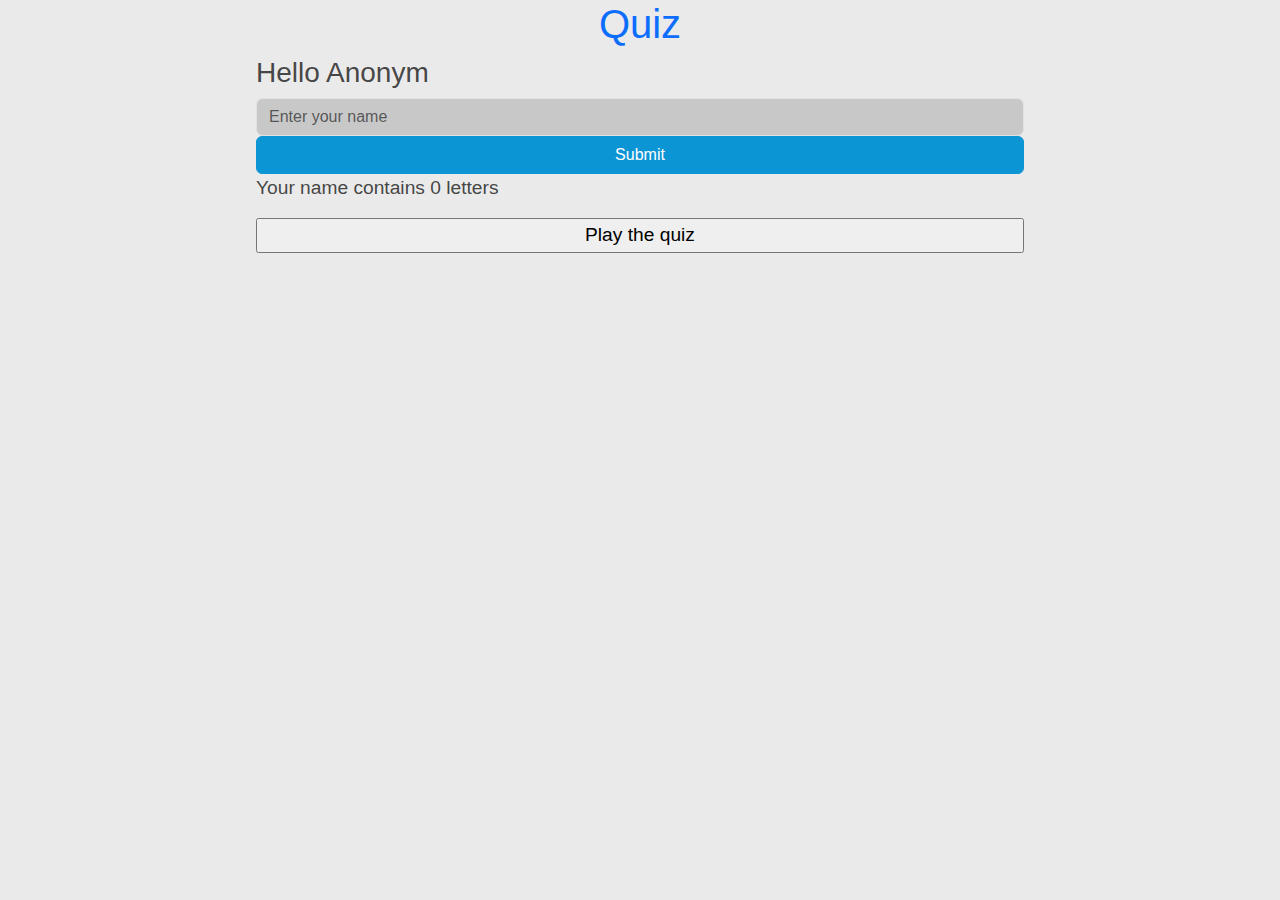
<file: index.html>
<!DOCTYPE html>
<html lang="en">
  <head>
    <meta charset="utf-8" />
    <title>Code Quiz</title>
    <meta content="initial-scale=1.0, width=device-width" name="viewport" />

    <link href="/favicon-32x32.png" rel="icon" />
    <script type="module" crossorigin src="/assets/index-05fc1b52.js"></script>
    <link rel="stylesheet" href="/assets/index-2b370cff.css" />
  </head>
  <body>
    <div id="app"></div>
  </body>
</html>
</file>
<file: assets/index-2b370cff.css>
@charset "UTF-8";/*!
 * Bootstrap  v5.3.0-alpha1 (https://getbootstrap.com/)
 * Copyright 2011-2022 The Bootstrap Authors
 * Licensed under MIT (https://github.com/twbs/bootstrap/blob/main/LICENSE)
 */:root,[data-bs-theme=light]{--bs-blue: #0d6efd;--bs-indigo: #6610f2;--bs-purple: #6f42c1;--bs-pink: #d63384;--bs-red: #dc3545;--bs-orange: #fd7e14;--bs-yellow: #ffc107;--bs-green: #198754;--bs-teal: #20c997;--bs-cyan: #0dcaf0;--bs-black: #000;--bs-white: #fff;--bs-gray: #6c757d;--bs-gray-dark: #343a40;--bs-gray-100: #f8f9fa;--bs-gray-200: #e9ecef;--bs-gray-300: #dee2e6;--bs-gray-400: #ced4da;--bs-gray-500: #adb5bd;--bs-gray-600: #6c757d;--bs-gray-700: #495057;--bs-gray-800: #343a40;--bs-gray-900: #212529;--bs-primary: #0c95d4;--bs-secondary: #4f4f52;--bs-success: #577717;--bs-info: #3f7679;--bs-warning: #ac5b2c;--bs-danger: #88193a;--bs-light: #c8c8c8;--bs-dark: #2f2f2f;--bs-white: #e9e9e9;--bs-primary-rgb: 12, 149, 212;--bs-secondary-rgb: 79, 79, 82;--bs-success-rgb: 87, 119, 23;--bs-info-rgb: 63, 118, 121;--bs-warning-rgb: 172, 91, 44;--bs-danger-rgb: 136, 25, 58;--bs-light-rgb: 200, 200, 200;--bs-dark-rgb: 47, 47, 47;--bs-white-rgb: 233, 233, 233;--bs-primary-text: #0a58ca;--bs-secondary-text: #6c757d;--bs-success-text: #146c43;--bs-info-text: #087990;--bs-warning-text: #997404;--bs-danger-text: #b02a37;--bs-light-text: #6c757d;--bs-dark-text: #495057;--bs-primary-bg-subtle: #cfe2ff;--bs-secondary-bg-subtle: #f8f9fa;--bs-success-bg-subtle: #d1e7dd;--bs-info-bg-subtle: #cff4fc;--bs-warning-bg-subtle: #fff3cd;--bs-danger-bg-subtle: #f8d7da;--bs-light-bg-subtle: #fcfcfd;--bs-dark-bg-subtle: #ced4da;--bs-primary-border-subtle: #9ec5fe;--bs-secondary-border-subtle: #e9ecef;--bs-success-border-subtle: #a3cfbb;--bs-info-border-subtle: #9eeaf9;--bs-warning-border-subtle: #ffe69c;--bs-danger-border-subtle: #f1aeb5;--bs-light-border-subtle: #e9ecef;--bs-dark-border-subtle: #adb5bd;--bs-white-rgb: 255, 255, 255;--bs-black-rgb: 0, 0, 0;--bs-body-color-rgb: 48, 48, 48;--bs-font-sans-serif: system-ui, -apple-system, "Segoe UI", Roboto, "Helvetica Neue", "Noto Sans", "Liberation Sans", Arial, sans-serif, "Apple Color Emoji", "Segoe UI Emoji", "Segoe UI Symbol", "Noto Color Emoji";--bs-font-monospace: SFMono-Regular, Menlo, Monaco, Consolas, "Liberation Mono", "Courier New", monospace;--bs-gradient: linear-gradient(180deg, rgba(255, 255, 255, .15), rgba(255, 255, 255, 0));--bs-body-font-family: var(--bs-font-sans-serif);--bs-body-font-size: 1rem;--bs-body-font-weight: 400;--bs-body-line-height: 1.5;--bs-body-color: rgba(48, 48, 48, .9);--bs-emphasis-color-rgb: 0, 0, 0;--bs-secondary-color: rgba(48, 48, 48, .75);--bs-secondary-color-rgb: 48, 48, 48;--bs-secondary-bg: #e9ecef;--bs-secondary-bg-rgb: 233, 236, 239;--bs-tertiary-color: rgba(48, 48, 48, .5);--bs-tertiary-color-rgb: 48, 48, 48;--bs-tertiary-bg: #f8f9fa;--bs-tertiary-bg-rgb: 248, 249, 250;--bs-body-bg: #eaeaea;--bs-body-bg-rgb: 234, 234, 234;--bs-link-color: #0d6efd;--bs-link-color-rgb: 13, 110, 253;--bs-link-decoration: underline;--bs-link-hover-color: #0a58ca;--bs-link-hover-color-rgb: 10, 88, 202;--bs-code-color: #d63384;--bs-border-width: 1px;--bs-border-style: solid;--bs-border-color: #dee2e6;--bs-border-color-translucent: rgba(0, 0, 0, .175);--bs-border-radius: .375rem;--bs-border-radius-sm: .25rem;--bs-border-radius-lg: .5rem;--bs-border-radius-xl: 1rem;--bs-border-radius-2xl: 2rem;--bs-border-radius-pill: 50rem;--bs-box-shadow: 0 .5rem 1rem rgba(var(--bs-body-color-rgb), .15);--bs-box-shadow-sm: 0 .125rem .25rem rgba(var(--bs-body-color-rgb), .075);--bs-box-shadow-lg: 0 1rem 3rem rgba(var(--bs-body-color-rgb), .175);--bs-box-shadow-inset: inset 0 1px 2px rgba(var(--bs-body-color-rgb), .075);--bs-emphasis-color: #000;--bs-form-control-bg: var(--bs-body-bg);--bs-form-control-disabled-bg: var(--bs-secondary-bg);--bs-highlight-bg: #fff3cd;--bs-breakpoint-xs: 0;--bs-breakpoint-sm: 576px;--bs-breakpoint-md: 768px;--bs-breakpoint-lg: 992px;--bs-breakpoint-xl: 1200px;--bs-breakpoint-xxl: 1400px}[data-bs-theme=dark]{--bs-body-color: #adb5bd;--bs-body-color-rgb: 173, 181, 189;--bs-body-bg: #212529;--bs-body-bg-rgb: 33, 37, 41;--bs-emphasis-color: #f8f9fa;--bs-emphasis-color-rgb: 248, 249, 250;--bs-secondary-color: rgba(173, 181, 189, .75);--bs-secondary-color-rgb: 173, 181, 189;--bs-secondary-bg: #343a40;--bs-secondary-bg-rgb: 52, 58, 64;--bs-tertiary-color: rgba(173, 181, 189, .5);--bs-tertiary-color-rgb: 173, 181, 189;--bs-tertiary-bg: #2b3035;--bs-tertiary-bg-rgb: 43, 48, 53;--bs-emphasis-color: #fff;--bs-primary-text: #6ea8fe;--bs-secondary-text: #dee2e6;--bs-success-text: #75b798;--bs-info-text: #6edff6;--bs-warning-text: #ffda6a;--bs-danger-text: #ea868f;--bs-light-text: #f8f9fa;--bs-dark-text: #dee2e6;--bs-primary-bg-subtle: #031633;--bs-secondary-bg-subtle: #212529;--bs-success-bg-subtle: #051b11;--bs-info-bg-subtle: #032830;--bs-warning-bg-subtle: #332701;--bs-danger-bg-subtle: #2c0b0e;--bs-light-bg-subtle: #343a40;--bs-dark-bg-subtle: #1a1d20;--bs-primary-border-subtle: #084298;--bs-secondary-border-subtle: #495057;--bs-success-border-subtle: #0f5132;--bs-info-border-subtle: #055160;--bs-warning-border-subtle: #664d03;--bs-danger-border-subtle: #842029;--bs-light-border-subtle: #495057;--bs-dark-border-subtle: #343a40;--bs-heading-color: #fff;--bs-link-color: #6ea8fe;--bs-link-hover-color: #9ec5fe;--bs-link-color-rgb: 110, 168, 254;--bs-link-hover-color-rgb: 158, 197, 254;--bs-code-color: #e685b5;--bs-border-color: #495057;--bs-border-color-translucent: rgba(255, 255, 255, .15)}*,*:before,*:after{box-sizing:border-box}@media (prefers-reduced-motion: no-preference){:root{scroll-behavior:smooth}}body{margin:0;font-family:var(--bs-body-font-family);font-size:var(--bs-body-font-size);font-weight:var(--bs-body-font-weight);line-height:var(--bs-body-line-height);color:var(--bs-body-color);text-align:var(--bs-body-text-align);background-color:var(--bs-body-bg);-webkit-text-size-adjust:100%;-webkit-tap-highlight-color:rgba(0,0,0,0)}hr{margin:1rem 0;color:inherit;border:0;border-top:var(--bs-border-width) solid;opacity:.25}h6,.h6,h5,.h5,h4,.h4,h3,.h3,h2,.h2,h1,.h1{margin-top:0;margin-bottom:.5rem;font-weight:500;line-height:1.2;color:var(--bs-heading-color, inherit)}h1,.h1{font-size:calc(1.375rem + 1.5vw)}@media (min-width: 1200px){h1,.h1{font-size:2.5rem}}h2,.h2{font-size:calc(1.325rem + .9vw)}@media (min-width: 1200px){h2,.h2{font-size:2rem}}h3,.h3{font-size:calc(1.3rem + .6vw)}@media (min-width: 1200px){h3,.h3{font-size:1.75rem}}h4,.h4{font-size:calc(1.275rem + .3vw)}@media (min-width: 1200px){h4,.h4{font-size:1.5rem}}h5,.h5{font-size:1.25rem}h6,.h6{font-size:1rem}p{margin-top:0;margin-bottom:1rem}abbr[title]{text-decoration:underline dotted;cursor:help;text-decoration-skip-ink:none}address{margin-bottom:1rem;font-style:normal;line-height:inherit}ol,ul{padding-left:2rem}ol,ul,dl{margin-top:0;margin-bottom:1rem}ol ol,ul ul,ol ul,ul ol{margin-bottom:0}dt{font-weight:700}dd{margin-bottom:.5rem;margin-left:0}blockquote{margin:0 0 1rem}b,strong{font-weight:bolder}small,.small{font-size:.875em}mark,.mark{padding:.1875em;background-color:var(--bs-highlight-bg)}sub,sup{position:relative;font-size:.75em;line-height:0;vertical-align:baseline}sub{bottom:-.25em}sup{top:-.5em}a{color:rgba(var(--bs-link-color-rgb),var(--bs-link-opacity, 1));text-decoration:underline}a:hover{--bs-link-color-rgb: var(--bs-link-hover-color-rgb)}a:not([href]):not([class]),a:not([href]):not([class]):hover{color:inherit;text-decoration:none}pre,code,kbd,samp{font-family:var(--bs-font-monospace);font-size:1em}pre{display:block;margin-top:0;margin-bottom:1rem;overflow:auto;font-size:.875em}pre code{font-size:inherit;color:inherit;word-break:normal}code{font-size:.875em;color:var(--bs-code-color);word-wrap:break-word}a>code{color:inherit}kbd{padding:.1875rem .375rem;font-size:.875em;color:var(--bs-body-bg);background-color:var(--bs-body-color);border-radius:.25rem}kbd kbd{padding:0;font-size:1em}figure{margin:0 0 1rem}img,svg{vertical-align:middle}table{caption-side:bottom;border-collapse:collapse}caption{padding-top:.5rem;padding-bottom:.5rem;color:var(--bs-secondary-color);text-align:left}th{text-align:inherit;text-align:-webkit-match-parent}thead,tbody,tfoot,tr,td,th{border-color:inherit;border-style:solid;border-width:0}label{display:inline-block}button{border-radius:0}button:focus:not(:focus-visible){outline:0}input,button,select,optgroup,textarea{margin:0;font-family:inherit;font-size:inherit;line-height:inherit}button,select{text-transform:none}[role=button]{cursor:pointer}select{word-wrap:normal}select:disabled{opacity:1}[list]:not([type=date]):not([type=datetime-local]):not([type=month]):not([type=week]):not([type=time])::-webkit-calendar-picker-indicator{display:none!important}button,[type=button],[type=reset],[type=submit]{-webkit-appearance:button}button:not(:disabled),[type=button]:not(:disabled),[type=reset]:not(:disabled),[type=submit]:not(:disabled){cursor:pointer}::-moz-focus-inner{padding:0;border-style:none}textarea{resize:vertical}fieldset{min-width:0;padding:0;margin:0;border:0}legend{float:left;width:100%;padding:0;margin-bottom:.5rem;font-size:calc(1.275rem + .3vw);line-height:inherit}@media (min-width: 1200px){legend{font-size:1.5rem}}legend+*{clear:left}::-webkit-datetime-edit-fields-wrapper,::-webkit-datetime-edit-text,::-webkit-datetime-edit-minute,::-webkit-datetime-edit-hour-field,::-webkit-datetime-edit-day-field,::-webkit-datetime-edit-month-field,::-webkit-datetime-edit-year-field{padding:0}::-webkit-inner-spin-button{height:auto}[type=search]{outline-offset:-2px;-webkit-appearance:textfield}::-webkit-search-decoration{-webkit-appearance:none}::-webkit-color-swatch-wrapper{padding:0}::file-selector-button{font:inherit;-webkit-appearance:button}output{display:inline-block}iframe{border:0}summary{display:list-item;cursor:pointer}progress{vertical-align:baseline}[hidden]{display:none!important}.lead{font-size:1.25rem;font-weight:300}.display-1{font-size:calc(1.625rem + 4.5vw);font-weight:300;line-height:1.2}@media (min-width: 1200px){.display-1{font-size:5rem}}.display-2{font-size:calc(1.575rem + 3.9vw);font-weight:300;line-height:1.2}@media (min-width: 1200px){.display-2{font-size:4.5rem}}.display-3{font-size:calc(1.525rem + 3.3vw);font-weight:300;line-height:1.2}@media (min-width: 1200px){.display-3{font-size:4rem}}.display-4{font-size:calc(1.475rem + 2.7vw);font-weight:300;line-height:1.2}@media (min-width: 1200px){.display-4{font-size:3.5rem}}.display-5{font-size:calc(1.425rem + 2.1vw);font-weight:300;line-height:1.2}@media (min-width: 1200px){.display-5{font-size:3rem}}.display-6{font-size:calc(1.375rem + 1.5vw);font-weight:300;line-height:1.2}@media (min-width: 1200px){.display-6{font-size:2.5rem}}.list-unstyled,.list-inline{padding-left:0;list-style:none}.list-inline-item{display:inline-block}.list-inline-item:not(:last-child){margin-right:.5rem}.initialism{font-size:.875em;text-transform:uppercase}.blockquote{margin-bottom:1rem;font-size:1.25rem}.blockquote>:last-child{margin-bottom:0}.blockquote-footer{margin-top:-1rem;margin-bottom:1rem;font-size:.875em;color:#6c757d}.blockquote-footer:before{content:"\2014\a0"}.img-fluid{max-width:100%;height:auto}.img-thumbnail{padding:.25rem;background-color:var(--bs-body-bg);border:var(--bs-border-width) solid var(--bs-border-color);border-radius:var(--bs-border-radius);max-width:100%;height:auto}.figure{display:inline-block}.figure-img{margin-bottom:.5rem;line-height:1}.figure-caption{font-size:.875em;color:var(--bs-secondary-color)}.container,.container-fluid,.container-xxl,.container-xl,.container-lg,.container-md,.container-sm{--bs-gutter-x: 1.5rem;--bs-gutter-y: 0;width:100%;padding-right:calc(var(--bs-gutter-x) * .5);padding-left:calc(var(--bs-gutter-x) * .5);margin-right:auto;margin-left:auto}@media (min-width: 576px){.container-sm,.container{max-width:540px}}@media (min-width: 768px){.container-md,.container-sm,.container{max-width:720px}}@media (min-width: 992px){.container-lg,.container-md,.container-sm,.container{max-width:960px}}@media (min-width: 1200px){.container-xl,.container-lg,.container-md,.container-sm,.container{max-width:1140px}}@media (min-width: 1400px){.container-xxl,.container-xl,.container-lg,.container-md,.container-sm,.container{max-width:1320px}}.row{--bs-gutter-x: 1.5rem;--bs-gutter-y: 0;display:flex;flex-wrap:wrap;margin-top:calc(-1 * var(--bs-gutter-y));margin-right:calc(-.5 * var(--bs-gutter-x));margin-left:calc(-.5 * var(--bs-gutter-x))}.row>*{flex-shrink:0;width:100%;max-width:100%;padding-right:calc(var(--bs-gutter-x) * .5);padding-left:calc(var(--bs-gutter-x) * .5);margin-top:var(--bs-gutter-y)}.col{flex:1 0 0%}.row-cols-auto>*{flex:0 0 auto;width:auto}.row-cols-1>*{flex:0 0 auto;width:100%}.row-cols-2>*{flex:0 0 auto;width:50%}.row-cols-3>*{flex:0 0 auto;width:33.3333333333%}.row-cols-4>*{flex:0 0 auto;width:25%}.row-cols-5>*{flex:0 0 auto;width:20%}.row-cols-6>*{flex:0 0 auto;width:16.6666666667%}.col-auto{flex:0 0 auto;width:auto}.col-1{flex:0 0 auto;width:8.33333333%}.col-2{flex:0 0 auto;width:16.66666667%}.col-3{flex:0 0 auto;width:25%}.col-4{flex:0 0 auto;width:33.33333333%}.col-5{flex:0 0 auto;width:41.66666667%}.col-6{flex:0 0 auto;width:50%}.col-7{flex:0 0 auto;width:58.33333333%}.col-8{flex:0 0 auto;width:66.66666667%}.col-9{flex:0 0 auto;width:75%}.col-10{flex:0 0 auto;width:83.33333333%}.col-11{flex:0 0 auto;width:91.66666667%}.col-12{flex:0 0 auto;width:100%}.offset-1{margin-left:8.33333333%}.offset-2{margin-left:16.66666667%}.offset-3{margin-left:25%}.offset-4{margin-left:33.33333333%}.offset-5{margin-left:41.66666667%}.offset-6{margin-left:50%}.offset-7{margin-left:58.33333333%}.offset-8{margin-left:66.66666667%}.offset-9{margin-left:75%}.offset-10{margin-left:83.33333333%}.offset-11{margin-left:91.66666667%}.g-0,.gx-0{--bs-gutter-x: 0}.g-0,.gy-0{--bs-gutter-y: 0}.g-1,.gx-1{--bs-gutter-x: .25rem}.g-1,.gy-1{--bs-gutter-y: .25rem}.g-2,.gx-2{--bs-gutter-x: .5rem}.g-2,.gy-2{--bs-gutter-y: .5rem}.g-3,.gx-3{--bs-gutter-x: 1rem}.g-3,.gy-3{--bs-gutter-y: 1rem}.g-4,.gx-4{--bs-gutter-x: 1.5rem}.g-4,.gy-4{--bs-gutter-y: 1.5rem}.g-5,.gx-5{--bs-gutter-x: 3rem}.g-5,.gy-5{--bs-gutter-y: 3rem}@media (min-width: 576px){.col-sm{flex:1 0 0%}.row-cols-sm-auto>*{flex:0 0 auto;width:auto}.row-cols-sm-1>*{flex:0 0 auto;width:100%}.row-cols-sm-2>*{flex:0 0 auto;width:50%}.row-cols-sm-3>*{flex:0 0 auto;width:33.3333333333%}.row-cols-sm-4>*{flex:0 0 auto;width:25%}.row-cols-sm-5>*{flex:0 0 auto;width:20%}.row-cols-sm-6>*{flex:0 0 auto;width:16.6666666667%}.col-sm-auto{flex:0 0 auto;width:auto}.col-sm-1{flex:0 0 auto;width:8.33333333%}.col-sm-2{flex:0 0 auto;width:16.66666667%}.col-sm-3{flex:0 0 auto;width:25%}.col-sm-4{flex:0 0 auto;width:33.33333333%}.col-sm-5{flex:0 0 auto;width:41.66666667%}.col-sm-6{flex:0 0 auto;width:50%}.col-sm-7{flex:0 0 auto;width:58.33333333%}.col-sm-8{flex:0 0 auto;width:66.66666667%}.col-sm-9{flex:0 0 auto;width:75%}.col-sm-10{flex:0 0 auto;width:83.33333333%}.col-sm-11{flex:0 0 auto;width:91.66666667%}.col-sm-12{flex:0 0 auto;width:100%}.offset-sm-0{margin-left:0}.offset-sm-1{margin-left:8.33333333%}.offset-sm-2{margin-left:16.66666667%}.offset-sm-3{margin-left:25%}.offset-sm-4{margin-left:33.33333333%}.offset-sm-5{margin-left:41.66666667%}.offset-sm-6{margin-left:50%}.offset-sm-7{margin-left:58.33333333%}.offset-sm-8{margin-left:66.66666667%}.offset-sm-9{margin-left:75%}.offset-sm-10{margin-left:83.33333333%}.offset-sm-11{margin-left:91.66666667%}.g-sm-0,.gx-sm-0{--bs-gutter-x: 0}.g-sm-0,.gy-sm-0{--bs-gutter-y: 0}.g-sm-1,.gx-sm-1{--bs-gutter-x: .25rem}.g-sm-1,.gy-sm-1{--bs-gutter-y: .25rem}.g-sm-2,.gx-sm-2{--bs-gutter-x: .5rem}.g-sm-2,.gy-sm-2{--bs-gutter-y: .5rem}.g-sm-3,.gx-sm-3{--bs-gutter-x: 1rem}.g-sm-3,.gy-sm-3{--bs-gutter-y: 1rem}.g-sm-4,.gx-sm-4{--bs-gutter-x: 1.5rem}.g-sm-4,.gy-sm-4{--bs-gutter-y: 1.5rem}.g-sm-5,.gx-sm-5{--bs-gutter-x: 3rem}.g-sm-5,.gy-sm-5{--bs-gutter-y: 3rem}}@media (min-width: 768px){.col-md{flex:1 0 0%}.row-cols-md-auto>*{flex:0 0 auto;width:auto}.row-cols-md-1>*{flex:0 0 auto;width:100%}.row-cols-md-2>*{flex:0 0 auto;width:50%}.row-cols-md-3>*{flex:0 0 auto;width:33.3333333333%}.row-cols-md-4>*{flex:0 0 auto;width:25%}.row-cols-md-5>*{flex:0 0 auto;width:20%}.row-cols-md-6>*{flex:0 0 auto;width:16.6666666667%}.col-md-auto{flex:0 0 auto;width:auto}.col-md-1{flex:0 0 auto;width:8.33333333%}.col-md-2{flex:0 0 auto;width:16.66666667%}.col-md-3{flex:0 0 auto;width:25%}.col-md-4{flex:0 0 auto;width:33.33333333%}.col-md-5{flex:0 0 auto;width:41.66666667%}.col-md-6{flex:0 0 auto;width:50%}.col-md-7{flex:0 0 auto;width:58.33333333%}.col-md-8{flex:0 0 auto;width:66.66666667%}.col-md-9{flex:0 0 auto;width:75%}.col-md-10{flex:0 0 auto;width:83.33333333%}.col-md-11{flex:0 0 auto;width:91.66666667%}.col-md-12{flex:0 0 auto;width:100%}.offset-md-0{margin-left:0}.offset-md-1{margin-left:8.33333333%}.offset-md-2{margin-left:16.66666667%}.offset-md-3{margin-left:25%}.offset-md-4{margin-left:33.33333333%}.offset-md-5{margin-left:41.66666667%}.offset-md-6{margin-left:50%}.offset-md-7{margin-left:58.33333333%}.offset-md-8{margin-left:66.66666667%}.offset-md-9{margin-left:75%}.offset-md-10{margin-left:83.33333333%}.offset-md-11{margin-left:91.66666667%}.g-md-0,.gx-md-0{--bs-gutter-x: 0}.g-md-0,.gy-md-0{--bs-gutter-y: 0}.g-md-1,.gx-md-1{--bs-gutter-x: .25rem}.g-md-1,.gy-md-1{--bs-gutter-y: .25rem}.g-md-2,.gx-md-2{--bs-gutter-x: .5rem}.g-md-2,.gy-md-2{--bs-gutter-y: .5rem}.g-md-3,.gx-md-3{--bs-gutter-x: 1rem}.g-md-3,.gy-md-3{--bs-gutter-y: 1rem}.g-md-4,.gx-md-4{--bs-gutter-x: 1.5rem}.g-md-4,.gy-md-4{--bs-gutter-y: 1.5rem}.g-md-5,.gx-md-5{--bs-gutter-x: 3rem}.g-md-5,.gy-md-5{--bs-gutter-y: 3rem}}@media (min-width: 992px){.col-lg{flex:1 0 0%}.row-cols-lg-auto>*{flex:0 0 auto;width:auto}.row-cols-lg-1>*{flex:0 0 auto;width:100%}.row-cols-lg-2>*{flex:0 0 auto;width:50%}.row-cols-lg-3>*{flex:0 0 auto;width:33.3333333333%}.row-cols-lg-4>*{flex:0 0 auto;width:25%}.row-cols-lg-5>*{flex:0 0 auto;width:20%}.row-cols-lg-6>*{flex:0 0 auto;width:16.6666666667%}.col-lg-auto{flex:0 0 auto;width:auto}.col-lg-1{flex:0 0 auto;width:8.33333333%}.col-lg-2{flex:0 0 auto;width:16.66666667%}.col-lg-3{flex:0 0 auto;width:25%}.col-lg-4{flex:0 0 auto;width:33.33333333%}.col-lg-5{flex:0 0 auto;width:41.66666667%}.col-lg-6{flex:0 0 auto;width:50%}.col-lg-7{flex:0 0 auto;width:58.33333333%}.col-lg-8{flex:0 0 auto;width:66.66666667%}.col-lg-9{flex:0 0 auto;width:75%}.col-lg-10{flex:0 0 auto;width:83.33333333%}.col-lg-11{flex:0 0 auto;width:91.66666667%}.col-lg-12{flex:0 0 auto;width:100%}.offset-lg-0{margin-left:0}.offset-lg-1{margin-left:8.33333333%}.offset-lg-2{margin-left:16.66666667%}.offset-lg-3{margin-left:25%}.offset-lg-4{margin-left:33.33333333%}.offset-lg-5{margin-left:41.66666667%}.offset-lg-6{margin-left:50%}.offset-lg-7{margin-left:58.33333333%}.offset-lg-8{margin-left:66.66666667%}.offset-lg-9{margin-left:75%}.offset-lg-10{margin-left:83.33333333%}.offset-lg-11{margin-left:91.66666667%}.g-lg-0,.gx-lg-0{--bs-gutter-x: 0}.g-lg-0,.gy-lg-0{--bs-gutter-y: 0}.g-lg-1,.gx-lg-1{--bs-gutter-x: .25rem}.g-lg-1,.gy-lg-1{--bs-gutter-y: .25rem}.g-lg-2,.gx-lg-2{--bs-gutter-x: .5rem}.g-lg-2,.gy-lg-2{--bs-gutter-y: .5rem}.g-lg-3,.gx-lg-3{--bs-gutter-x: 1rem}.g-lg-3,.gy-lg-3{--bs-gutter-y: 1rem}.g-lg-4,.gx-lg-4{--bs-gutter-x: 1.5rem}.g-lg-4,.gy-lg-4{--bs-gutter-y: 1.5rem}.g-lg-5,.gx-lg-5{--bs-gutter-x: 3rem}.g-lg-5,.gy-lg-5{--bs-gutter-y: 3rem}}@media (min-width: 1200px){.col-xl{flex:1 0 0%}.row-cols-xl-auto>*{flex:0 0 auto;width:auto}.row-cols-xl-1>*{flex:0 0 auto;width:100%}.row-cols-xl-2>*{flex:0 0 auto;width:50%}.row-cols-xl-3>*{flex:0 0 auto;width:33.3333333333%}.row-cols-xl-4>*{flex:0 0 auto;width:25%}.row-cols-xl-5>*{flex:0 0 auto;width:20%}.row-cols-xl-6>*{flex:0 0 auto;width:16.6666666667%}.col-xl-auto{flex:0 0 auto;width:auto}.col-xl-1{flex:0 0 auto;width:8.33333333%}.col-xl-2{flex:0 0 auto;width:16.66666667%}.col-xl-3{flex:0 0 auto;width:25%}.col-xl-4{flex:0 0 auto;width:33.33333333%}.col-xl-5{flex:0 0 auto;width:41.66666667%}.col-xl-6{flex:0 0 auto;width:50%}.col-xl-7{flex:0 0 auto;width:58.33333333%}.col-xl-8{flex:0 0 auto;width:66.66666667%}.col-xl-9{flex:0 0 auto;width:75%}.col-xl-10{flex:0 0 auto;width:83.33333333%}.col-xl-11{flex:0 0 auto;width:91.66666667%}.col-xl-12{flex:0 0 auto;width:100%}.offset-xl-0{margin-left:0}.offset-xl-1{margin-left:8.33333333%}.offset-xl-2{margin-left:16.66666667%}.offset-xl-3{margin-left:25%}.offset-xl-4{margin-left:33.33333333%}.offset-xl-5{margin-left:41.66666667%}.offset-xl-6{margin-left:50%}.offset-xl-7{margin-left:58.33333333%}.offset-xl-8{margin-left:66.66666667%}.offset-xl-9{margin-left:75%}.offset-xl-10{margin-left:83.33333333%}.offset-xl-11{margin-left:91.66666667%}.g-xl-0,.gx-xl-0{--bs-gutter-x: 0}.g-xl-0,.gy-xl-0{--bs-gutter-y: 0}.g-xl-1,.gx-xl-1{--bs-gutter-x: .25rem}.g-xl-1,.gy-xl-1{--bs-gutter-y: .25rem}.g-xl-2,.gx-xl-2{--bs-gutter-x: .5rem}.g-xl-2,.gy-xl-2{--bs-gutter-y: .5rem}.g-xl-3,.gx-xl-3{--bs-gutter-x: 1rem}.g-xl-3,.gy-xl-3{--bs-gutter-y: 1rem}.g-xl-4,.gx-xl-4{--bs-gutter-x: 1.5rem}.g-xl-4,.gy-xl-4{--bs-gutter-y: 1.5rem}.g-xl-5,.gx-xl-5{--bs-gutter-x: 3rem}.g-xl-5,.gy-xl-5{--bs-gutter-y: 3rem}}@media (min-width: 1400px){.col-xxl{flex:1 0 0%}.row-cols-xxl-auto>*{flex:0 0 auto;width:auto}.row-cols-xxl-1>*{flex:0 0 auto;width:100%}.row-cols-xxl-2>*{flex:0 0 auto;width:50%}.row-cols-xxl-3>*{flex:0 0 auto;width:33.3333333333%}.row-cols-xxl-4>*{flex:0 0 auto;width:25%}.row-cols-xxl-5>*{flex:0 0 auto;width:20%}.row-cols-xxl-6>*{flex:0 0 auto;width:16.6666666667%}.col-xxl-auto{flex:0 0 auto;width:auto}.col-xxl-1{flex:0 0 auto;width:8.33333333%}.col-xxl-2{flex:0 0 auto;width:16.66666667%}.col-xxl-3{flex:0 0 auto;width:25%}.col-xxl-4{flex:0 0 auto;width:33.33333333%}.col-xxl-5{flex:0 0 auto;width:41.66666667%}.col-xxl-6{flex:0 0 auto;width:50%}.col-xxl-7{flex:0 0 auto;width:58.33333333%}.col-xxl-8{flex:0 0 auto;width:66.66666667%}.col-xxl-9{flex:0 0 auto;width:75%}.col-xxl-10{flex:0 0 auto;width:83.33333333%}.col-xxl-11{flex:0 0 auto;width:91.66666667%}.col-xxl-12{flex:0 0 auto;width:100%}.offset-xxl-0{margin-left:0}.offset-xxl-1{margin-left:8.33333333%}.offset-xxl-2{margin-left:16.66666667%}.offset-xxl-3{margin-left:25%}.offset-xxl-4{margin-left:33.33333333%}.offset-xxl-5{margin-left:41.66666667%}.offset-xxl-6{margin-left:50%}.offset-xxl-7{margin-left:58.33333333%}.offset-xxl-8{margin-left:66.66666667%}.offset-xxl-9{margin-left:75%}.offset-xxl-10{margin-left:83.33333333%}.offset-xxl-11{margin-left:91.66666667%}.g-xxl-0,.gx-xxl-0{--bs-gutter-x: 0}.g-xxl-0,.gy-xxl-0{--bs-gutter-y: 0}.g-xxl-1,.gx-xxl-1{--bs-gutter-x: .25rem}.g-xxl-1,.gy-xxl-1{--bs-gutter-y: .25rem}.g-xxl-2,.gx-xxl-2{--bs-gutter-x: .5rem}.g-xxl-2,.gy-xxl-2{--bs-gutter-y: .5rem}.g-xxl-3,.gx-xxl-3{--bs-gutter-x: 1rem}.g-xxl-3,.gy-xxl-3{--bs-gutter-y: 1rem}.g-xxl-4,.gx-xxl-4{--bs-gutter-x: 1.5rem}.g-xxl-4,.gy-xxl-4{--bs-gutter-y: 1.5rem}.g-xxl-5,.gx-xxl-5{--bs-gutter-x: 3rem}.g-xxl-5,.gy-xxl-5{--bs-gutter-y: 3rem}}.table{--bs-table-color: var(--bs-body-color);--bs-table-bg: transparent;--bs-table-border-color: var(--bs-border-color);--bs-table-accent-bg: transparent;--bs-table-striped-color: var(--bs-body-color);--bs-table-striped-bg: rgba(0, 0, 0, .05);--bs-table-active-color: var(--bs-body-color);--bs-table-active-bg: rgba(0, 0, 0, .1);--bs-table-hover-color: var(--bs-body-color);--bs-table-hover-bg: rgba(0, 0, 0, .075);width:100%;margin-bottom:1rem;color:var(--bs-table-color);vertical-align:top;border-color:var(--bs-table-border-color)}.table>:not(caption)>*>*{padding:.5rem;background-color:var(--bs-table-bg);border-bottom-width:var(--bs-border-width);box-shadow:inset 0 0 0 9999px var(--bs-table-accent-bg)}.table>tbody{vertical-align:inherit}.table>thead{vertical-align:bottom}.table-group-divider{border-top:calc(var(--bs-border-width) * 2) solid currentcolor}.caption-top{caption-side:top}.table-sm>:not(caption)>*>*{padding:.25rem}.table-bordered>:not(caption)>*{border-width:var(--bs-border-width) 0}.table-bordered>:not(caption)>*>*{border-width:0 var(--bs-border-width)}.table-borderless>:not(caption)>*>*{border-bottom-width:0}.table-borderless>:not(:first-child){border-top-width:0}.table-striped>tbody>tr:nth-of-type(odd)>*{--bs-table-accent-bg: var(--bs-table-striped-bg);color:var(--bs-table-striped-color)}.table-striped-columns>:not(caption)>tr>:nth-child(even){--bs-table-accent-bg: var(--bs-table-striped-bg);color:var(--bs-table-striped-color)}.table-active{--bs-table-accent-bg: var(--bs-table-active-bg);color:var(--bs-table-active-color)}.table-hover>tbody>tr:hover>*{--bs-table-accent-bg: var(--bs-table-hover-bg);color:var(--bs-table-hover-color)}.table-primary{--bs-table-color: #000;--bs-table-bg: #cfe2ff;--bs-table-border-color: #bacbe6;--bs-table-striped-bg: #c5d7f2;--bs-table-striped-color: #000;--bs-table-active-bg: #bacbe6;--bs-table-active-color: #000;--bs-table-hover-bg: #bfd1ec;--bs-table-hover-color: #000;color:var(--bs-table-color);border-color:var(--bs-table-border-color)}.table-secondary{--bs-table-color: #000;--bs-table-bg: #e2e3e5;--bs-table-border-color: #cbccce;--bs-table-striped-bg: #d7d8da;--bs-table-striped-color: #000;--bs-table-active-bg: #cbccce;--bs-table-active-color: #000;--bs-table-hover-bg: #d1d2d4;--bs-table-hover-color: #000;color:var(--bs-table-color);border-color:var(--bs-table-border-color)}.table-success{--bs-table-color: #000;--bs-table-bg: #d1e7dd;--bs-table-border-color: #bcd0c7;--bs-table-striped-bg: #c7dbd2;--bs-table-striped-color: #000;--bs-table-active-bg: #bcd0c7;--bs-table-active-color: #000;--bs-table-hover-bg: #c1d6cc;--bs-table-hover-color: #000;color:var(--bs-table-color);border-color:var(--bs-table-border-color)}.table-info{--bs-table-color: #000;--bs-table-bg: #cff4fc;--bs-table-border-color: #badce3;--bs-table-striped-bg: #c5e8ef;--bs-table-striped-color: #000;--bs-table-active-bg: #badce3;--bs-table-active-color: #000;--bs-table-hover-bg: #bfe2e9;--bs-table-hover-color: #000;color:var(--bs-table-color);border-color:var(--bs-table-border-color)}.table-warning{--bs-table-color: #000;--bs-table-bg: #fff3cd;--bs-table-border-color: #e6dbb9;--bs-table-striped-bg: #f2e7c3;--bs-table-striped-color: #000;--bs-table-active-bg: #e6dbb9;--bs-table-active-color: #000;--bs-table-hover-bg: #ece1be;--bs-table-hover-color: #000;color:var(--bs-table-color);border-color:var(--bs-table-border-color)}.table-danger{--bs-table-color: #000;--bs-table-bg: #f8d7da;--bs-table-border-color: #dfc2c4;--bs-table-striped-bg: #eccccf;--bs-table-striped-color: #000;--bs-table-active-bg: #dfc2c4;--bs-table-active-color: #000;--bs-table-hover-bg: #e5c7ca;--bs-table-hover-color: #000;color:var(--bs-table-color);border-color:var(--bs-table-border-color)}.table-light{--bs-table-color: #000;--bs-table-bg: #f8f9fa;--bs-table-border-color: #dfe0e1;--bs-table-striped-bg: #ecedee;--bs-table-striped-color: #000;--bs-table-active-bg: #dfe0e1;--bs-table-active-color: #000;--bs-table-hover-bg: #e5e6e7;--bs-table-hover-color: #000;color:var(--bs-table-color);border-color:var(--bs-table-border-color)}.table-dark{--bs-table-color: #fff;--bs-table-bg: #212529;--bs-table-border-color: #373b3e;--bs-table-striped-bg: #2c3034;--bs-table-striped-color: #fff;--bs-table-active-bg: #373b3e;--bs-table-active-color: #fff;--bs-table-hover-bg: #323539;--bs-table-hover-color: #fff;color:var(--bs-table-color);border-color:var(--bs-table-border-color)}.table-responsive{overflow-x:auto;-webkit-overflow-scrolling:touch}@media (max-width: 575.98px){.table-responsive-sm{overflow-x:auto;-webkit-overflow-scrolling:touch}}@media (max-width: 767.98px){.table-responsive-md{overflow-x:auto;-webkit-overflow-scrolling:touch}}@media (max-width: 991.98px){.table-responsive-lg{overflow-x:auto;-webkit-overflow-scrolling:touch}}@media (max-width: 1199.98px){.table-responsive-xl{overflow-x:auto;-webkit-overflow-scrolling:touch}}@media (max-width: 1399.98px){.table-responsive-xxl{overflow-x:auto;-webkit-overflow-scrolling:touch}}.form-label{margin-bottom:.5rem}.col-form-label{padding-top:calc(.375rem + var(--bs-border-width));padding-bottom:calc(.375rem + var(--bs-border-width));margin-bottom:0;font-size:inherit;line-height:1.5}.col-form-label-lg{padding-top:calc(.5rem + var(--bs-border-width));padding-bottom:calc(.5rem + var(--bs-border-width));font-size:1.25rem}.col-form-label-sm{padding-top:calc(.25rem + var(--bs-border-width));padding-bottom:calc(.25rem + var(--bs-border-width));font-size:.875rem}.form-text{margin-top:.25rem;font-size:.875em;color:var(--bs-secondary-color)}.form-control{display:block;width:100%;padding:.375rem .75rem;font-size:1rem;font-weight:400;line-height:1.5;color:var(--bs-body-color);background-color:var(--bs-form-control-bg);background-clip:padding-box;border:var(--bs-border-width) solid var(--bs-border-color);appearance:none;border-radius:.375rem;transition:border-color .15s ease-in-out,box-shadow .15s ease-in-out}@media (prefers-reduced-motion: reduce){.form-control{transition:none}}.form-control[type=file]{overflow:hidden}.form-control[type=file]:not(:disabled):not([readonly]){cursor:pointer}.form-control:focus{color:var(--bs-body-color);background-color:var(--bs-form-control-bg);border-color:#86b7fe;outline:0;box-shadow:0 0 0 .25rem #0d6efd40}.form-control::-webkit-date-and-time-value{height:1.5em}.form-control::-webkit-datetime-edit{display:block;padding:0}.form-control::placeholder{color:var(--bs-secondary-color);opacity:1}.form-control:disabled{background-color:var(--bs-form-control-disabled-bg);opacity:1}.form-control::file-selector-button{padding:.375rem .75rem;margin:-.375rem -.75rem;margin-inline-end:.75rem;color:var(--bs-body-color);background-color:var(--bs-tertiary-bg);pointer-events:none;border-color:inherit;border-style:solid;border-width:0;border-inline-end-width:var(--bs-border-width);border-radius:0;transition:color .15s ease-in-out,background-color .15s ease-in-out,border-color .15s ease-in-out,box-shadow .15s ease-in-out}@media (prefers-reduced-motion: reduce){.form-control::file-selector-button{transition:none}}.form-control:hover:not(:disabled):not([readonly])::file-selector-button{background-color:var(--bs-secondary-bg)}.form-control-plaintext{display:block;width:100%;padding:.375rem 0;margin-bottom:0;line-height:1.5;color:var(--bs-body-color);background-color:transparent;border:solid transparent;border-width:var(--bs-border-width) 0}.form-control-plaintext:focus{outline:0}.form-control-plaintext.form-control-sm,.form-control-plaintext.form-control-lg{padding-right:0;padding-left:0}.form-control-sm{min-height:calc(1.5em + .5rem + calc(var(--bs-border-width) * 2));padding:.25rem .5rem;font-size:.875rem;border-radius:.25rem}.form-control-sm::file-selector-button{padding:.25rem .5rem;margin:-.25rem -.5rem;margin-inline-end:.5rem}.form-control-lg{min-height:calc(1.5em + 1rem + calc(var(--bs-border-width) * 2));padding:.5rem 1rem;font-size:1.25rem;border-radius:.5rem}.form-control-lg::file-selector-button{padding:.5rem 1rem;margin:-.5rem -1rem;margin-inline-end:1rem}textarea.form-control{min-height:calc(1.5em + .75rem + calc(var(--bs-border-width) * 2))}textarea.form-control-sm{min-height:calc(1.5em + .5rem + calc(var(--bs-border-width) * 2))}textarea.form-control-lg{min-height:calc(1.5em + 1rem + calc(var(--bs-border-width) * 2))}.form-control-color{width:3rem;height:calc(1.5em + .75rem + calc(var(--bs-border-width) * 2));padding:.375rem}.form-control-color:not(:disabled):not([readonly]){cursor:pointer}.form-control-color::-moz-color-swatch{border:0!important;border-radius:.375rem}.form-control-color::-webkit-color-swatch{border-radius:.375rem}.form-control-color.form-control-sm{height:calc(1.5em + .5rem + calc(var(--bs-border-width) * 2))}.form-control-color.form-control-lg{height:calc(1.5em + 1rem + calc(var(--bs-border-width) * 2))}.form-select{--bs-form-select-bg-img: url("data:image/svg+xml,%3csvg xmlns='http://www.w3.org/2000/svg' viewBox='0 0 16 16'%3e%3cpath fill='none' stroke='%23343a40' stroke-linecap='round' stroke-linejoin='round' stroke-width='2' d='m2 5 6 6 6-6'/%3e%3c/svg%3e");display:block;width:100%;padding:.375rem 2.25rem .375rem .75rem;-moz-padding-start:calc(.75rem - 3px);font-size:1rem;font-weight:400;line-height:1.5;color:var(--bs-body-color);background-color:var(--bs-form-control-bg);background-image:var(--bs-form-select-bg-img),var(--bs-form-select-bg-icon, none);background-repeat:no-repeat;background-position:right .75rem center;background-size:16px 12px;border:var(--bs-border-width) solid var(--bs-border-color);border-radius:.375rem;transition:border-color .15s ease-in-out,box-shadow .15s ease-in-out;appearance:none}@media (prefers-reduced-motion: reduce){.form-select{transition:none}}.form-select:focus{border-color:#86b7fe;outline:0;box-shadow:0 0 0 .25rem #0d6efd40}.form-select[multiple],.form-select[size]:not([size="1"]){padding-right:.75rem;background-image:none}.form-select:disabled{background-color:var(--bs-form-control-disabled-bg)}.form-select:-moz-focusring{color:transparent;text-shadow:0 0 0 var(--bs-body-color)}.form-select-sm{padding-top:.25rem;padding-bottom:.25rem;padding-left:.5rem;font-size:.875rem;border-radius:.25rem}.form-select-lg{padding-top:.5rem;padding-bottom:.5rem;padding-left:1rem;font-size:1.25rem;border-radius:.5rem}[data-bs-theme=dark] .form-select{--bs-form-select-bg-img: url("data:image/svg+xml,%3csvg xmlns='http://www.w3.org/2000/svg' viewBox='0 0 16 16'%3e%3cpath fill='none' stroke='%23adb5bd' stroke-linecap='round' stroke-linejoin='round' stroke-width='2' d='m2 5 6 6 6-6'/%3e%3c/svg%3e")}.form-check{display:block;min-height:1.5rem;padding-left:1.5em;margin-bottom:.125rem}.form-check .form-check-input{float:left;margin-left:-1.5em}.form-check-reverse{padding-right:1.5em;padding-left:0;text-align:right}.form-check-reverse .form-check-input{float:right;margin-right:-1.5em;margin-left:0}.form-check-input{--bs-form-check-bg: var(--bs-form-control-bg);width:1em;height:1em;margin-top:.25em;vertical-align:top;background-color:var(--bs-form-check-bg);background-image:var(--bs-form-check-bg-image);background-repeat:no-repeat;background-position:center;background-size:contain;border:var(--bs-border-width) solid var(--bs-border-color);appearance:none;print-color-adjust:exact}.form-check-input[type=checkbox]{border-radius:.25em}.form-check-input[type=radio]{border-radius:50%}.form-check-input:active{filter:brightness(90%)}.form-check-input:focus{border-color:#86b7fe;outline:0;box-shadow:0 0 0 .25rem #0d6efd40}.form-check-input:checked{background-color:#0d6efd;border-color:#0d6efd}.form-check-input:checked[type=checkbox]{--bs-form-check-bg-image: url("data:image/svg+xml,%3csvg xmlns='http://www.w3.org/2000/svg' viewBox='0 0 20 20'%3e%3cpath fill='none' stroke='%23fff' stroke-linecap='round' stroke-linejoin='round' stroke-width='3' d='m6 10 3 3 6-6'/%3e%3c/svg%3e")}.form-check-input:checked[type=radio]{--bs-form-check-bg-image: url("data:image/svg+xml,%3csvg xmlns='http://www.w3.org/2000/svg' viewBox='-4 -4 8 8'%3e%3ccircle r='2' fill='%23fff'/%3e%3c/svg%3e")}.form-check-input[type=checkbox]:indeterminate{background-color:#0d6efd;border-color:#0d6efd;--bs-form-check-bg-image: url("data:image/svg+xml,%3csvg xmlns='http://www.w3.org/2000/svg' viewBox='0 0 20 20'%3e%3cpath fill='none' stroke='%23fff' stroke-linecap='round' stroke-linejoin='round' stroke-width='3' d='M6 10h8'/%3e%3c/svg%3e")}.form-check-input:disabled{pointer-events:none;filter:none;opacity:.5}.form-check-input[disabled]~.form-check-label,.form-check-input:disabled~.form-check-label{cursor:default;opacity:.5}.form-switch{padding-left:2.5em}.form-switch .form-check-input{--bs-form-switch-bg: url("data:image/svg+xml,%3csvg xmlns='http://www.w3.org/2000/svg' viewBox='-4 -4 8 8'%3e%3ccircle r='3' fill='rgba%280, 0, 0, 0.25%29'/%3e%3c/svg%3e");width:2em;margin-left:-2.5em;background-image:var(--bs-form-switch-bg);background-position:left center;border-radius:2em;transition:background-position .15s ease-in-out}@media (prefers-reduced-motion: reduce){.form-switch .form-check-input{transition:none}}.form-switch .form-check-input:focus{--bs-form-switch-bg: url("data:image/svg+xml,%3csvg xmlns='http://www.w3.org/2000/svg' viewBox='-4 -4 8 8'%3e%3ccircle r='3' fill='%2386b7fe'/%3e%3c/svg%3e")}.form-switch .form-check-input:checked{background-position:right center;--bs-form-switch-bg: url("data:image/svg+xml,%3csvg xmlns='http://www.w3.org/2000/svg' viewBox='-4 -4 8 8'%3e%3ccircle r='3' fill='%23fff'/%3e%3c/svg%3e")}.form-switch.form-check-reverse{padding-right:2.5em;padding-left:0}.form-switch.form-check-reverse .form-check-input{margin-right:-2.5em;margin-left:0}.form-check-inline{display:inline-block;margin-right:1rem}.btn-check{position:absolute;clip:rect(0,0,0,0);pointer-events:none}.btn-check[disabled]+.btn,.btn-check:disabled+.btn{pointer-events:none;filter:none;opacity:.65}[data-bs-theme=dark] .form-switch .form-check-input:not(:checked):not(:focus){--bs-form-switch-bg: url("data:image/svg+xml,%3csvg xmlns='http://www.w3.org/2000/svg' viewBox='-4 -4 8 8'%3e%3ccircle r='3' fill='rgba%28255, 255, 255, 0.25%29'/%3e%3c/svg%3e")}.form-range{width:100%;height:1.5rem;padding:0;background-color:transparent;appearance:none}.form-range:focus{outline:0}.form-range:focus::-webkit-slider-thumb{box-shadow:0 0 0 1px #eaeaea,0 0 0 .25rem #0d6efd40}.form-range:focus::-moz-range-thumb{box-shadow:0 0 0 1px #eaeaea,0 0 0 .25rem #0d6efd40}.form-range::-moz-focus-outer{border:0}.form-range::-webkit-slider-thumb{width:1rem;height:1rem;margin-top:-.25rem;background-color:#0d6efd;border:0;border-radius:1rem;transition:background-color .15s ease-in-out,border-color .15s ease-in-out,box-shadow .15s ease-in-out;appearance:none}@media (prefers-reduced-motion: reduce){.form-range::-webkit-slider-thumb{transition:none}}.form-range::-webkit-slider-thumb:active{background-color:#b6d4fe}.form-range::-webkit-slider-runnable-track{width:100%;height:.5rem;color:transparent;cursor:pointer;background-color:var(--bs-tertiary-bg);border-color:transparent;border-radius:1rem}.form-range::-moz-range-thumb{width:1rem;height:1rem;background-color:#0d6efd;border:0;border-radius:1rem;transition:background-color .15s ease-in-out,border-color .15s ease-in-out,box-shadow .15s ease-in-out;appearance:none}@media (prefers-reduced-motion: reduce){.form-range::-moz-range-thumb{transition:none}}.form-range::-moz-range-thumb:active{background-color:#b6d4fe}.form-range::-moz-range-track{width:100%;height:.5rem;color:transparent;cursor:pointer;background-color:var(--bs-tertiary-bg);border-color:transparent;border-radius:1rem}.form-range:disabled{pointer-events:none}.form-range:disabled::-webkit-slider-thumb{background-color:var(--bs-secondary-color)}.form-range:disabled::-moz-range-thumb{background-color:var(--bs-secondary-color)}.form-floating{position:relative}.form-floating:before:not(.form-control:disabled){position:absolute;top:var(--bs-border-width);left:var(--bs-border-width);width:calc(100% - (1.125em + .5625rem));height:1.875em;content:"";background-color:var(--bs-form-control-bg);border-radius:.375rem}.form-floating>.form-control,.form-floating>.form-control-plaintext,.form-floating>.form-select{height:calc(3.5rem + calc(var(--bs-border-width) * 2));line-height:1.25}.form-floating>label{position:absolute;top:0;left:0;width:100%;height:100%;padding:1rem .75rem;overflow:hidden;text-align:start;text-overflow:ellipsis;white-space:nowrap;pointer-events:none;border:var(--bs-border-width) solid transparent;transform-origin:0 0;transition:opacity .1s ease-in-out,transform .1s ease-in-out}@media (prefers-reduced-motion: reduce){.form-floating>label{transition:none}}.form-floating>.form-control,.form-floating>.form-control-plaintext{padding:1rem .75rem}.form-floating>.form-control::placeholder,.form-floating>.form-control-plaintext::placeholder{color:transparent}.form-floating>.form-control:focus,.form-floating>.form-control:not(:placeholder-shown),.form-floating>.form-control-plaintext:focus,.form-floating>.form-control-plaintext:not(:placeholder-shown){padding-top:1.625rem;padding-bottom:.625rem}.form-floating>.form-control:-webkit-autofill,.form-floating>.form-control-plaintext:-webkit-autofill{padding-top:1.625rem;padding-bottom:.625rem}.form-floating>.form-select{padding-top:1.625rem;padding-bottom:.625rem}.form-floating>.form-control:focus~label,.form-floating>.form-control:not(:placeholder-shown)~label,.form-floating>.form-control-plaintext~label,.form-floating>.form-select~label{opacity:.65;transform:scale(.85) translateY(-.5rem) translate(.15rem)}.form-floating>.form-control:-webkit-autofill~label{opacity:.65;transform:scale(.85) translateY(-.5rem) translate(.15rem)}.form-floating>.form-control-plaintext~label{border-width:var(--bs-border-width) 0}.form-floating>.form-control:disabled~label{color:#6c757d}.input-group{position:relative;display:flex;flex-wrap:wrap;align-items:stretch;width:100%}.input-group>.form-control,.input-group>.form-select,.input-group>.form-floating{position:relative;flex:1 1 auto;width:1%;min-width:0}.input-group>.form-control:focus,.input-group>.form-select:focus,.input-group>.form-floating:focus-within{z-index:5}.input-group .btn{position:relative;z-index:2}.input-group .btn:focus{z-index:5}.input-group-text{display:flex;align-items:center;padding:.375rem .75rem;font-size:1rem;font-weight:400;line-height:1.5;color:var(--bs-body-color);text-align:center;white-space:nowrap;background-color:var(--bs-tertiary-bg);border:var(--bs-border-width) solid var(--bs-border-color);border-radius:.375rem}.input-group-lg>.form-control,.input-group-lg>.form-select,.input-group-lg>.input-group-text,.input-group-lg>.btn{padding:.5rem 1rem;font-size:1.25rem;border-radius:.5rem}.input-group-sm>.form-control,.input-group-sm>.form-select,.input-group-sm>.input-group-text,.input-group-sm>.btn{padding:.25rem .5rem;font-size:.875rem;border-radius:.25rem}.input-group-lg>.form-select,.input-group-sm>.form-select{padding-right:3rem}.input-group:not(.has-validation)>:not(:last-child):not(.dropdown-toggle):not(.dropdown-menu):not(.form-floating),.input-group:not(.has-validation)>.dropdown-toggle:nth-last-child(n+3),.input-group:not(.has-validation)>.form-floating:not(:last-child)>.form-control,.input-group:not(.has-validation)>.form-floating:not(:last-child)>.form-select{border-top-right-radius:0;border-bottom-right-radius:0}.input-group.has-validation>:nth-last-child(n+3):not(.dropdown-toggle):not(.dropdown-menu):not(.form-floating),.input-group.has-validation>.dropdown-toggle:nth-last-child(n+4),.input-group.has-validation>.form-floating:nth-last-child(n+3)>.form-control,.input-group.has-validation>.form-floating:nth-last-child(n+3)>.form-select{border-top-right-radius:0;border-bottom-right-radius:0}.input-group>:not(:first-child):not(.dropdown-menu):not(.valid-tooltip):not(.valid-feedback):not(.invalid-tooltip):not(.invalid-feedback){margin-left:calc(var(--bs-border-width) * -1);border-top-left-radius:0;border-bottom-left-radius:0}.input-group>.form-floating:not(:first-child)>.form-control,.input-group>.form-floating:not(:first-child)>.form-select{border-top-left-radius:0;border-bottom-left-radius:0}.valid-feedback{display:none;width:100%;margin-top:.25rem;font-size:.875em;color:var(--bs-success-text)}.valid-tooltip{position:absolute;top:100%;z-index:5;display:none;max-width:100%;padding:.25rem .5rem;margin-top:.1rem;font-size:.875rem;color:#fff;background-color:var(--bs-success);border-radius:var(--bs-border-radius)}.was-validated :valid~.valid-feedback,.was-validated :valid~.valid-tooltip,.is-valid~.valid-feedback,.is-valid~.valid-tooltip{display:block}.was-validated .form-control:valid,.form-control.is-valid{border-color:var(--bs-success);padding-right:calc(1.5em + .75rem);background-image:url("data:image/svg+xml,%3csvg xmlns='http://www.w3.org/2000/svg' viewBox='0 0 8 8'%3e%3cpath fill='%23198754' d='M2.3 6.73.6 4.53c-.4-1.04.46-1.4 1.1-.8l1.1 1.4 3.4-3.8c.6-.63 1.6-.27 1.2.7l-4 4.6c-.43.5-.8.4-1.1.1z'/%3e%3c/svg%3e");background-repeat:no-repeat;background-position:right calc(.375em + .1875rem) center;background-size:calc(.75em + .375rem) calc(.75em + .375rem)}.was-validated .form-control:valid:focus,.form-control.is-valid:focus{border-color:var(--bs-success);box-shadow:0 0 0 .25rem rgba(var(--bs-success-rgb),.25)}.was-validated textarea.form-control:valid,textarea.form-control.is-valid{padding-right:calc(1.5em + .75rem);background-position:top calc(.375em + .1875rem) right calc(.375em + .1875rem)}.was-validated .form-select:valid,.form-select.is-valid{border-color:var(--bs-success)}.was-validated .form-select:valid:not([multiple]):not([size]),.was-validated .form-select:valid:not([multiple])[size="1"],.form-select.is-valid:not([multiple]):not([size]),.form-select.is-valid:not([multiple])[size="1"]{--bs-form-select-bg-icon: url("data:image/svg+xml,%3csvg xmlns='http://www.w3.org/2000/svg' viewBox='0 0 8 8'%3e%3cpath fill='%23198754' d='M2.3 6.73.6 4.53c-.4-1.04.46-1.4 1.1-.8l1.1 1.4 3.4-3.8c.6-.63 1.6-.27 1.2.7l-4 4.6c-.43.5-.8.4-1.1.1z'/%3e%3c/svg%3e");padding-right:4.125rem;background-position:right .75rem center,center right 2.25rem;background-size:16px 12px,calc(.75em + .375rem) calc(.75em + .375rem)}.was-validated .form-select:valid:focus,.form-select.is-valid:focus{border-color:var(--bs-success);box-shadow:0 0 0 .25rem rgba(var(--bs-success-rgb),.25)}.was-validated .form-control-color:valid,.form-control-color.is-valid{width:calc(3.75rem + 1.5em)}.was-validated .form-check-input:valid,.form-check-input.is-valid{border-color:var(--bs-success)}.was-validated .form-check-input:valid:checked,.form-check-input.is-valid:checked{background-color:var(--bs-success-text)}.was-validated .form-check-input:valid:focus,.form-check-input.is-valid:focus{box-shadow:0 0 0 .25rem rgba(var(--bs-success-rgb),.25)}.was-validated .form-check-input:valid~.form-check-label,.form-check-input.is-valid~.form-check-label{color:var(--bs-success-text)}.form-check-inline .form-check-input~.valid-feedback{margin-left:.5em}.was-validated .input-group>.form-control:not(:focus):valid,.input-group>.form-control:not(:focus).is-valid,.was-validated .input-group>.form-select:not(:focus):valid,.input-group>.form-select:not(:focus).is-valid,.was-validated .input-group>.form-floating:not(:focus-within):valid,.input-group>.form-floating:not(:focus-within).is-valid{z-index:3}.invalid-feedback{display:none;width:100%;margin-top:.25rem;font-size:.875em;color:var(--bs-danger-text)}.invalid-tooltip{position:absolute;top:100%;z-index:5;display:none;max-width:100%;padding:.25rem .5rem;margin-top:.1rem;font-size:.875rem;color:#fff;background-color:var(--bs-danger);border-radius:var(--bs-border-radius)}.was-validated :invalid~.invalid-feedback,.was-validated :invalid~.invalid-tooltip,.is-invalid~.invalid-feedback,.is-invalid~.invalid-tooltip{display:block}.was-validated .form-control:invalid,.form-control.is-invalid{border-color:var(--bs-danger);padding-right:calc(1.5em + .75rem);background-image:url("data:image/svg+xml,%3csvg xmlns='http://www.w3.org/2000/svg' viewBox='0 0 12 12' width='12' height='12' fill='none' stroke='%23dc3545'%3e%3ccircle cx='6' cy='6' r='4.5'/%3e%3cpath stroke-linejoin='round' d='M5.8 3.6h.4L6 6.5z'/%3e%3ccircle cx='6' cy='8.2' r='.6' fill='%23dc3545' stroke='none'/%3e%3c/svg%3e");background-repeat:no-repeat;background-position:right calc(.375em + .1875rem) center;background-size:calc(.75em + .375rem) calc(.75em + .375rem)}.was-validated .form-control:invalid:focus,.form-control.is-invalid:focus{border-color:var(--bs-danger);box-shadow:0 0 0 .25rem rgba(var(--bs-danger-rgb),.25)}.was-validated textarea.form-control:invalid,textarea.form-control.is-invalid{padding-right:calc(1.5em + .75rem);background-position:top calc(.375em + .1875rem) right calc(.375em + .1875rem)}.was-validated .form-select:invalid,.form-select.is-invalid{border-color:var(--bs-danger)}.was-validated .form-select:invalid:not([multiple]):not([size]),.was-validated .form-select:invalid:not([multiple])[size="1"],.form-select.is-invalid:not([multiple]):not([size]),.form-select.is-invalid:not([multiple])[size="1"]{--bs-form-select-bg-icon: url("data:image/svg+xml,%3csvg xmlns='http://www.w3.org/2000/svg' viewBox='0 0 12 12' width='12' height='12' fill='none' stroke='%23dc3545'%3e%3ccircle cx='6' cy='6' r='4.5'/%3e%3cpath stroke-linejoin='round' d='M5.8 3.6h.4L6 6.5z'/%3e%3ccircle cx='6' cy='8.2' r='.6' fill='%23dc3545' stroke='none'/%3e%3c/svg%3e");padding-right:4.125rem;background-position:right .75rem center,center right 2.25rem;background-size:16px 12px,calc(.75em + .375rem) calc(.75em + .375rem)}.was-validated .form-select:invalid:focus,.form-select.is-invalid:focus{border-color:var(--bs-danger);box-shadow:0 0 0 .25rem rgba(var(--bs-danger-rgb),.25)}.was-validated .form-control-color:invalid,.form-control-color.is-invalid{width:calc(3.75rem + 1.5em)}.was-validated .form-check-input:invalid,.form-check-input.is-invalid{border-color:var(--bs-danger)}.was-validated .form-check-input:invalid:checked,.form-check-input.is-invalid:checked{background-color:var(--bs-danger-text)}.was-validated .form-check-input:invalid:focus,.form-check-input.is-invalid:focus{box-shadow:0 0 0 .25rem rgba(var(--bs-danger-rgb),.25)}.was-validated .form-check-input:invalid~.form-check-label,.form-check-input.is-invalid~.form-check-label{color:var(--bs-danger-text)}.form-check-inline .form-check-input~.invalid-feedback{margin-left:.5em}.was-validated .input-group>.form-control:not(:focus):invalid,.input-group>.form-control:not(:focus).is-invalid,.was-validated .input-group>.form-select:not(:focus):invalid,.input-group>.form-select:not(:focus).is-invalid,.was-validated .input-group>.form-floating:not(:focus-within):invalid,.input-group>.form-floating:not(:focus-within).is-invalid{z-index:4}.btn{--bs-btn-padding-x: .75rem;--bs-btn-padding-y: .375rem;--bs-btn-font-family: ;--bs-btn-font-size: 1rem;--bs-btn-font-weight: 400;--bs-btn-line-height: 1.5;--bs-btn-color: rgba(48, 48, 48, .9);--bs-btn-bg: transparent;--bs-btn-border-width: var(--bs-border-width);--bs-btn-border-color: transparent;--bs-btn-border-radius: .375rem;--bs-btn-hover-border-color: transparent;--bs-btn-box-shadow: inset 0 1px 0 rgba(255, 255, 255, .15), 0 1px 1px rgba(0, 0, 0, .075);--bs-btn-disabled-opacity: .65;--bs-btn-focus-box-shadow: 0 0 0 .25rem rgba(var(--bs-btn-focus-shadow-rgb), .5);display:inline-block;padding:var(--bs-btn-padding-y) var(--bs-btn-padding-x);font-family:var(--bs-btn-font-family);font-size:var(--bs-btn-font-size);font-weight:var(--bs-btn-font-weight);line-height:var(--bs-btn-line-height);color:var(--bs-btn-color);text-align:center;text-decoration:none;vertical-align:middle;cursor:pointer;user-select:none;border:var(--bs-btn-border-width) solid var(--bs-btn-border-color);border-radius:var(--bs-btn-border-radius);background-color:var(--bs-btn-bg);transition:color .15s ease-in-out,background-color .15s ease-in-out,border-color .15s ease-in-out,box-shadow .15s ease-in-out}@media (prefers-reduced-motion: reduce){.btn{transition:none}}.btn:hover{color:var(--bs-btn-hover-color);background-color:var(--bs-btn-hover-bg);border-color:var(--bs-btn-hover-border-color)}.btn-check+.btn:hover{color:var(--bs-btn-color);background-color:var(--bs-btn-bg);border-color:var(--bs-btn-border-color)}.btn:focus-visible{color:var(--bs-btn-hover-color);background-color:var(--bs-btn-hover-bg);border-color:var(--bs-btn-hover-border-color);outline:0;box-shadow:var(--bs-btn-focus-box-shadow)}.btn-check:focus-visible+.btn{border-color:var(--bs-btn-hover-border-color);outline:0;box-shadow:var(--bs-btn-focus-box-shadow)}.btn-check:checked+.btn,:not(.btn-check)+.btn:active,.btn:first-child:active,.btn.active,.btn.show{color:var(--bs-btn-active-color);background-color:var(--bs-btn-active-bg);border-color:var(--bs-btn-active-border-color)}.btn-check:checked+.btn:focus-visible,:not(.btn-check)+.btn:active:focus-visible,.btn:first-child:active:focus-visible,.btn.active:focus-visible,.btn.show:focus-visible{box-shadow:var(--bs-btn-focus-box-shadow)}.btn:disabled,.btn.disabled,fieldset:disabled .btn{color:var(--bs-btn-disabled-color);pointer-events:none;background-color:var(--bs-btn-disabled-bg);border-color:var(--bs-btn-disabled-border-color);opacity:var(--bs-btn-disabled-opacity)}.btn-primary{--bs-btn-color: #000;--bs-btn-bg: #0c95d4;--bs-btn-border-color: #0c95d4;--bs-btn-hover-color: #000;--bs-btn-hover-bg: #30a5da;--bs-btn-hover-border-color: #24a0d8;--bs-btn-focus-shadow-rgb: 10, 127, 180;--bs-btn-active-color: #000;--bs-btn-active-bg: #3daadd;--bs-btn-active-border-color: #24a0d8;--bs-btn-active-shadow: inset 0 3px 5px rgba(0, 0, 0, .125);--bs-btn-disabled-color: #000;--bs-btn-disabled-bg: #0c95d4;--bs-btn-disabled-border-color: #0c95d4}.btn-secondary{--bs-btn-color: #fff;--bs-btn-bg: #4f4f52;--bs-btn-border-color: #4f4f52;--bs-btn-hover-color: #fff;--bs-btn-hover-bg: #434346;--bs-btn-hover-border-color: #3f3f42;--bs-btn-focus-shadow-rgb: 105, 105, 108;--bs-btn-active-color: #fff;--bs-btn-active-bg: #3f3f42;--bs-btn-active-border-color: #3b3b3e;--bs-btn-active-shadow: inset 0 3px 5px rgba(0, 0, 0, .125);--bs-btn-disabled-color: #fff;--bs-btn-disabled-bg: #4f4f52;--bs-btn-disabled-border-color: #4f4f52}.btn-success{--bs-btn-color: #fff;--bs-btn-bg: #577717;--bs-btn-border-color: #577717;--bs-btn-hover-color: #fff;--bs-btn-hover-bg: #4a6514;--bs-btn-hover-border-color: #465f12;--bs-btn-focus-shadow-rgb: 112, 139, 58;--bs-btn-active-color: #fff;--bs-btn-active-bg: #465f12;--bs-btn-active-border-color: #415911;--bs-btn-active-shadow: inset 0 3px 5px rgba(0, 0, 0, .125);--bs-btn-disabled-color: #fff;--bs-btn-disabled-bg: #577717;--bs-btn-disabled-border-color: #577717}.btn-info{--bs-btn-color: #fff;--bs-btn-bg: #3f7679;--bs-btn-border-color: #3f7679;--bs-btn-hover-color: #fff;--bs-btn-hover-bg: #366467;--bs-btn-hover-border-color: #325e61;--bs-btn-focus-shadow-rgb: 92, 139, 141;--bs-btn-active-color: #fff;--bs-btn-active-bg: #325e61;--bs-btn-active-border-color: #2f595b;--bs-btn-active-shadow: inset 0 3px 5px rgba(0, 0, 0, .125);--bs-btn-disabled-color: #fff;--bs-btn-disabled-bg: #3f7679;--bs-btn-disabled-border-color: #3f7679}.btn-warning{--bs-btn-color: #fff;--bs-btn-bg: #ac5b2c;--bs-btn-border-color: #ac5b2c;--bs-btn-hover-color: #fff;--bs-btn-hover-bg: #924d25;--bs-btn-hover-border-color: #8a4923;--bs-btn-focus-shadow-rgb: 184, 116, 76;--bs-btn-active-color: #fff;--bs-btn-active-bg: #8a4923;--bs-btn-active-border-color: #814421;--bs-btn-active-shadow: inset 0 3px 5px rgba(0, 0, 0, .125);--bs-btn-disabled-color: #fff;--bs-btn-disabled-bg: #ac5b2c;--bs-btn-disabled-border-color: #ac5b2c}.btn-danger{--bs-btn-color: #fff;--bs-btn-bg: #88193a;--bs-btn-border-color: #88193a;--bs-btn-hover-color: #fff;--bs-btn-hover-bg: #741531;--bs-btn-hover-border-color: #6d142e;--bs-btn-focus-shadow-rgb: 154, 60, 88;--bs-btn-active-color: #fff;--bs-btn-active-bg: #6d142e;--bs-btn-active-border-color: #66132c;--bs-btn-active-shadow: inset 0 3px 5px rgba(0, 0, 0, .125);--bs-btn-disabled-color: #fff;--bs-btn-disabled-bg: #88193a;--bs-btn-disabled-border-color: #88193a}.btn-light{--bs-btn-color: #000;--bs-btn-bg: #c8c8c8;--bs-btn-border-color: #c8c8c8;--bs-btn-hover-color: #000;--bs-btn-hover-bg: #aaaaaa;--bs-btn-hover-border-color: #a0a0a0;--bs-btn-focus-shadow-rgb: 170, 170, 170;--bs-btn-active-color: #000;--bs-btn-active-bg: #a0a0a0;--bs-btn-active-border-color: #969696;--bs-btn-active-shadow: inset 0 3px 5px rgba(0, 0, 0, .125);--bs-btn-disabled-color: #000;--bs-btn-disabled-bg: #c8c8c8;--bs-btn-disabled-border-color: #c8c8c8}.btn-dark{--bs-btn-color: #fff;--bs-btn-bg: #2f2f2f;--bs-btn-border-color: #2f2f2f;--bs-btn-hover-color: #fff;--bs-btn-hover-bg: #4e4e4e;--bs-btn-hover-border-color: #444444;--bs-btn-focus-shadow-rgb: 78, 78, 78;--bs-btn-active-color: #fff;--bs-btn-active-bg: #595959;--bs-btn-active-border-color: #444444;--bs-btn-active-shadow: inset 0 3px 5px rgba(0, 0, 0, .125);--bs-btn-disabled-color: #fff;--bs-btn-disabled-bg: #2f2f2f;--bs-btn-disabled-border-color: #2f2f2f}.btn-white{--bs-btn-color: #000;--bs-btn-bg: #e9e9e9;--bs-btn-border-color: #e9e9e9;--bs-btn-hover-color: #000;--bs-btn-hover-bg: #ececec;--bs-btn-hover-border-color: #ebebeb;--bs-btn-focus-shadow-rgb: 198, 198, 198;--bs-btn-active-color: #000;--bs-btn-active-bg: #ededed;--bs-btn-active-border-color: #ebebeb;--bs-btn-active-shadow: inset 0 3px 5px rgba(0, 0, 0, .125);--bs-btn-disabled-color: #000;--bs-btn-disabled-bg: #e9e9e9;--bs-btn-disabled-border-color: #e9e9e9}.btn-outline-primary{--bs-btn-color: #0c95d4;--bs-btn-border-color: #0c95d4;--bs-btn-hover-color: #000;--bs-btn-hover-bg: #0c95d4;--bs-btn-hover-border-color: #0c95d4;--bs-btn-focus-shadow-rgb: 12, 149, 212;--bs-btn-active-color: #000;--bs-btn-active-bg: #0c95d4;--bs-btn-active-border-color: #0c95d4;--bs-btn-active-shadow: inset 0 3px 5px rgba(0, 0, 0, .125);--bs-btn-disabled-color: #0c95d4;--bs-btn-disabled-bg: transparent;--bs-btn-disabled-border-color: #0c95d4;--bs-gradient: none}.btn-outline-secondary{--bs-btn-color: #4f4f52;--bs-btn-border-color: #4f4f52;--bs-btn-hover-color: #fff;--bs-btn-hover-bg: #4f4f52;--bs-btn-hover-border-color: #4f4f52;--bs-btn-focus-shadow-rgb: 79, 79, 82;--bs-btn-active-color: #fff;--bs-btn-active-bg: #4f4f52;--bs-btn-active-border-color: #4f4f52;--bs-btn-active-shadow: inset 0 3px 5px rgba(0, 0, 0, .125);--bs-btn-disabled-color: #4f4f52;--bs-btn-disabled-bg: transparent;--bs-btn-disabled-border-color: #4f4f52;--bs-gradient: none}.btn-outline-success{--bs-btn-color: #577717;--bs-btn-border-color: #577717;--bs-btn-hover-color: #fff;--bs-btn-hover-bg: #577717;--bs-btn-hover-border-color: #577717;--bs-btn-focus-shadow-rgb: 87, 119, 23;--bs-btn-active-color: #fff;--bs-btn-active-bg: #577717;--bs-btn-active-border-color: #577717;--bs-btn-active-shadow: inset 0 3px 5px rgba(0, 0, 0, .125);--bs-btn-disabled-color: #577717;--bs-btn-disabled-bg: transparent;--bs-btn-disabled-border-color: #577717;--bs-gradient: none}.btn-outline-info{--bs-btn-color: #3f7679;--bs-btn-border-color: #3f7679;--bs-btn-hover-color: #fff;--bs-btn-hover-bg: #3f7679;--bs-btn-hover-border-color: #3f7679;--bs-btn-focus-shadow-rgb: 63, 118, 121;--bs-btn-active-color: #fff;--bs-btn-active-bg: #3f7679;--bs-btn-active-border-color: #3f7679;--bs-btn-active-shadow: inset 0 3px 5px rgba(0, 0, 0, .125);--bs-btn-disabled-color: #3f7679;--bs-btn-disabled-bg: transparent;--bs-btn-disabled-border-color: #3f7679;--bs-gradient: none}.btn-outline-warning{--bs-btn-color: #ac5b2c;--bs-btn-border-color: #ac5b2c;--bs-btn-hover-color: #fff;--bs-btn-hover-bg: #ac5b2c;--bs-btn-hover-border-color: #ac5b2c;--bs-btn-focus-shadow-rgb: 172, 91, 44;--bs-btn-active-color: #fff;--bs-btn-active-bg: #ac5b2c;--bs-btn-active-border-color: #ac5b2c;--bs-btn-active-shadow: inset 0 3px 5px rgba(0, 0, 0, .125);--bs-btn-disabled-color: #ac5b2c;--bs-btn-disabled-bg: transparent;--bs-btn-disabled-border-color: #ac5b2c;--bs-gradient: none}.btn-outline-danger{--bs-btn-color: #88193a;--bs-btn-border-color: #88193a;--bs-btn-hover-color: #fff;--bs-btn-hover-bg: #88193a;--bs-btn-hover-border-color: #88193a;--bs-btn-focus-shadow-rgb: 136, 25, 58;--bs-btn-active-color: #fff;--bs-btn-active-bg: #88193a;--bs-btn-active-border-color: #88193a;--bs-btn-active-shadow: inset 0 3px 5px rgba(0, 0, 0, .125);--bs-btn-disabled-color: #88193a;--bs-btn-disabled-bg: transparent;--bs-btn-disabled-border-color: #88193a;--bs-gradient: none}.btn-outline-light{--bs-btn-color: #c8c8c8;--bs-btn-border-color: #c8c8c8;--bs-btn-hover-color: #000;--bs-btn-hover-bg: #c8c8c8;--bs-btn-hover-border-color: #c8c8c8;--bs-btn-focus-shadow-rgb: 200, 200, 200;--bs-btn-active-color: #000;--bs-btn-active-bg: #c8c8c8;--bs-btn-active-border-color: #c8c8c8;--bs-btn-active-shadow: inset 0 3px 5px rgba(0, 0, 0, .125);--bs-btn-disabled-color: #c8c8c8;--bs-btn-disabled-bg: transparent;--bs-btn-disabled-border-color: #c8c8c8;--bs-gradient: none}.btn-outline-dark{--bs-btn-color: #2f2f2f;--bs-btn-border-color: #2f2f2f;--bs-btn-hover-color: #fff;--bs-btn-hover-bg: #2f2f2f;--bs-btn-hover-border-color: #2f2f2f;--bs-btn-focus-shadow-rgb: 47, 47, 47;--bs-btn-active-color: #fff;--bs-btn-active-bg: #2f2f2f;--bs-btn-active-border-color: #2f2f2f;--bs-btn-active-shadow: inset 0 3px 5px rgba(0, 0, 0, .125);--bs-btn-disabled-color: #2f2f2f;--bs-btn-disabled-bg: transparent;--bs-btn-disabled-border-color: #2f2f2f;--bs-gradient: none}.btn-outline-white{--bs-btn-color: #e9e9e9;--bs-btn-border-color: #e9e9e9;--bs-btn-hover-color: #000;--bs-btn-hover-bg: #e9e9e9;--bs-btn-hover-border-color: #e9e9e9;--bs-btn-focus-shadow-rgb: 233, 233, 233;--bs-btn-active-color: #000;--bs-btn-active-bg: #e9e9e9;--bs-btn-active-border-color: #e9e9e9;--bs-btn-active-shadow: inset 0 3px 5px rgba(0, 0, 0, .125);--bs-btn-disabled-color: #e9e9e9;--bs-btn-disabled-bg: transparent;--bs-btn-disabled-border-color: #e9e9e9;--bs-gradient: none}.btn-link{--bs-btn-font-weight: 400;--bs-btn-color: var(--bs-link-color);--bs-btn-bg: transparent;--bs-btn-border-color: transparent;--bs-btn-hover-color: var(--bs-link-hover-color);--bs-btn-hover-border-color: transparent;--bs-btn-active-color: var(--bs-link-hover-color);--bs-btn-active-border-color: transparent;--bs-btn-disabled-color: #6c757d;--bs-btn-disabled-border-color: transparent;--bs-btn-box-shadow: none;--bs-btn-focus-shadow-rgb: 49, 132, 253;text-decoration:underline}.btn-link:focus-visible{color:var(--bs-btn-color)}.btn-link:hover{color:var(--bs-btn-hover-color)}.btn-lg,.btn-group-lg>.btn{--bs-btn-padding-y: .5rem;--bs-btn-padding-x: 1rem;--bs-btn-font-size: 1.25rem;--bs-btn-border-radius: .5rem}.btn-sm,.btn-group-sm>.btn{--bs-btn-padding-y: .25rem;--bs-btn-padding-x: .5rem;--bs-btn-font-size: .875rem;--bs-btn-border-radius: .25rem}.fade{transition:opacity .15s linear}@media (prefers-reduced-motion: reduce){.fade{transition:none}}.fade:not(.show){opacity:0}.collapse:not(.show){display:none}.collapsing{height:0;overflow:hidden;transition:height .35s ease}@media (prefers-reduced-motion: reduce){.collapsing{transition:none}}.collapsing.collapse-horizontal{width:0;height:auto;transition:width .35s ease}@media (prefers-reduced-motion: reduce){.collapsing.collapse-horizontal{transition:none}}.dropup,.dropend,.dropdown,.dropstart,.dropup-center,.dropdown-center{position:relative}.dropdown-toggle{white-space:nowrap}.dropdown-toggle:after{display:inline-block;margin-left:.255em;vertical-align:.255em;content:"";border-top:.3em solid;border-right:.3em solid transparent;border-bottom:0;border-left:.3em solid transparent}.dropdown-toggle:empty:after{margin-left:0}.dropdown-menu{--bs-dropdown-zindex: 1000;--bs-dropdown-min-width: 10rem;--bs-dropdown-padding-x: 0;--bs-dropdown-padding-y: .5rem;--bs-dropdown-spacer: .125rem;--bs-dropdown-font-size: 1rem;--bs-dropdown-color: var(--bs-body-color);--bs-dropdown-bg: var(--bs-body-bg);--bs-dropdown-border-color: var(--bs-border-color-translucent);--bs-dropdown-border-radius: .375rem;--bs-dropdown-border-width: var(--bs-border-width);--bs-dropdown-inner-border-radius: calc(.375rem - var(--bs-border-width));--bs-dropdown-divider-bg: var(--bs-border-color-translucent);--bs-dropdown-divider-margin-y: .5rem;--bs-dropdown-box-shadow: 0 .5rem 1rem rgba(var(--bs-body-color-rgb), .15);--bs-dropdown-link-color: var(--bs-body-color);--bs-dropdown-link-hover-color: var(--bs-body-color);--bs-dropdown-link-hover-bg: var(--bs-tertiary-bg);--bs-dropdown-link-active-color: #fff;--bs-dropdown-link-active-bg: #0d6efd;--bs-dropdown-link-disabled-color: #adb5bd;--bs-dropdown-item-padding-x: 1rem;--bs-dropdown-item-padding-y: .25rem;--bs-dropdown-header-color: #6c757d;--bs-dropdown-header-padding-x: 1rem;--bs-dropdown-header-padding-y: .5rem;position:absolute;z-index:var(--bs-dropdown-zindex);display:none;min-width:var(--bs-dropdown-min-width);padding:var(--bs-dropdown-padding-y) var(--bs-dropdown-padding-x);margin:0;font-size:var(--bs-dropdown-font-size);color:var(--bs-dropdown-color);text-align:left;list-style:none;background-color:var(--bs-dropdown-bg);background-clip:padding-box;border:var(--bs-dropdown-border-width) solid var(--bs-dropdown-border-color);border-radius:var(--bs-dropdown-border-radius)}.dropdown-menu[data-bs-popper]{top:100%;left:0;margin-top:var(--bs-dropdown-spacer)}.dropdown-menu-start{--bs-position: start}.dropdown-menu-start[data-bs-popper]{right:auto;left:0}.dropdown-menu-end{--bs-position: end}.dropdown-menu-end[data-bs-popper]{right:0;left:auto}@media (min-width: 576px){.dropdown-menu-sm-start{--bs-position: start}.dropdown-menu-sm-start[data-bs-popper]{right:auto;left:0}.dropdown-menu-sm-end{--bs-position: end}.dropdown-menu-sm-end[data-bs-popper]{right:0;left:auto}}@media (min-width: 768px){.dropdown-menu-md-start{--bs-position: start}.dropdown-menu-md-start[data-bs-popper]{right:auto;left:0}.dropdown-menu-md-end{--bs-position: end}.dropdown-menu-md-end[data-bs-popper]{right:0;left:auto}}@media (min-width: 992px){.dropdown-menu-lg-start{--bs-position: start}.dropdown-menu-lg-start[data-bs-popper]{right:auto;left:0}.dropdown-menu-lg-end{--bs-position: end}.dropdown-menu-lg-end[data-bs-popper]{right:0;left:auto}}@media (min-width: 1200px){.dropdown-menu-xl-start{--bs-position: start}.dropdown-menu-xl-start[data-bs-popper]{right:auto;left:0}.dropdown-menu-xl-end{--bs-position: end}.dropdown-menu-xl-end[data-bs-popper]{right:0;left:auto}}@media (min-width: 1400px){.dropdown-menu-xxl-start{--bs-position: start}.dropdown-menu-xxl-start[data-bs-popper]{right:auto;left:0}.dropdown-menu-xxl-end{--bs-position: end}.dropdown-menu-xxl-end[data-bs-popper]{right:0;left:auto}}.dropup .dropdown-menu[data-bs-popper]{top:auto;bottom:100%;margin-top:0;margin-bottom:var(--bs-dropdown-spacer)}.dropup .dropdown-toggle:after{display:inline-block;margin-left:.255em;vertical-align:.255em;content:"";border-top:0;border-right:.3em solid transparent;border-bottom:.3em solid;border-left:.3em solid transparent}.dropup .dropdown-toggle:empty:after{margin-left:0}.dropend .dropdown-menu[data-bs-popper]{top:0;right:auto;left:100%;margin-top:0;margin-left:var(--bs-dropdown-spacer)}.dropend .dropdown-toggle:after{display:inline-block;margin-left:.255em;vertical-align:.255em;content:"";border-top:.3em solid transparent;border-right:0;border-bottom:.3em solid transparent;border-left:.3em solid}.dropend .dropdown-toggle:empty:after{margin-left:0}.dropend .dropdown-toggle:after{vertical-align:0}.dropstart .dropdown-menu[data-bs-popper]{top:0;right:100%;left:auto;margin-top:0;margin-right:var(--bs-dropdown-spacer)}.dropstart .dropdown-toggle:after{display:inline-block;margin-left:.255em;vertical-align:.255em;content:""}.dropstart .dropdown-toggle:after{display:none}.dropstart .dropdown-toggle:before{display:inline-block;margin-right:.255em;vertical-align:.255em;content:"";border-top:.3em solid transparent;border-right:.3em solid;border-bottom:.3em solid transparent}.dropstart .dropdown-toggle:empty:after{margin-left:0}.dropstart .dropdown-toggle:before{vertical-align:0}.dropdown-divider{height:0;margin:var(--bs-dropdown-divider-margin-y) 0;overflow:hidden;border-top:1px solid var(--bs-dropdown-divider-bg);opacity:1}.dropdown-item{display:block;width:100%;padding:var(--bs-dropdown-item-padding-y) var(--bs-dropdown-item-padding-x);clear:both;font-weight:400;color:var(--bs-dropdown-link-color);text-align:inherit;text-decoration:none;white-space:nowrap;background-color:transparent;border:0;border-radius:var(--bs-dropdown-item-border-radius, 0)}.dropdown-item:hover,.dropdown-item:focus{color:var(--bs-dropdown-link-hover-color);background-color:var(--bs-dropdown-link-hover-bg)}.dropdown-item.active,.dropdown-item:active{color:var(--bs-dropdown-link-active-color);text-decoration:none;background-color:var(--bs-dropdown-link-active-bg)}.dropdown-item.disabled,.dropdown-item:disabled{color:var(--bs-dropdown-link-disabled-color);pointer-events:none;background-color:transparent}.dropdown-menu.show{display:block}.dropdown-header{display:block;padding:var(--bs-dropdown-header-padding-y) var(--bs-dropdown-header-padding-x);margin-bottom:0;font-size:.875rem;color:var(--bs-dropdown-header-color);white-space:nowrap}.dropdown-item-text{display:block;padding:var(--bs-dropdown-item-padding-y) var(--bs-dropdown-item-padding-x);color:var(--bs-dropdown-link-color)}.dropdown-menu-dark{--bs-dropdown-color: #dee2e6;--bs-dropdown-bg: #343a40;--bs-dropdown-border-color: var(--bs-border-color-translucent);--bs-dropdown-box-shadow: ;--bs-dropdown-link-color: #dee2e6;--bs-dropdown-link-hover-color: #fff;--bs-dropdown-divider-bg: var(--bs-border-color-translucent);--bs-dropdown-link-hover-bg: rgba(255, 255, 255, .15);--bs-dropdown-link-active-color: #fff;--bs-dropdown-link-active-bg: #0d6efd;--bs-dropdown-link-disabled-color: #adb5bd;--bs-dropdown-header-color: #adb5bd}.btn-group,.btn-group-vertical{position:relative;display:inline-flex;vertical-align:middle}.btn-group>.btn,.btn-group-vertical>.btn{position:relative;flex:1 1 auto}.btn-group>.btn-check:checked+.btn,.btn-group>.btn-check:focus+.btn,.btn-group>.btn:hover,.btn-group>.btn:focus,.btn-group>.btn:active,.btn-group>.btn.active,.btn-group-vertical>.btn-check:checked+.btn,.btn-group-vertical>.btn-check:focus+.btn,.btn-group-vertical>.btn:hover,.btn-group-vertical>.btn:focus,.btn-group-vertical>.btn:active,.btn-group-vertical>.btn.active{z-index:1}.btn-toolbar{display:flex;flex-wrap:wrap;justify-content:flex-start}.btn-toolbar .input-group{width:auto}.btn-group{border-radius:.375rem}.btn-group>:not(.btn-check:first-child)+.btn,.btn-group>.btn-group:not(:first-child){margin-left:calc(var(--bs-border-width) * -1)}.btn-group>.btn:not(:last-child):not(.dropdown-toggle),.btn-group>.btn.dropdown-toggle-split:first-child,.btn-group>.btn-group:not(:last-child)>.btn{border-top-right-radius:0;border-bottom-right-radius:0}.btn-group>.btn:nth-child(n+3),.btn-group>:not(.btn-check)+.btn,.btn-group>.btn-group:not(:first-child)>.btn{border-top-left-radius:0;border-bottom-left-radius:0}.dropdown-toggle-split{padding-right:.5625rem;padding-left:.5625rem}.dropdown-toggle-split:after,.dropup .dropdown-toggle-split:after,.dropend .dropdown-toggle-split:after{margin-left:0}.dropstart .dropdown-toggle-split:before{margin-right:0}.btn-sm+.dropdown-toggle-split,.btn-group-sm>.btn+.dropdown-toggle-split{padding-right:.375rem;padding-left:.375rem}.btn-lg+.dropdown-toggle-split,.btn-group-lg>.btn+.dropdown-toggle-split{padding-right:.75rem;padding-left:.75rem}.btn-group-vertical{flex-direction:column;align-items:flex-start;justify-content:center}.btn-group-vertical>.btn,.btn-group-vertical>.btn-group{width:100%}.btn-group-vertical>.btn:not(:first-child),.btn-group-vertical>.btn-group:not(:first-child){margin-top:calc(var(--bs-border-width) * -1)}.btn-group-vertical>.btn:not(:last-child):not(.dropdown-toggle),.btn-group-vertical>.btn-group:not(:last-child)>.btn{border-bottom-right-radius:0;border-bottom-left-radius:0}.btn-group-vertical>.btn~.btn,.btn-group-vertical>.btn-group:not(:first-child)>.btn{border-top-left-radius:0;border-top-right-radius:0}.nav{--bs-nav-link-padding-x: 1rem;--bs-nav-link-padding-y: .5rem;--bs-nav-link-font-weight: ;--bs-nav-link-color: var(--bs-link-color);--bs-nav-link-hover-color: var(--bs-link-hover-color);--bs-nav-link-disabled-color: var(--bs-secondary-color);display:flex;flex-wrap:wrap;padding-left:0;margin-bottom:0;list-style:none}.nav-link{display:block;padding:var(--bs-nav-link-padding-y) var(--bs-nav-link-padding-x);font-size:var(--bs-nav-link-font-size);font-weight:var(--bs-nav-link-font-weight);color:var(--bs-nav-link-color);text-decoration:none;transition:color .15s ease-in-out,background-color .15s ease-in-out,border-color .15s ease-in-out}@media (prefers-reduced-motion: reduce){.nav-link{transition:none}}.nav-link:hover,.nav-link:focus{color:var(--bs-nav-link-hover-color)}.nav-link.disabled{color:var(--bs-nav-link-disabled-color);pointer-events:none;cursor:default}.nav-tabs{--bs-nav-tabs-border-width: var(--bs-border-width);--bs-nav-tabs-border-color: var(--bs-border-color);--bs-nav-tabs-border-radius: var(--bs-border-radius);--bs-nav-tabs-link-hover-border-color: var(--bs-secondary-bg) var(--bs-secondary-bg) var(--bs-border-color);--bs-nav-tabs-link-active-color: var(--bs-emphasis-color);--bs-nav-tabs-link-active-bg: var(--bs-body-bg);--bs-nav-tabs-link-active-border-color: var(--bs-border-color) var(--bs-border-color) var(--bs-body-bg);border-bottom:var(--bs-nav-tabs-border-width) solid var(--bs-nav-tabs-border-color)}.nav-tabs .nav-link{margin-bottom:calc(-1 * var(--bs-nav-tabs-border-width));background:none;border:var(--bs-nav-tabs-border-width) solid transparent;border-top-left-radius:var(--bs-nav-tabs-border-radius);border-top-right-radius:var(--bs-nav-tabs-border-radius)}.nav-tabs .nav-link:hover,.nav-tabs .nav-link:focus{isolation:isolate;border-color:var(--bs-nav-tabs-link-hover-border-color)}.nav-tabs .nav-link.disabled,.nav-tabs .nav-link:disabled{color:var(--bs-nav-link-disabled-color);background-color:transparent;border-color:transparent}.nav-tabs .nav-link.active,.nav-tabs .nav-item.show .nav-link{color:var(--bs-nav-tabs-link-active-color);background-color:var(--bs-nav-tabs-link-active-bg);border-color:var(--bs-nav-tabs-link-active-border-color)}.nav-tabs .dropdown-menu{margin-top:calc(-1 * var(--bs-nav-tabs-border-width));border-top-left-radius:0;border-top-right-radius:0}.nav-pills{--bs-nav-pills-border-radius: .375rem;--bs-nav-pills-link-active-color: #fff;--bs-nav-pills-link-active-bg: #0d6efd}.nav-pills .nav-link{background:none;border:0;border-radius:var(--bs-nav-pills-border-radius)}.nav-pills .nav-link:disabled{color:var(--bs-nav-link-disabled-color);background-color:transparent;border-color:transparent}.nav-pills .nav-link.active,.nav-pills .show>.nav-link{color:var(--bs-nav-pills-link-active-color);background-color:var(--bs-nav-pills-link-active-bg)}.nav-fill>.nav-link,.nav-fill .nav-item{flex:1 1 auto;text-align:center}.nav-justified>.nav-link,.nav-justified .nav-item{flex-basis:0;flex-grow:1;text-align:center}.nav-fill .nav-item .nav-link,.nav-justified .nav-item .nav-link{width:100%}.tab-content>.tab-pane{display:none}.tab-content>.active{display:block}.navbar{--bs-navbar-padding-x: 0;--bs-navbar-padding-y: .5rem;--bs-navbar-color: rgba(var(--bs-emphasis-color-rgb), .65);--bs-navbar-hover-color: rgba(var(--bs-emphasis-color-rgb), .8);--bs-navbar-disabled-color: rgba(var(--bs-emphasis-color-rgb), .3);--bs-navbar-active-color: rgba(var(--bs-emphasis-color-rgb), 1);--bs-navbar-brand-padding-y: .3125rem;--bs-navbar-brand-margin-end: 1rem;--bs-navbar-brand-font-size: 1.25rem;--bs-navbar-brand-color: rgba(var(--bs-emphasis-color-rgb), 1);--bs-navbar-brand-hover-color: rgba(var(--bs-emphasis-color-rgb), 1);--bs-navbar-nav-link-padding-x: .5rem;--bs-navbar-toggler-padding-y: .25rem;--bs-navbar-toggler-padding-x: .75rem;--bs-navbar-toggler-font-size: 1.25rem;--bs-navbar-toggler-icon-bg: url("data:image/svg+xml,%3csvg xmlns='http://www.w3.org/2000/svg' viewBox='0 0 30 30'%3e%3cpath stroke='rgba%2848, 48, 48, 0.75%29' stroke-linecap='round' stroke-miterlimit='10' stroke-width='2' d='M4 7h22M4 15h22M4 23h22'/%3e%3c/svg%3e");--bs-navbar-toggler-border-color: rgba(var(--bs-emphasis-color-rgb), .15);--bs-navbar-toggler-border-radius: .375rem;--bs-navbar-toggler-focus-width: .25rem;--bs-navbar-toggler-transition: box-shadow .15s ease-in-out;position:relative;display:flex;flex-wrap:wrap;align-items:center;justify-content:space-between;padding:var(--bs-navbar-padding-y) var(--bs-navbar-padding-x)}.navbar>.container,.navbar>.container-fluid,.navbar>.container-sm,.navbar>.container-md,.navbar>.container-lg,.navbar>.container-xl,.navbar>.container-xxl{display:flex;flex-wrap:inherit;align-items:center;justify-content:space-between}.navbar-brand{padding-top:var(--bs-navbar-brand-padding-y);padding-bottom:var(--bs-navbar-brand-padding-y);margin-right:var(--bs-navbar-brand-margin-end);font-size:var(--bs-navbar-brand-font-size);color:var(--bs-navbar-brand-color);text-decoration:none;white-space:nowrap}.navbar-brand:hover,.navbar-brand:focus{color:var(--bs-navbar-brand-hover-color)}.navbar-nav{--bs-nav-link-padding-x: 0;--bs-nav-link-padding-y: .5rem;--bs-nav-link-font-weight: ;--bs-nav-link-color: var(--bs-navbar-color);--bs-nav-link-hover-color: var(--bs-navbar-hover-color);--bs-nav-link-disabled-color: var(--bs-navbar-disabled-color);display:flex;flex-direction:column;padding-left:0;margin-bottom:0;list-style:none}.navbar-nav .show>.nav-link,.navbar-nav .nav-link.active{color:var(--bs-navbar-active-color)}.navbar-nav .dropdown-menu{position:static}.navbar-text{padding-top:.5rem;padding-bottom:.5rem;color:var(--bs-navbar-color)}.navbar-text a,.navbar-text a:hover,.navbar-text a:focus{color:var(--bs-navbar-active-color)}.navbar-collapse{flex-basis:100%;flex-grow:1;align-items:center}.navbar-toggler{padding:var(--bs-navbar-toggler-padding-y) var(--bs-navbar-toggler-padding-x);font-size:var(--bs-navbar-toggler-font-size);line-height:1;color:var(--bs-navbar-color);background-color:transparent;border:var(--bs-border-width) solid var(--bs-navbar-toggler-border-color);border-radius:var(--bs-navbar-toggler-border-radius);transition:var(--bs-navbar-toggler-transition)}@media (prefers-reduced-motion: reduce){.navbar-toggler{transition:none}}.navbar-toggler:hover{text-decoration:none}.navbar-toggler:focus{text-decoration:none;outline:0;box-shadow:0 0 0 var(--bs-navbar-toggler-focus-width)}.navbar-toggler-icon{display:inline-block;width:1.5em;height:1.5em;vertical-align:middle;background-image:var(--bs-navbar-toggler-icon-bg);background-repeat:no-repeat;background-position:center;background-size:100%}.navbar-nav-scroll{max-height:var(--bs-scroll-height, 75vh);overflow-y:auto}@media (min-width: 576px){.navbar-expand-sm{flex-wrap:nowrap;justify-content:flex-start}.navbar-expand-sm .navbar-nav{flex-direction:row}.navbar-expand-sm .navbar-nav .dropdown-menu{position:absolute}.navbar-expand-sm .navbar-nav .nav-link{padding-right:var(--bs-navbar-nav-link-padding-x);padding-left:var(--bs-navbar-nav-link-padding-x)}.navbar-expand-sm .navbar-nav-scroll{overflow:visible}.navbar-expand-sm .navbar-collapse{display:flex!important;flex-basis:auto}.navbar-expand-sm .navbar-toggler{display:none}.navbar-expand-sm .offcanvas{position:static;z-index:auto;flex-grow:1;width:auto!important;height:auto!important;visibility:visible!important;background-color:transparent!important;border:0!important;transform:none!important;transition:none}.navbar-expand-sm .offcanvas .offcanvas-header{display:none}.navbar-expand-sm .offcanvas .offcanvas-body{display:flex;flex-grow:0;padding:0;overflow-y:visible}}@media (min-width: 768px){.navbar-expand-md{flex-wrap:nowrap;justify-content:flex-start}.navbar-expand-md .navbar-nav{flex-direction:row}.navbar-expand-md .navbar-nav .dropdown-menu{position:absolute}.navbar-expand-md .navbar-nav .nav-link{padding-right:var(--bs-navbar-nav-link-padding-x);padding-left:var(--bs-navbar-nav-link-padding-x)}.navbar-expand-md .navbar-nav-scroll{overflow:visible}.navbar-expand-md .navbar-collapse{display:flex!important;flex-basis:auto}.navbar-expand-md .navbar-toggler{display:none}.navbar-expand-md .offcanvas{position:static;z-index:auto;flex-grow:1;width:auto!important;height:auto!important;visibility:visible!important;background-color:transparent!important;border:0!important;transform:none!important;transition:none}.navbar-expand-md .offcanvas .offcanvas-header{display:none}.navbar-expand-md .offcanvas .offcanvas-body{display:flex;flex-grow:0;padding:0;overflow-y:visible}}@media (min-width: 992px){.navbar-expand-lg{flex-wrap:nowrap;justify-content:flex-start}.navbar-expand-lg .navbar-nav{flex-direction:row}.navbar-expand-lg .navbar-nav .dropdown-menu{position:absolute}.navbar-expand-lg .navbar-nav .nav-link{padding-right:var(--bs-navbar-nav-link-padding-x);padding-left:var(--bs-navbar-nav-link-padding-x)}.navbar-expand-lg .navbar-nav-scroll{overflow:visible}.navbar-expand-lg .navbar-collapse{display:flex!important;flex-basis:auto}.navbar-expand-lg .navbar-toggler{display:none}.navbar-expand-lg .offcanvas{position:static;z-index:auto;flex-grow:1;width:auto!important;height:auto!important;visibility:visible!important;background-color:transparent!important;border:0!important;transform:none!important;transition:none}.navbar-expand-lg .offcanvas .offcanvas-header{display:none}.navbar-expand-lg .offcanvas .offcanvas-body{display:flex;flex-grow:0;padding:0;overflow-y:visible}}@media (min-width: 1200px){.navbar-expand-xl{flex-wrap:nowrap;justify-content:flex-start}.navbar-expand-xl .navbar-nav{flex-direction:row}.navbar-expand-xl .navbar-nav .dropdown-menu{position:absolute}.navbar-expand-xl .navbar-nav .nav-link{padding-right:var(--bs-navbar-nav-link-padding-x);padding-left:var(--bs-navbar-nav-link-padding-x)}.navbar-expand-xl .navbar-nav-scroll{overflow:visible}.navbar-expand-xl .navbar-collapse{display:flex!important;flex-basis:auto}.navbar-expand-xl .navbar-toggler{display:none}.navbar-expand-xl .offcanvas{position:static;z-index:auto;flex-grow:1;width:auto!important;height:auto!important;visibility:visible!important;background-color:transparent!important;border:0!important;transform:none!important;transition:none}.navbar-expand-xl .offcanvas .offcanvas-header{display:none}.navbar-expand-xl .offcanvas .offcanvas-body{display:flex;flex-grow:0;padding:0;overflow-y:visible}}@media (min-width: 1400px){.navbar-expand-xxl{flex-wrap:nowrap;justify-content:flex-start}.navbar-expand-xxl .navbar-nav{flex-direction:row}.navbar-expand-xxl .navbar-nav .dropdown-menu{position:absolute}.navbar-expand-xxl .navbar-nav .nav-link{padding-right:var(--bs-navbar-nav-link-padding-x);padding-left:var(--bs-navbar-nav-link-padding-x)}.navbar-expand-xxl .navbar-nav-scroll{overflow:visible}.navbar-expand-xxl .navbar-collapse{display:flex!important;flex-basis:auto}.navbar-expand-xxl .navbar-toggler{display:none}.navbar-expand-xxl .offcanvas{position:static;z-index:auto;flex-grow:1;width:auto!important;height:auto!important;visibility:visible!important;background-color:transparent!important;border:0!important;transform:none!important;transition:none}.navbar-expand-xxl .offcanvas .offcanvas-header{display:none}.navbar-expand-xxl .offcanvas .offcanvas-body{display:flex;flex-grow:0;padding:0;overflow-y:visible}}.navbar-expand{flex-wrap:nowrap;justify-content:flex-start}.navbar-expand .navbar-nav{flex-direction:row}.navbar-expand .navbar-nav .dropdown-menu{position:absolute}.navbar-expand .navbar-nav .nav-link{padding-right:var(--bs-navbar-nav-link-padding-x);padding-left:var(--bs-navbar-nav-link-padding-x)}.navbar-expand .navbar-nav-scroll{overflow:visible}.navbar-expand .navbar-collapse{display:flex!important;flex-basis:auto}.navbar-expand .navbar-toggler{display:none}.navbar-expand .offcanvas{position:static;z-index:auto;flex-grow:1;width:auto!important;height:auto!important;visibility:visible!important;background-color:transparent!important;border:0!important;transform:none!important;transition:none}.navbar-expand .offcanvas .offcanvas-header{display:none}.navbar-expand .offcanvas .offcanvas-body{display:flex;flex-grow:0;padding:0;overflow-y:visible}.navbar-dark{--bs-navbar-color: rgba(255, 255, 255, .55);--bs-navbar-hover-color: rgba(255, 255, 255, .75);--bs-navbar-disabled-color: rgba(255, 255, 255, .25);--bs-navbar-active-color: #fff;--bs-navbar-brand-color: #fff;--bs-navbar-brand-hover-color: #fff;--bs-navbar-toggler-border-color: rgba(255, 255, 255, .1);--bs-navbar-toggler-icon-bg: url("data:image/svg+xml,%3csvg xmlns='http://www.w3.org/2000/svg' viewBox='0 0 30 30'%3e%3cpath stroke='rgba%28255, 255, 255, 0.55%29' stroke-linecap='round' stroke-miterlimit='10' stroke-width='2' d='M4 7h22M4 15h22M4 23h22'/%3e%3c/svg%3e")}[data-bs-theme=dark] .navbar{--bs-navbar-toggler-icon-bg: url("data:image/svg+xml,%3csvg xmlns='http://www.w3.org/2000/svg' viewBox='0 0 30 30'%3e%3cpath stroke='rgba%28255, 255, 255, 0.55%29' stroke-linecap='round' stroke-miterlimit='10' stroke-width='2' d='M4 7h22M4 15h22M4 23h22'/%3e%3c/svg%3e")}.card{--bs-card-spacer-y: 1rem;--bs-card-spacer-x: 1rem;--bs-card-title-spacer-y: .5rem;--bs-card-title-color: ;--bs-card-subtitle-color: ;--bs-card-border-width: var(--bs-border-width);--bs-card-border-color: var(--bs-border-color-translucent);--bs-card-border-radius: var(--bs-border-radius);--bs-card-box-shadow: ;--bs-card-inner-border-radius: calc(var(--bs-border-radius) - (var(--bs-border-width)));--bs-card-cap-padding-y: .5rem;--bs-card-cap-padding-x: 1rem;--bs-card-cap-bg: rgba(var(--bs-body-color-rgb), .03);--bs-card-cap-color: ;--bs-card-height: ;--bs-card-color: ;--bs-card-bg: var(--bs-body-bg);--bs-card-img-overlay-padding: 1rem;--bs-card-group-margin: .75rem;position:relative;display:flex;flex-direction:column;min-width:0;height:var(--bs-card-height);word-wrap:break-word;background-color:var(--bs-card-bg);background-clip:border-box;border:var(--bs-card-border-width) solid var(--bs-card-border-color);border-radius:var(--bs-card-border-radius)}.card>hr{margin-right:0;margin-left:0}.card>.list-group{border-top:inherit;border-bottom:inherit}.card>.list-group:first-child{border-top-width:0;border-top-left-radius:var(--bs-card-inner-border-radius);border-top-right-radius:var(--bs-card-inner-border-radius)}.card>.list-group:last-child{border-bottom-width:0;border-bottom-right-radius:var(--bs-card-inner-border-radius);border-bottom-left-radius:var(--bs-card-inner-border-radius)}.card>.card-header+.list-group,.card>.list-group+.card-footer{border-top:0}.card-body{flex:1 1 auto;padding:var(--bs-card-spacer-y) var(--bs-card-spacer-x);color:var(--bs-card-color)}.card-title{margin-bottom:var(--bs-card-title-spacer-y);color:var(--bs-card-title-color)}.card-subtitle{margin-top:calc(-.5 * var(--bs-card-title-spacer-y));margin-bottom:0;color:var(--bs-card-subtitle-color)}.card-text:last-child{margin-bottom:0}.card-link+.card-link{margin-left:var(--bs-card-spacer-x)}.card-header{padding:var(--bs-card-cap-padding-y) var(--bs-card-cap-padding-x);margin-bottom:0;color:var(--bs-card-cap-color);background-color:var(--bs-card-cap-bg);border-bottom:var(--bs-card-border-width) solid var(--bs-card-border-color)}.card-header:first-child{border-radius:var(--bs-card-inner-border-radius) var(--bs-card-inner-border-radius) 0 0}.card-footer{padding:var(--bs-card-cap-padding-y) var(--bs-card-cap-padding-x);color:var(--bs-card-cap-color);background-color:var(--bs-card-cap-bg);border-top:var(--bs-card-border-width) solid var(--bs-card-border-color)}.card-footer:last-child{border-radius:0 0 var(--bs-card-inner-border-radius) var(--bs-card-inner-border-radius)}.card-header-tabs{margin-right:calc(-.5 * var(--bs-card-cap-padding-x));margin-bottom:calc(-1 * var(--bs-card-cap-padding-y));margin-left:calc(-.5 * var(--bs-card-cap-padding-x));border-bottom:0}.card-header-tabs .nav-link.active{background-color:var(--bs-card-bg);border-bottom-color:var(--bs-card-bg)}.card-header-pills{margin-right:calc(-.5 * var(--bs-card-cap-padding-x));margin-left:calc(-.5 * var(--bs-card-cap-padding-x))}.card-img-overlay{position:absolute;top:0;right:0;bottom:0;left:0;padding:var(--bs-card-img-overlay-padding);border-radius:var(--bs-card-inner-border-radius)}.card-img,.card-img-top,.card-img-bottom{width:100%}.card-img,.card-img-top{border-top-left-radius:var(--bs-card-inner-border-radius);border-top-right-radius:var(--bs-card-inner-border-radius)}.card-img,.card-img-bottom{border-bottom-right-radius:var(--bs-card-inner-border-radius);border-bottom-left-radius:var(--bs-card-inner-border-radius)}.card-group>.card{margin-bottom:var(--bs-card-group-margin)}@media (min-width: 576px){.card-group{display:flex;flex-flow:row wrap}.card-group>.card{flex:1 0 0%;margin-bottom:0}.card-group>.card+.card{margin-left:0;border-left:0}.card-group>.card:not(:last-child){border-top-right-radius:0;border-bottom-right-radius:0}.card-group>.card:not(:last-child) .card-img-top,.card-group>.card:not(:last-child) .card-header{border-top-right-radius:0}.card-group>.card:not(:last-child) .card-img-bottom,.card-group>.card:not(:last-child) .card-footer{border-bottom-right-radius:0}.card-group>.card:not(:first-child){border-top-left-radius:0;border-bottom-left-radius:0}.card-group>.card:not(:first-child) .card-img-top,.card-group>.card:not(:first-child) .card-header{border-top-left-radius:0}.card-group>.card:not(:first-child) .card-img-bottom,.card-group>.card:not(:first-child) .card-footer{border-bottom-left-radius:0}}.accordion{--bs-accordion-color: var(--bs-body-color);--bs-accordion-bg: var(--bs-body-bg);--bs-accordion-transition: color .15s ease-in-out, background-color .15s ease-in-out, border-color .15s ease-in-out, box-shadow .15s ease-in-out, border-radius .15s ease;--bs-accordion-border-color: var(--bs-border-color);--bs-accordion-border-width: var(--bs-border-width);--bs-accordion-border-radius: var(--bs-border-radius);--bs-accordion-inner-border-radius: calc(var(--bs-border-radius) - (var(--bs-border-width)));--bs-accordion-btn-padding-x: 1.25rem;--bs-accordion-btn-padding-y: 1rem;--bs-accordion-btn-color: var(--bs-body-color);--bs-accordion-btn-bg: var(--bs-accordion-bg);--bs-accordion-btn-icon: url("data:image/svg+xml,%3csvg xmlns='http://www.w3.org/2000/svg' viewBox='0 0 16 16' fill='rgba%2848, 48, 48, 0.9%29'%3e%3cpath fill-rule='evenodd' d='M1.646 4.646a.5.5 0 0 1 .708 0L8 10.293l5.646-5.647a.5.5 0 0 1 .708.708l-6 6a.5.5 0 0 1-.708 0l-6-6a.5.5 0 0 1 0-.708z'/%3e%3c/svg%3e");--bs-accordion-btn-icon-width: 1.25rem;--bs-accordion-btn-icon-transform: rotate(-180deg);--bs-accordion-btn-icon-transition: transform .2s ease-in-out;--bs-accordion-btn-active-icon: url("data:image/svg+xml,%3csvg xmlns='http://www.w3.org/2000/svg' viewBox='0 0 16 16' fill='%230a58ca'%3e%3cpath fill-rule='evenodd' d='M1.646 4.646a.5.5 0 0 1 .708 0L8 10.293l5.646-5.647a.5.5 0 0 1 .708.708l-6 6a.5.5 0 0 1-.708 0l-6-6a.5.5 0 0 1 0-.708z'/%3e%3c/svg%3e");--bs-accordion-btn-focus-border-color: #86b7fe;--bs-accordion-btn-focus-box-shadow: 0 0 0 .25rem rgba(13, 110, 253, .25);--bs-accordion-body-padding-x: 1.25rem;--bs-accordion-body-padding-y: 1rem;--bs-accordion-active-color: var(--bs-primary-text);--bs-accordion-active-bg: var(--bs-primary-bg-subtle)}.accordion-button{position:relative;display:flex;align-items:center;width:100%;padding:var(--bs-accordion-btn-padding-y) var(--bs-accordion-btn-padding-x);font-size:1rem;color:var(--bs-accordion-btn-color);text-align:left;background-color:var(--bs-accordion-btn-bg);border:0;border-radius:0;overflow-anchor:none;transition:var(--bs-accordion-transition)}@media (prefers-reduced-motion: reduce){.accordion-button{transition:none}}.accordion-button:not(.collapsed){color:var(--bs-accordion-active-color);background-color:var(--bs-accordion-active-bg);box-shadow:inset 0 calc(-1 * var(--bs-accordion-border-width)) 0 var(--bs-accordion-border-color)}.accordion-button:not(.collapsed):after{background-image:var(--bs-accordion-btn-active-icon);transform:var(--bs-accordion-btn-icon-transform)}.accordion-button:after{flex-shrink:0;width:var(--bs-accordion-btn-icon-width);height:var(--bs-accordion-btn-icon-width);margin-left:auto;content:"";background-image:var(--bs-accordion-btn-icon);background-repeat:no-repeat;background-size:var(--bs-accordion-btn-icon-width);transition:var(--bs-accordion-btn-icon-transition)}@media (prefers-reduced-motion: reduce){.accordion-button:after{transition:none}}.accordion-button:hover{z-index:2}.accordion-button:focus{z-index:3;border-color:var(--bs-accordion-btn-focus-border-color);outline:0;box-shadow:var(--bs-accordion-btn-focus-box-shadow)}.accordion-header{margin-bottom:0}.accordion-item{color:var(--bs-accordion-color);background-color:var(--bs-accordion-bg);border:var(--bs-accordion-border-width) solid var(--bs-accordion-border-color)}.accordion-item:first-of-type{border-top-left-radius:var(--bs-accordion-border-radius);border-top-right-radius:var(--bs-accordion-border-radius)}.accordion-item:first-of-type .accordion-button{border-top-left-radius:var(--bs-accordion-inner-border-radius);border-top-right-radius:var(--bs-accordion-inner-border-radius)}.accordion-item:not(:first-of-type){border-top:0}.accordion-item:last-of-type{border-bottom-right-radius:var(--bs-accordion-border-radius);border-bottom-left-radius:var(--bs-accordion-border-radius)}.accordion-item:last-of-type .accordion-button.collapsed{border-bottom-right-radius:var(--bs-accordion-inner-border-radius);border-bottom-left-radius:var(--bs-accordion-inner-border-radius)}.accordion-item:last-of-type .accordion-collapse{border-bottom-right-radius:var(--bs-accordion-border-radius);border-bottom-left-radius:var(--bs-accordion-border-radius)}.accordion-body{padding:var(--bs-accordion-body-padding-y) var(--bs-accordion-body-padding-x)}.accordion-flush .accordion-collapse{border-width:0}.accordion-flush .accordion-item{border-right:0;border-left:0;border-radius:0}.accordion-flush .accordion-item:first-child{border-top:0}.accordion-flush .accordion-item:last-child{border-bottom:0}.accordion-flush .accordion-item .accordion-button,.accordion-flush .accordion-item .accordion-button.collapsed{border-radius:0}[data-bs-theme=dark] .accordion-button:after{--bs-accordion-btn-icon: url("data:image/svg+xml,%3csvg xmlns='http://www.w3.org/2000/svg' viewBox='0 0 16 16' fill='%236ea8fe'%3e%3cpath fill-rule='evenodd' d='M1.646 4.646a.5.5 0 0 1 .708 0L8 10.293l5.646-5.647a.5.5 0 0 1 .708.708l-6 6a.5.5 0 0 1-.708 0l-6-6a.5.5 0 0 1 0-.708z'/%3e%3c/svg%3e");--bs-accordion-btn-active-icon: url("data:image/svg+xml,%3csvg xmlns='http://www.w3.org/2000/svg' viewBox='0 0 16 16' fill='%236ea8fe'%3e%3cpath fill-rule='evenodd' d='M1.646 4.646a.5.5 0 0 1 .708 0L8 10.293l5.646-5.647a.5.5 0 0 1 .708.708l-6 6a.5.5 0 0 1-.708 0l-6-6a.5.5 0 0 1 0-.708z'/%3e%3c/svg%3e")}.breadcrumb{--bs-breadcrumb-padding-x: 0;--bs-breadcrumb-padding-y: 0;--bs-breadcrumb-margin-bottom: 1rem;--bs-breadcrumb-bg: ;--bs-breadcrumb-border-radius: ;--bs-breadcrumb-divider-color: var(--bs-secondary-color);--bs-breadcrumb-item-padding-x: .5rem;--bs-breadcrumb-item-active-color: var(--bs-secondary-color);display:flex;flex-wrap:wrap;padding:var(--bs-breadcrumb-padding-y) var(--bs-breadcrumb-padding-x);margin-bottom:var(--bs-breadcrumb-margin-bottom);font-size:var(--bs-breadcrumb-font-size);list-style:none;background-color:var(--bs-breadcrumb-bg);border-radius:var(--bs-breadcrumb-border-radius)}.breadcrumb-item+.breadcrumb-item{padding-left:var(--bs-breadcrumb-item-padding-x)}.breadcrumb-item+.breadcrumb-item:before{float:left;padding-right:var(--bs-breadcrumb-item-padding-x);color:var(--bs-breadcrumb-divider-color);content:var(--bs-breadcrumb-divider, "/")}.breadcrumb-item.active{color:var(--bs-breadcrumb-item-active-color)}.pagination{--bs-pagination-padding-x: .75rem;--bs-pagination-padding-y: .375rem;--bs-pagination-font-size: 1rem;--bs-pagination-color: var(--bs-link-color);--bs-pagination-bg: var(--bs-body-bg);--bs-pagination-border-width: var(--bs-border-width);--bs-pagination-border-color: var(--bs-border-color);--bs-pagination-border-radius: var(--bs-border-radius);--bs-pagination-hover-color: var(--bs-link-hover-color);--bs-pagination-hover-bg: var(--bs-tertiary-bg);--bs-pagination-hover-border-color: var(--bs-border-color);--bs-pagination-focus-color: var(--bs-link-hover-color);--bs-pagination-focus-bg: var(--bs-secondary-bg);--bs-pagination-focus-box-shadow: 0 0 0 .25rem rgba(13, 110, 253, .25);--bs-pagination-active-color: #fff;--bs-pagination-active-bg: #0d6efd;--bs-pagination-active-border-color: #0d6efd;--bs-pagination-disabled-color: var(--bs-secondary-color);--bs-pagination-disabled-bg: var(--bs-secondary-bg);--bs-pagination-disabled-border-color: var(--bs-border-color);display:flex;padding-left:0;list-style:none}.page-link{position:relative;display:block;padding:var(--bs-pagination-padding-y) var(--bs-pagination-padding-x);font-size:var(--bs-pagination-font-size);color:var(--bs-pagination-color);text-decoration:none;background-color:var(--bs-pagination-bg);border:var(--bs-pagination-border-width) solid var(--bs-pagination-border-color);transition:color .15s ease-in-out,background-color .15s ease-in-out,border-color .15s ease-in-out,box-shadow .15s ease-in-out}@media (prefers-reduced-motion: reduce){.page-link{transition:none}}.page-link:hover{z-index:2;color:var(--bs-pagination-hover-color);background-color:var(--bs-pagination-hover-bg);border-color:var(--bs-pagination-hover-border-color)}.page-link:focus{z-index:3;color:var(--bs-pagination-focus-color);background-color:var(--bs-pagination-focus-bg);outline:0;box-shadow:var(--bs-pagination-focus-box-shadow)}.page-link.active,.active>.page-link{z-index:3;color:var(--bs-pagination-active-color);background-color:var(--bs-pagination-active-bg);border-color:var(--bs-pagination-active-border-color)}.page-link.disabled,.disabled>.page-link{color:var(--bs-pagination-disabled-color);pointer-events:none;background-color:var(--bs-pagination-disabled-bg);border-color:var(--bs-pagination-disabled-border-color)}.page-item:not(:first-child) .page-link{margin-left:calc(var(--bs-border-width) * -1)}.page-item:first-child .page-link{border-top-left-radius:var(--bs-pagination-border-radius);border-bottom-left-radius:var(--bs-pagination-border-radius)}.page-item:last-child .page-link{border-top-right-radius:var(--bs-pagination-border-radius);border-bottom-right-radius:var(--bs-pagination-border-radius)}.pagination-lg{--bs-pagination-padding-x: 1.5rem;--bs-pagination-padding-y: .75rem;--bs-pagination-font-size: 1.25rem;--bs-pagination-border-radius: .5rem}.pagination-sm{--bs-pagination-padding-x: .5rem;--bs-pagination-padding-y: .25rem;--bs-pagination-font-size: .875rem;--bs-pagination-border-radius: .25rem}.badge{--bs-badge-padding-x: .65em;--bs-badge-padding-y: .35em;--bs-badge-font-size: .75em;--bs-badge-font-weight: 700;--bs-badge-color: #fff;--bs-badge-border-radius: .375rem;display:inline-block;padding:var(--bs-badge-padding-y) var(--bs-badge-padding-x);font-size:var(--bs-badge-font-size);font-weight:var(--bs-badge-font-weight);line-height:1;color:var(--bs-badge-color);text-align:center;white-space:nowrap;vertical-align:baseline;border-radius:var(--bs-badge-border-radius)}.badge:empty{display:none}.btn .badge{position:relative;top:-1px}.alert{--bs-alert-bg: transparent;--bs-alert-padding-x: 1rem;--bs-alert-padding-y: 1rem;--bs-alert-margin-bottom: 1rem;--bs-alert-color: inherit;--bs-alert-border-color: transparent;--bs-alert-border: var(--bs-border-width) solid var(--bs-alert-border-color);--bs-alert-border-radius: .375rem;--bs-alert-link-color: inherit;position:relative;padding:var(--bs-alert-padding-y) var(--bs-alert-padding-x);margin-bottom:var(--bs-alert-margin-bottom);color:var(--bs-alert-color);background-color:var(--bs-alert-bg);border:var(--bs-alert-border);border-radius:var(--bs-alert-border-radius)}.alert-heading{color:inherit}.alert-link{font-weight:700;color:var(--bs-alert-link-color)}.alert-dismissible{padding-right:3rem}.alert-dismissible .btn-close{position:absolute;top:0;right:0;z-index:2;padding:1.25rem 1rem}.alert-primary{--bs-alert-color: var(--bs-primary-text);--bs-alert-bg: var(--bs-primary-bg-subtle);--bs-alert-border-color: var(--bs-primary-border-subtle);--bs-alert-link-color: var(--bs-primary-text)}.alert-secondary{--bs-alert-color: var(--bs-secondary-text);--bs-alert-bg: var(--bs-secondary-bg-subtle);--bs-alert-border-color: var(--bs-secondary-border-subtle);--bs-alert-link-color: var(--bs-secondary-text)}.alert-success{--bs-alert-color: var(--bs-success-text);--bs-alert-bg: var(--bs-success-bg-subtle);--bs-alert-border-color: var(--bs-success-border-subtle);--bs-alert-link-color: var(--bs-success-text)}.alert-info{--bs-alert-color: var(--bs-info-text);--bs-alert-bg: var(--bs-info-bg-subtle);--bs-alert-border-color: var(--bs-info-border-subtle);--bs-alert-link-color: var(--bs-info-text)}.alert-warning{--bs-alert-color: var(--bs-warning-text);--bs-alert-bg: var(--bs-warning-bg-subtle);--bs-alert-border-color: var(--bs-warning-border-subtle);--bs-alert-link-color: var(--bs-warning-text)}.alert-danger{--bs-alert-color: var(--bs-danger-text);--bs-alert-bg: var(--bs-danger-bg-subtle);--bs-alert-border-color: var(--bs-danger-border-subtle);--bs-alert-link-color: var(--bs-danger-text)}.alert-light{--bs-alert-color: var(--bs-light-text);--bs-alert-bg: var(--bs-light-bg-subtle);--bs-alert-border-color: var(--bs-light-border-subtle);--bs-alert-link-color: var(--bs-light-text)}.alert-dark{--bs-alert-color: var(--bs-dark-text);--bs-alert-bg: var(--bs-dark-bg-subtle);--bs-alert-border-color: var(--bs-dark-border-subtle);--bs-alert-link-color: var(--bs-dark-text)}.alert-white{--bs-alert-color: var(--bs-white-text);--bs-alert-bg: var(--bs-white-bg-subtle);--bs-alert-border-color: var(--bs-white-border-subtle);--bs-alert-link-color: var(--bs-white-text)}@keyframes progress-bar-stripes{0%{background-position-x:1rem}}.progress,.progress-stacked{--bs-progress-height: 1rem;--bs-progress-font-size: .75rem;--bs-progress-bg: var(--bs-secondary-bg);--bs-progress-border-radius: var(--bs-border-radius);--bs-progress-box-shadow: var(--bs-box-shadow-inset);--bs-progress-bar-color: #fff;--bs-progress-bar-bg: #0d6efd;--bs-progress-bar-transition: width .6s ease;display:flex;height:var(--bs-progress-height);overflow:hidden;font-size:var(--bs-progress-font-size);background-color:var(--bs-progress-bg);border-radius:var(--bs-progress-border-radius)}.progress-bar{display:flex;flex-direction:column;justify-content:center;overflow:hidden;color:var(--bs-progress-bar-color);text-align:center;white-space:nowrap;background-color:var(--bs-progress-bar-bg);transition:var(--bs-progress-bar-transition)}@media (prefers-reduced-motion: reduce){.progress-bar{transition:none}}.progress-bar-striped{background-image:linear-gradient(45deg,rgba(255,255,255,.15) 25%,transparent 25%,transparent 50%,rgba(255,255,255,.15) 50%,rgba(255,255,255,.15) 75%,transparent 75%,transparent);background-size:var(--bs-progress-height) var(--bs-progress-height)}.progress-stacked>.progress{overflow:visible}.progress-stacked>.progress>.progress-bar{width:100%}.progress-bar-animated{animation:1s linear infinite progress-bar-stripes}@media (prefers-reduced-motion: reduce){.progress-bar-animated{animation:none}}.list-group{--bs-list-group-color: var(--bs-body-color);--bs-list-group-bg: var(--bs-body-bg);--bs-list-group-border-color: var(--bs-border-color);--bs-list-group-border-width: var(--bs-border-width);--bs-list-group-border-radius: var(--bs-border-radius);--bs-list-group-item-padding-x: 1rem;--bs-list-group-item-padding-y: .5rem;--bs-list-group-action-color: var(--bs-secondary-color);--bs-list-group-action-hover-color: var(--bs-emphasis-color);--bs-list-group-action-hover-bg: var(--bs-tertiary-bg);--bs-list-group-action-active-color: var(--bs-body-color);--bs-list-group-action-active-bg: var(--bs-secondary-bg);--bs-list-group-disabled-color: var(--bs-secondary-color);--bs-list-group-disabled-bg: var(--bs-body-bg);--bs-list-group-active-color: #fff;--bs-list-group-active-bg: #0d6efd;--bs-list-group-active-border-color: #0d6efd;display:flex;flex-direction:column;padding-left:0;margin-bottom:0;border-radius:var(--bs-list-group-border-radius)}.list-group-numbered{list-style-type:none;counter-reset:section}.list-group-numbered>.list-group-item:before{content:counters(section,".") ". ";counter-increment:section}.list-group-item-action{width:100%;color:var(--bs-list-group-action-color);text-align:inherit}.list-group-item-action:hover,.list-group-item-action:focus{z-index:1;color:var(--bs-list-group-action-hover-color);text-decoration:none;background-color:var(--bs-list-group-action-hover-bg)}.list-group-item-action:active{color:var(--bs-list-group-action-active-color);background-color:var(--bs-list-group-action-active-bg)}.list-group-item{position:relative;display:block;padding:var(--bs-list-group-item-padding-y) var(--bs-list-group-item-padding-x);color:var(--bs-list-group-color);text-decoration:none;background-color:var(--bs-list-group-bg);border:var(--bs-list-group-border-width) solid var(--bs-list-group-border-color)}.list-group-item:first-child{border-top-left-radius:inherit;border-top-right-radius:inherit}.list-group-item:last-child{border-bottom-right-radius:inherit;border-bottom-left-radius:inherit}.list-group-item.disabled,.list-group-item:disabled{color:var(--bs-list-group-disabled-color);pointer-events:none;background-color:var(--bs-list-group-disabled-bg)}.list-group-item.active{z-index:2;color:var(--bs-list-group-active-color);background-color:var(--bs-list-group-active-bg);border-color:var(--bs-list-group-active-border-color)}.list-group-item+.list-group-item{border-top-width:0}.list-group-item+.list-group-item.active{margin-top:calc(-1 * var(--bs-list-group-border-width));border-top-width:var(--bs-list-group-border-width)}.list-group-horizontal{flex-direction:row}.list-group-horizontal>.list-group-item:first-child:not(:last-child){border-bottom-left-radius:var(--bs-list-group-border-radius);border-top-right-radius:0}.list-group-horizontal>.list-group-item:last-child:not(:first-child){border-top-right-radius:var(--bs-list-group-border-radius);border-bottom-left-radius:0}.list-group-horizontal>.list-group-item.active{margin-top:0}.list-group-horizontal>.list-group-item+.list-group-item{border-top-width:var(--bs-list-group-border-width);border-left-width:0}.list-group-horizontal>.list-group-item+.list-group-item.active{margin-left:calc(-1 * var(--bs-list-group-border-width));border-left-width:var(--bs-list-group-border-width)}@media (min-width: 576px){.list-group-horizontal-sm{flex-direction:row}.list-group-horizontal-sm>.list-group-item:first-child:not(:last-child){border-bottom-left-radius:var(--bs-list-group-border-radius);border-top-right-radius:0}.list-group-horizontal-sm>.list-group-item:last-child:not(:first-child){border-top-right-radius:var(--bs-list-group-border-radius);border-bottom-left-radius:0}.list-group-horizontal-sm>.list-group-item.active{margin-top:0}.list-group-horizontal-sm>.list-group-item+.list-group-item{border-top-width:var(--bs-list-group-border-width);border-left-width:0}.list-group-horizontal-sm>.list-group-item+.list-group-item.active{margin-left:calc(-1 * var(--bs-list-group-border-width));border-left-width:var(--bs-list-group-border-width)}}@media (min-width: 768px){.list-group-horizontal-md{flex-direction:row}.list-group-horizontal-md>.list-group-item:first-child:not(:last-child){border-bottom-left-radius:var(--bs-list-group-border-radius);border-top-right-radius:0}.list-group-horizontal-md>.list-group-item:last-child:not(:first-child){border-top-right-radius:var(--bs-list-group-border-radius);border-bottom-left-radius:0}.list-group-horizontal-md>.list-group-item.active{margin-top:0}.list-group-horizontal-md>.list-group-item+.list-group-item{border-top-width:var(--bs-list-group-border-width);border-left-width:0}.list-group-horizontal-md>.list-group-item+.list-group-item.active{margin-left:calc(-1 * var(--bs-list-group-border-width));border-left-width:var(--bs-list-group-border-width)}}@media (min-width: 992px){.list-group-horizontal-lg{flex-direction:row}.list-group-horizontal-lg>.list-group-item:first-child:not(:last-child){border-bottom-left-radius:var(--bs-list-group-border-radius);border-top-right-radius:0}.list-group-horizontal-lg>.list-group-item:last-child:not(:first-child){border-top-right-radius:var(--bs-list-group-border-radius);border-bottom-left-radius:0}.list-group-horizontal-lg>.list-group-item.active{margin-top:0}.list-group-horizontal-lg>.list-group-item+.list-group-item{border-top-width:var(--bs-list-group-border-width);border-left-width:0}.list-group-horizontal-lg>.list-group-item+.list-group-item.active{margin-left:calc(-1 * var(--bs-list-group-border-width));border-left-width:var(--bs-list-group-border-width)}}@media (min-width: 1200px){.list-group-horizontal-xl{flex-direction:row}.list-group-horizontal-xl>.list-group-item:first-child:not(:last-child){border-bottom-left-radius:var(--bs-list-group-border-radius);border-top-right-radius:0}.list-group-horizontal-xl>.list-group-item:last-child:not(:first-child){border-top-right-radius:var(--bs-list-group-border-radius);border-bottom-left-radius:0}.list-group-horizontal-xl>.list-group-item.active{margin-top:0}.list-group-horizontal-xl>.list-group-item+.list-group-item{border-top-width:var(--bs-list-group-border-width);border-left-width:0}.list-group-horizontal-xl>.list-group-item+.list-group-item.active{margin-left:calc(-1 * var(--bs-list-group-border-width));border-left-width:var(--bs-list-group-border-width)}}@media (min-width: 1400px){.list-group-horizontal-xxl{flex-direction:row}.list-group-horizontal-xxl>.list-group-item:first-child:not(:last-child){border-bottom-left-radius:var(--bs-list-group-border-radius);border-top-right-radius:0}.list-group-horizontal-xxl>.list-group-item:last-child:not(:first-child){border-top-right-radius:var(--bs-list-group-border-radius);border-bottom-left-radius:0}.list-group-horizontal-xxl>.list-group-item.active{margin-top:0}.list-group-horizontal-xxl>.list-group-item+.list-group-item{border-top-width:var(--bs-list-group-border-width);border-left-width:0}.list-group-horizontal-xxl>.list-group-item+.list-group-item.active{margin-left:calc(-1 * var(--bs-list-group-border-width));border-left-width:var(--bs-list-group-border-width)}}.list-group-flush{border-radius:0}.list-group-flush>.list-group-item{border-width:0 0 var(--bs-list-group-border-width)}.list-group-flush>.list-group-item:last-child{border-bottom-width:0}.list-group-item-primary{--bs-list-group-color: var(--bs-primary-text);--bs-list-group-bg: var(--bs-primary-bg-subtle);--bs-list-group-border-color: var(--bs-primary-border-subtle)}.list-group-item-primary.list-group-item-action:hover,.list-group-item-primary.list-group-item-action:focus{--bs-list-group-action-hover-color: var(--bs-emphasis-color);--bs-list-group-action-hover-bg: var(--bs-primary-border-subtle)}.list-group-item-primary.list-group-item-action:active{--bs-list-group-active-color: var(--bs-emphasis-color);--bs-list-group-active-bg: var(--bs-primary-text);--bs-list-group-active-border-color: var(--bs-primary-text)}.list-group-item-secondary{--bs-list-group-color: var(--bs-secondary-text);--bs-list-group-bg: var(--bs-secondary-bg-subtle);--bs-list-group-border-color: var(--bs-secondary-border-subtle)}.list-group-item-secondary.list-group-item-action:hover,.list-group-item-secondary.list-group-item-action:focus{--bs-list-group-action-hover-color: var(--bs-emphasis-color);--bs-list-group-action-hover-bg: var(--bs-secondary-border-subtle)}.list-group-item-secondary.list-group-item-action:active{--bs-list-group-active-color: var(--bs-emphasis-color);--bs-list-group-active-bg: var(--bs-secondary-text);--bs-list-group-active-border-color: var(--bs-secondary-text)}.list-group-item-success{--bs-list-group-color: var(--bs-success-text);--bs-list-group-bg: var(--bs-success-bg-subtle);--bs-list-group-border-color: var(--bs-success-border-subtle)}.list-group-item-success.list-group-item-action:hover,.list-group-item-success.list-group-item-action:focus{--bs-list-group-action-hover-color: var(--bs-emphasis-color);--bs-list-group-action-hover-bg: var(--bs-success-border-subtle)}.list-group-item-success.list-group-item-action:active{--bs-list-group-active-color: var(--bs-emphasis-color);--bs-list-group-active-bg: var(--bs-success-text);--bs-list-group-active-border-color: var(--bs-success-text)}.list-group-item-info{--bs-list-group-color: var(--bs-info-text);--bs-list-group-bg: var(--bs-info-bg-subtle);--bs-list-group-border-color: var(--bs-info-border-subtle)}.list-group-item-info.list-group-item-action:hover,.list-group-item-info.list-group-item-action:focus{--bs-list-group-action-hover-color: var(--bs-emphasis-color);--bs-list-group-action-hover-bg: var(--bs-info-border-subtle)}.list-group-item-info.list-group-item-action:active{--bs-list-group-active-color: var(--bs-emphasis-color);--bs-list-group-active-bg: var(--bs-info-text);--bs-list-group-active-border-color: var(--bs-info-text)}.list-group-item-warning{--bs-list-group-color: var(--bs-warning-text);--bs-list-group-bg: var(--bs-warning-bg-subtle);--bs-list-group-border-color: var(--bs-warning-border-subtle)}.list-group-item-warning.list-group-item-action:hover,.list-group-item-warning.list-group-item-action:focus{--bs-list-group-action-hover-color: var(--bs-emphasis-color);--bs-list-group-action-hover-bg: var(--bs-warning-border-subtle)}.list-group-item-warning.list-group-item-action:active{--bs-list-group-active-color: var(--bs-emphasis-color);--bs-list-group-active-bg: var(--bs-warning-text);--bs-list-group-active-border-color: var(--bs-warning-text)}.list-group-item-danger{--bs-list-group-color: var(--bs-danger-text);--bs-list-group-bg: var(--bs-danger-bg-subtle);--bs-list-group-border-color: var(--bs-danger-border-subtle)}.list-group-item-danger.list-group-item-action:hover,.list-group-item-danger.list-group-item-action:focus{--bs-list-group-action-hover-color: var(--bs-emphasis-color);--bs-list-group-action-hover-bg: var(--bs-danger-border-subtle)}.list-group-item-danger.list-group-item-action:active{--bs-list-group-active-color: var(--bs-emphasis-color);--bs-list-group-active-bg: var(--bs-danger-text);--bs-list-group-active-border-color: var(--bs-danger-text)}.list-group-item-light{--bs-list-group-color: var(--bs-light-text);--bs-list-group-bg: var(--bs-light-bg-subtle);--bs-list-group-border-color: var(--bs-light-border-subtle)}.list-group-item-light.list-group-item-action:hover,.list-group-item-light.list-group-item-action:focus{--bs-list-group-action-hover-color: var(--bs-emphasis-color);--bs-list-group-action-hover-bg: var(--bs-light-border-subtle)}.list-group-item-light.list-group-item-action:active{--bs-list-group-active-color: var(--bs-emphasis-color);--bs-list-group-active-bg: var(--bs-light-text);--bs-list-group-active-border-color: var(--bs-light-text)}.list-group-item-dark{--bs-list-group-color: var(--bs-dark-text);--bs-list-group-bg: var(--bs-dark-bg-subtle);--bs-list-group-border-color: var(--bs-dark-border-subtle)}.list-group-item-dark.list-group-item-action:hover,.list-group-item-dark.list-group-item-action:focus{--bs-list-group-action-hover-color: var(--bs-emphasis-color);--bs-list-group-action-hover-bg: var(--bs-dark-border-subtle)}.list-group-item-dark.list-group-item-action:active{--bs-list-group-active-color: var(--bs-emphasis-color);--bs-list-group-active-bg: var(--bs-dark-text);--bs-list-group-active-border-color: var(--bs-dark-text)}.list-group-item-white{--bs-list-group-color: var(--bs-white-text);--bs-list-group-bg: var(--bs-white-bg-subtle);--bs-list-group-border-color: var(--bs-white-border-subtle)}.list-group-item-white.list-group-item-action:hover,.list-group-item-white.list-group-item-action:focus{--bs-list-group-action-hover-color: var(--bs-emphasis-color);--bs-list-group-action-hover-bg: var(--bs-white-border-subtle)}.list-group-item-white.list-group-item-action:active{--bs-list-group-active-color: var(--bs-emphasis-color);--bs-list-group-active-bg: var(--bs-white-text);--bs-list-group-active-border-color: var(--bs-white-text)}.btn-close{--bs-btn-close-color: #000;--bs-btn-close-bg: url("data:image/svg+xml,%3csvg xmlns='http://www.w3.org/2000/svg' viewBox='0 0 16 16' fill='%23000'%3e%3cpath d='M.293.293a1 1 0 0 1 1.414 0L8 6.586 14.293.293a1 1 0 1 1 1.414 1.414L9.414 8l6.293 6.293a1 1 0 0 1-1.414 1.414L8 9.414l-6.293 6.293a1 1 0 0 1-1.414-1.414L6.586 8 .293 1.707a1 1 0 0 1 0-1.414z'/%3e%3c/svg%3e");--bs-btn-close-opacity: .5;--bs-btn-close-hover-opacity: .75;--bs-btn-close-focus-shadow: 0 0 0 .25rem rgba(13, 110, 253, .25);--bs-btn-close-focus-opacity: 1;--bs-btn-close-disabled-opacity: .25;--bs-btn-close-white-filter: invert(1) grayscale(100%) brightness(200%);box-sizing:content-box;width:1em;height:1em;padding:.25em;color:var(--bs-btn-close-color);background:transparent var(--bs-btn-close-bg) center/1em auto no-repeat;border:0;border-radius:.375rem;opacity:var(--bs-btn-close-opacity)}.btn-close:hover{color:var(--bs-btn-close-color);text-decoration:none;opacity:var(--bs-btn-close-hover-opacity)}.btn-close:focus{outline:0;box-shadow:var(--bs-btn-close-focus-shadow);opacity:var(--bs-btn-close-focus-opacity)}.btn-close:disabled,.btn-close.disabled{pointer-events:none;user-select:none;opacity:var(--bs-btn-close-disabled-opacity)}.btn-close-white,[data-bs-theme=dark] .btn-close{filter:var(--bs-btn-close-white-filter)}.toast{--bs-toast-zindex: 1090;--bs-toast-padding-x: .75rem;--bs-toast-padding-y: .5rem;--bs-toast-spacing: 1.5rem;--bs-toast-max-width: 350px;--bs-toast-font-size: .875rem;--bs-toast-color: ;--bs-toast-bg: rgba(var(--bs-body-bg-rgb), .85);--bs-toast-border-width: var(--bs-border-width);--bs-toast-border-color: var(--bs-border-color-translucent);--bs-toast-border-radius: var(--bs-border-radius);--bs-toast-box-shadow: var(--bs-box-shadow);--bs-toast-header-color: var(--bs-secondary-color);--bs-toast-header-bg: rgba(var(--bs-body-bg-rgb), .85);--bs-toast-header-border-color: var(--bs-border-color-translucent);width:var(--bs-toast-max-width);max-width:100%;font-size:var(--bs-toast-font-size);color:var(--bs-toast-color);pointer-events:auto;background-color:var(--bs-toast-bg);background-clip:padding-box;border:var(--bs-toast-border-width) solid var(--bs-toast-border-color);box-shadow:var(--bs-toast-box-shadow);border-radius:var(--bs-toast-border-radius)}.toast.showing{opacity:0}.toast:not(.show){display:none}.toast-container{--bs-toast-zindex: 1090;position:absolute;z-index:var(--bs-toast-zindex);width:max-content;max-width:100%;pointer-events:none}.toast-container>:not(:last-child){margin-bottom:var(--bs-toast-spacing)}.toast-header{display:flex;align-items:center;padding:var(--bs-toast-padding-y) var(--bs-toast-padding-x);color:var(--bs-toast-header-color);background-color:var(--bs-toast-header-bg);background-clip:padding-box;border-bottom:var(--bs-toast-border-width) solid var(--bs-toast-header-border-color);border-top-left-radius:calc(var(--bs-toast-border-radius) - var(--bs-toast-border-width));border-top-right-radius:calc(var(--bs-toast-border-radius) - var(--bs-toast-border-width))}.toast-header .btn-close{margin-right:calc(-.5 * var(--bs-toast-padding-x));margin-left:var(--bs-toast-padding-x)}.toast-body{padding:var(--bs-toast-padding-x);word-wrap:break-word}.modal{--bs-modal-zindex: 1055;--bs-modal-width: 500px;--bs-modal-padding: 1rem;--bs-modal-margin: .5rem;--bs-modal-color: ;--bs-modal-bg: var(--bs-body-bg);--bs-modal-border-color: var(--bs-border-color-translucent);--bs-modal-border-width: var(--bs-border-width);--bs-modal-border-radius: var(--bs-border-radius-lg);--bs-modal-box-shadow: 0 .125rem .25rem rgba(var(--bs-body-color-rgb), .075);--bs-modal-inner-border-radius: calc(var(--bs-border-radius-lg) - (var(--bs-border-width)));--bs-modal-header-padding-x: 1rem;--bs-modal-header-padding-y: 1rem;--bs-modal-header-padding: 1rem 1rem;--bs-modal-header-border-color: var(--bs-border-color);--bs-modal-header-border-width: var(--bs-border-width);--bs-modal-title-line-height: 1.5;--bs-modal-footer-gap: .5rem;--bs-modal-footer-bg: ;--bs-modal-footer-border-color: var(--bs-border-color);--bs-modal-footer-border-width: var(--bs-border-width);position:fixed;top:0;left:0;z-index:var(--bs-modal-zindex);display:none;width:100%;height:100%;overflow-x:hidden;overflow-y:auto;outline:0}.modal-dialog{position:relative;width:auto;margin:var(--bs-modal-margin);pointer-events:none}.modal.fade .modal-dialog{transition:transform .3s ease-out;transform:translateY(-50px)}@media (prefers-reduced-motion: reduce){.modal.fade .modal-dialog{transition:none}}.modal.show .modal-dialog{transform:none}.modal.modal-static .modal-dialog{transform:scale(1.02)}.modal-dialog-scrollable{height:calc(100% - var(--bs-modal-margin) * 2)}.modal-dialog-scrollable .modal-content{max-height:100%;overflow:hidden}.modal-dialog-scrollable .modal-body{overflow-y:auto}.modal-dialog-centered{display:flex;align-items:center;min-height:calc(100% - var(--bs-modal-margin) * 2)}.modal-content{position:relative;display:flex;flex-direction:column;width:100%;color:var(--bs-modal-color);pointer-events:auto;background-color:var(--bs-modal-bg);background-clip:padding-box;border:var(--bs-modal-border-width) solid var(--bs-modal-border-color);border-radius:var(--bs-modal-border-radius);outline:0}.modal-backdrop{--bs-backdrop-zindex: 1050;--bs-backdrop-bg: #000;--bs-backdrop-opacity: .5;position:fixed;top:0;left:0;z-index:var(--bs-backdrop-zindex);width:100vw;height:100vh;background-color:var(--bs-backdrop-bg)}.modal-backdrop.fade{opacity:0}.modal-backdrop.show{opacity:var(--bs-backdrop-opacity)}.modal-header{display:flex;flex-shrink:0;align-items:center;justify-content:space-between;padding:var(--bs-modal-header-padding);border-bottom:var(--bs-modal-header-border-width) solid var(--bs-modal-header-border-color);border-top-left-radius:var(--bs-modal-inner-border-radius);border-top-right-radius:var(--bs-modal-inner-border-radius)}.modal-header .btn-close{padding:calc(var(--bs-modal-header-padding-y) * .5) calc(var(--bs-modal-header-padding-x) * .5);margin:calc(-.5 * var(--bs-modal-header-padding-y)) calc(-.5 * var(--bs-modal-header-padding-x)) calc(-.5 * var(--bs-modal-header-padding-y)) auto}.modal-title{margin-bottom:0;line-height:var(--bs-modal-title-line-height)}.modal-body{position:relative;flex:1 1 auto;padding:var(--bs-modal-padding)}.modal-footer{display:flex;flex-shrink:0;flex-wrap:wrap;align-items:center;justify-content:flex-end;padding:calc(var(--bs-modal-padding) - var(--bs-modal-footer-gap) * .5);background-color:var(--bs-modal-footer-bg);border-top:var(--bs-modal-footer-border-width) solid var(--bs-modal-footer-border-color);border-bottom-right-radius:var(--bs-modal-inner-border-radius);border-bottom-left-radius:var(--bs-modal-inner-border-radius)}.modal-footer>*{margin:calc(var(--bs-modal-footer-gap) * .5)}@media (min-width: 576px){.modal{--bs-modal-margin: 1.75rem;--bs-modal-box-shadow: 0 .5rem 1rem rgba(var(--bs-body-color-rgb), .15)}.modal-dialog{max-width:var(--bs-modal-width);margin-right:auto;margin-left:auto}.modal-sm{--bs-modal-width: 300px}}@media (min-width: 992px){.modal-lg,.modal-xl{--bs-modal-width: 800px}}@media (min-width: 1200px){.modal-xl{--bs-modal-width: 1140px}}.modal-fullscreen{width:100vw;max-width:none;height:100%;margin:0}.modal-fullscreen .modal-content{height:100%;border:0;border-radius:0}.modal-fullscreen .modal-header,.modal-fullscreen .modal-footer{border-radius:0}.modal-fullscreen .modal-body{overflow-y:auto}@media (max-width: 575.98px){.modal-fullscreen-sm-down{width:100vw;max-width:none;height:100%;margin:0}.modal-fullscreen-sm-down .modal-content{height:100%;border:0;border-radius:0}.modal-fullscreen-sm-down .modal-header,.modal-fullscreen-sm-down .modal-footer{border-radius:0}.modal-fullscreen-sm-down .modal-body{overflow-y:auto}}@media (max-width: 767.98px){.modal-fullscreen-md-down{width:100vw;max-width:none;height:100%;margin:0}.modal-fullscreen-md-down .modal-content{height:100%;border:0;border-radius:0}.modal-fullscreen-md-down .modal-header,.modal-fullscreen-md-down .modal-footer{border-radius:0}.modal-fullscreen-md-down .modal-body{overflow-y:auto}}@media (max-width: 991.98px){.modal-fullscreen-lg-down{width:100vw;max-width:none;height:100%;margin:0}.modal-fullscreen-lg-down .modal-content{height:100%;border:0;border-radius:0}.modal-fullscreen-lg-down .modal-header,.modal-fullscreen-lg-down .modal-footer{border-radius:0}.modal-fullscreen-lg-down .modal-body{overflow-y:auto}}@media (max-width: 1199.98px){.modal-fullscreen-xl-down{width:100vw;max-width:none;height:100%;margin:0}.modal-fullscreen-xl-down .modal-content{height:100%;border:0;border-radius:0}.modal-fullscreen-xl-down .modal-header,.modal-fullscreen-xl-down .modal-footer{border-radius:0}.modal-fullscreen-xl-down .modal-body{overflow-y:auto}}@media (max-width: 1399.98px){.modal-fullscreen-xxl-down{width:100vw;max-width:none;height:100%;margin:0}.modal-fullscreen-xxl-down .modal-content{height:100%;border:0;border-radius:0}.modal-fullscreen-xxl-down .modal-header,.modal-fullscreen-xxl-down .modal-footer{border-radius:0}.modal-fullscreen-xxl-down .modal-body{overflow-y:auto}}.tooltip{--bs-tooltip-zindex: 1080;--bs-tooltip-max-width: 200px;--bs-tooltip-padding-x: .5rem;--bs-tooltip-padding-y: .25rem;--bs-tooltip-margin: ;--bs-tooltip-font-size: .875rem;--bs-tooltip-color: var(--bs-body-bg);--bs-tooltip-bg: var(--bs-emphasis-color);--bs-tooltip-border-radius: var(--bs-border-radius);--bs-tooltip-opacity: .9;--bs-tooltip-arrow-width: .8rem;--bs-tooltip-arrow-height: .4rem;z-index:var(--bs-tooltip-zindex);display:block;padding:var(--bs-tooltip-arrow-height);margin:var(--bs-tooltip-margin);font-family:var(--bs-font-sans-serif);font-style:normal;font-weight:400;line-height:1.5;text-align:left;text-align:start;text-decoration:none;text-shadow:none;text-transform:none;letter-spacing:normal;word-break:normal;white-space:normal;word-spacing:normal;line-break:auto;font-size:var(--bs-tooltip-font-size);word-wrap:break-word;opacity:0}.tooltip.show{opacity:var(--bs-tooltip-opacity)}.tooltip .tooltip-arrow{display:block;width:var(--bs-tooltip-arrow-width);height:var(--bs-tooltip-arrow-height)}.tooltip .tooltip-arrow:before{position:absolute;content:"";border-color:transparent;border-style:solid}.bs-tooltip-top .tooltip-arrow,.bs-tooltip-auto[data-popper-placement^=top] .tooltip-arrow{bottom:0}.bs-tooltip-top .tooltip-arrow:before,.bs-tooltip-auto[data-popper-placement^=top] .tooltip-arrow:before{top:-1px;border-width:var(--bs-tooltip-arrow-height) calc(var(--bs-tooltip-arrow-width) * .5) 0;border-top-color:var(--bs-tooltip-bg)}.bs-tooltip-end .tooltip-arrow,.bs-tooltip-auto[data-popper-placement^=right] .tooltip-arrow{left:0;width:var(--bs-tooltip-arrow-height);height:var(--bs-tooltip-arrow-width)}.bs-tooltip-end .tooltip-arrow:before,.bs-tooltip-auto[data-popper-placement^=right] .tooltip-arrow:before{right:-1px;border-width:calc(var(--bs-tooltip-arrow-width) * .5) var(--bs-tooltip-arrow-height) calc(var(--bs-tooltip-arrow-width) * .5) 0;border-right-color:var(--bs-tooltip-bg)}.bs-tooltip-bottom .tooltip-arrow,.bs-tooltip-auto[data-popper-placement^=bottom] .tooltip-arrow{top:0}.bs-tooltip-bottom .tooltip-arrow:before,.bs-tooltip-auto[data-popper-placement^=bottom] .tooltip-arrow:before{bottom:-1px;border-width:0 calc(var(--bs-tooltip-arrow-width) * .5) var(--bs-tooltip-arrow-height);border-bottom-color:var(--bs-tooltip-bg)}.bs-tooltip-start .tooltip-arrow,.bs-tooltip-auto[data-popper-placement^=left] .tooltip-arrow{right:0;width:var(--bs-tooltip-arrow-height);height:var(--bs-tooltip-arrow-width)}.bs-tooltip-start .tooltip-arrow:before,.bs-tooltip-auto[data-popper-placement^=left] .tooltip-arrow:before{left:-1px;border-width:calc(var(--bs-tooltip-arrow-width) * .5) 0 calc(var(--bs-tooltip-arrow-width) * .5) var(--bs-tooltip-arrow-height);border-left-color:var(--bs-tooltip-bg)}.tooltip-inner{max-width:var(--bs-tooltip-max-width);padding:var(--bs-tooltip-padding-y) var(--bs-tooltip-padding-x);color:var(--bs-tooltip-color);text-align:center;background-color:var(--bs-tooltip-bg);border-radius:var(--bs-tooltip-border-radius)}.popover{--bs-popover-zindex: 1070;--bs-popover-max-width: 276px;--bs-popover-font-size: .875rem;--bs-popover-bg: var(--bs-body-bg);--bs-popover-border-width: var(--bs-border-width);--bs-popover-border-color: var(--bs-border-color-translucent);--bs-popover-border-radius: var(--bs-border-radius-lg);--bs-popover-inner-border-radius: calc(var(--bs-border-radius-lg) - var(--bs-border-width));--bs-popover-box-shadow: 0 .5rem 1rem rgba(var(--bs-body-color-rgb), .15);--bs-popover-header-padding-x: 1rem;--bs-popover-header-padding-y: .5rem;--bs-popover-header-font-size: 1rem;--bs-popover-header-color: ;--bs-popover-header-bg: var(--bs-secondary-bg);--bs-popover-body-padding-x: 1rem;--bs-popover-body-padding-y: 1rem;--bs-popover-body-color: var(--bs-body-color);--bs-popover-arrow-width: 1rem;--bs-popover-arrow-height: .5rem;--bs-popover-arrow-border: var(--bs-popover-border-color);z-index:var(--bs-popover-zindex);display:block;max-width:var(--bs-popover-max-width);font-family:var(--bs-font-sans-serif);font-style:normal;font-weight:400;line-height:1.5;text-align:left;text-align:start;text-decoration:none;text-shadow:none;text-transform:none;letter-spacing:normal;word-break:normal;white-space:normal;word-spacing:normal;line-break:auto;font-size:var(--bs-popover-font-size);word-wrap:break-word;background-color:var(--bs-popover-bg);background-clip:padding-box;border:var(--bs-popover-border-width) solid var(--bs-popover-border-color);border-radius:var(--bs-popover-border-radius)}.popover .popover-arrow{display:block;width:var(--bs-popover-arrow-width);height:var(--bs-popover-arrow-height)}.popover .popover-arrow:before,.popover .popover-arrow:after{position:absolute;display:block;content:"";border-color:transparent;border-style:solid;border-width:0}.bs-popover-top>.popover-arrow,.bs-popover-auto[data-popper-placement^=top]>.popover-arrow{bottom:calc(-1 * (var(--bs-popover-arrow-height)) - var(--bs-popover-border-width))}.bs-popover-top>.popover-arrow:before,.bs-popover-auto[data-popper-placement^=top]>.popover-arrow:before,.bs-popover-top>.popover-arrow:after,.bs-popover-auto[data-popper-placement^=top]>.popover-arrow:after{border-width:var(--bs-popover-arrow-height) calc(var(--bs-popover-arrow-width) * .5) 0}.bs-popover-top>.popover-arrow:before,.bs-popover-auto[data-popper-placement^=top]>.popover-arrow:before{bottom:0;border-top-color:var(--bs-popover-arrow-border)}.bs-popover-top>.popover-arrow:after,.bs-popover-auto[data-popper-placement^=top]>.popover-arrow:after{bottom:var(--bs-popover-border-width);border-top-color:var(--bs-popover-bg)}.bs-popover-end>.popover-arrow,.bs-popover-auto[data-popper-placement^=right]>.popover-arrow{left:calc(-1 * (var(--bs-popover-arrow-height)) - var(--bs-popover-border-width));width:var(--bs-popover-arrow-height);height:var(--bs-popover-arrow-width)}.bs-popover-end>.popover-arrow:before,.bs-popover-auto[data-popper-placement^=right]>.popover-arrow:before,.bs-popover-end>.popover-arrow:after,.bs-popover-auto[data-popper-placement^=right]>.popover-arrow:after{border-width:calc(var(--bs-popover-arrow-width) * .5) var(--bs-popover-arrow-height) calc(var(--bs-popover-arrow-width) * .5) 0}.bs-popover-end>.popover-arrow:before,.bs-popover-auto[data-popper-placement^=right]>.popover-arrow:before{left:0;border-right-color:var(--bs-popover-arrow-border)}.bs-popover-end>.popover-arrow:after,.bs-popover-auto[data-popper-placement^=right]>.popover-arrow:after{left:var(--bs-popover-border-width);border-right-color:var(--bs-popover-bg)}.bs-popover-bottom>.popover-arrow,.bs-popover-auto[data-popper-placement^=bottom]>.popover-arrow{top:calc(-1 * (var(--bs-popover-arrow-height)) - var(--bs-popover-border-width))}.bs-popover-bottom>.popover-arrow:before,.bs-popover-auto[data-popper-placement^=bottom]>.popover-arrow:before,.bs-popover-bottom>.popover-arrow:after,.bs-popover-auto[data-popper-placement^=bottom]>.popover-arrow:after{border-width:0 calc(var(--bs-popover-arrow-width) * .5) var(--bs-popover-arrow-height)}.bs-popover-bottom>.popover-arrow:before,.bs-popover-auto[data-popper-placement^=bottom]>.popover-arrow:before{top:0;border-bottom-color:var(--bs-popover-arrow-border)}.bs-popover-bottom>.popover-arrow:after,.bs-popover-auto[data-popper-placement^=bottom]>.popover-arrow:after{top:var(--bs-popover-border-width);border-bottom-color:var(--bs-popover-bg)}.bs-popover-bottom .popover-header:before,.bs-popover-auto[data-popper-placement^=bottom] .popover-header:before{position:absolute;top:0;left:50%;display:block;width:var(--bs-popover-arrow-width);margin-left:calc(-.5 * var(--bs-popover-arrow-width));content:"";border-bottom:var(--bs-popover-border-width) solid var(--bs-popover-header-bg)}.bs-popover-start>.popover-arrow,.bs-popover-auto[data-popper-placement^=left]>.popover-arrow{right:calc(-1 * (var(--bs-popover-arrow-height)) - var(--bs-popover-border-width));width:var(--bs-popover-arrow-height);height:var(--bs-popover-arrow-width)}.bs-popover-start>.popover-arrow:before,.bs-popover-auto[data-popper-placement^=left]>.popover-arrow:before,.bs-popover-start>.popover-arrow:after,.bs-popover-auto[data-popper-placement^=left]>.popover-arrow:after{border-width:calc(var(--bs-popover-arrow-width) * .5) 0 calc(var(--bs-popover-arrow-width) * .5) var(--bs-popover-arrow-height)}.bs-popover-start>.popover-arrow:before,.bs-popover-auto[data-popper-placement^=left]>.popover-arrow:before{right:0;border-left-color:var(--bs-popover-arrow-border)}.bs-popover-start>.popover-arrow:after,.bs-popover-auto[data-popper-placement^=left]>.popover-arrow:after{right:var(--bs-popover-border-width);border-left-color:var(--bs-popover-bg)}.popover-header{padding:var(--bs-popover-header-padding-y) var(--bs-popover-header-padding-x);margin-bottom:0;font-size:var(--bs-popover-header-font-size);color:var(--bs-popover-header-color);background-color:var(--bs-popover-header-bg);border-bottom:var(--bs-popover-border-width) solid var(--bs-popover-border-color);border-top-left-radius:var(--bs-popover-inner-border-radius);border-top-right-radius:var(--bs-popover-inner-border-radius)}.popover-header:empty{display:none}.popover-body{padding:var(--bs-popover-body-padding-y) var(--bs-popover-body-padding-x);color:var(--bs-popover-body-color)}.carousel{position:relative}.carousel.pointer-event{touch-action:pan-y}.carousel-inner{position:relative;width:100%;overflow:hidden}.carousel-inner:after{display:block;clear:both;content:""}.carousel-item{position:relative;display:none;float:left;width:100%;margin-right:-100%;backface-visibility:hidden;transition:transform .6s ease-in-out}@media (prefers-reduced-motion: reduce){.carousel-item{transition:none}}.carousel-item.active,.carousel-item-next,.carousel-item-prev{display:block}.carousel-item-next:not(.carousel-item-start),.active.carousel-item-end{transform:translate(100%)}.carousel-item-prev:not(.carousel-item-end),.active.carousel-item-start{transform:translate(-100%)}.carousel-fade .carousel-item{opacity:0;transition-property:opacity;transform:none}.carousel-fade .carousel-item.active,.carousel-fade .carousel-item-next.carousel-item-start,.carousel-fade .carousel-item-prev.carousel-item-end{z-index:1;opacity:1}.carousel-fade .active.carousel-item-start,.carousel-fade .active.carousel-item-end{z-index:0;opacity:0;transition:opacity 0s .6s}@media (prefers-reduced-motion: reduce){.carousel-fade .active.carousel-item-start,.carousel-fade .active.carousel-item-end{transition:none}}.carousel-control-prev,.carousel-control-next{position:absolute;top:0;bottom:0;z-index:1;display:flex;align-items:center;justify-content:center;width:15%;padding:0;color:#fff;text-align:center;background:none;border:0;opacity:.5;transition:opacity .15s ease}@media (prefers-reduced-motion: reduce){.carousel-control-prev,.carousel-control-next{transition:none}}.carousel-control-prev:hover,.carousel-control-prev:focus,.carousel-control-next:hover,.carousel-control-next:focus{color:#fff;text-decoration:none;outline:0;opacity:.9}.carousel-control-prev{left:0}.carousel-control-next{right:0}.carousel-control-prev-icon,.carousel-control-next-icon{display:inline-block;width:2rem;height:2rem;background-repeat:no-repeat;background-position:50%;background-size:100% 100%}.carousel-control-prev-icon{background-image:url("data:image/svg+xml,%3csvg xmlns='http://www.w3.org/2000/svg' viewBox='0 0 16 16' fill='%23fff'%3e%3cpath d='M11.354 1.646a.5.5 0 0 1 0 .708L5.707 8l5.647 5.646a.5.5 0 0 1-.708.708l-6-6a.5.5 0 0 1 0-.708l6-6a.5.5 0 0 1 .708 0z'/%3e%3c/svg%3e")}.carousel-control-next-icon{background-image:url("data:image/svg+xml,%3csvg xmlns='http://www.w3.org/2000/svg' viewBox='0 0 16 16' fill='%23fff'%3e%3cpath d='M4.646 1.646a.5.5 0 0 1 .708 0l6 6a.5.5 0 0 1 0 .708l-6 6a.5.5 0 0 1-.708-.708L10.293 8 4.646 2.354a.5.5 0 0 1 0-.708z'/%3e%3c/svg%3e")}.carousel-indicators{position:absolute;right:0;bottom:0;left:0;z-index:2;display:flex;justify-content:center;padding:0;margin-right:15%;margin-bottom:1rem;margin-left:15%;list-style:none}.carousel-indicators [data-bs-target]{box-sizing:content-box;flex:0 1 auto;width:30px;height:3px;padding:0;margin-right:3px;margin-left:3px;text-indent:-999px;cursor:pointer;background-color:#fff;background-clip:padding-box;border:0;border-top:10px solid transparent;border-bottom:10px solid transparent;opacity:.5;transition:opacity .6s ease}@media (prefers-reduced-motion: reduce){.carousel-indicators [data-bs-target]{transition:none}}.carousel-indicators .active{opacity:1}.carousel-caption{position:absolute;right:15%;bottom:1.25rem;left:15%;padding-top:1.25rem;padding-bottom:1.25rem;color:#fff;text-align:center}.carousel-dark .carousel-control-prev-icon,.carousel-dark .carousel-control-next-icon{filter:invert(1) grayscale(100)}.carousel-dark .carousel-indicators [data-bs-target]{background-color:#000}.carousel-dark .carousel-caption{color:#000}[data-bs-theme=dark] .carousel .carousel-control-prev-icon,[data-bs-theme=dark] .carousel .carousel-control-next-icon{filter:invert(1) grayscale(100)}[data-bs-theme=dark] .carousel .carousel-indicators [data-bs-target]{background-color:#000}[data-bs-theme=dark] .carousel .carousel-caption{color:#000}.spinner-grow,.spinner-border{display:inline-block;width:var(--bs-spinner-width);height:var(--bs-spinner-height);vertical-align:var(--bs-spinner-vertical-align);border-radius:50%;animation:var(--bs-spinner-animation-speed) linear infinite var(--bs-spinner-animation-name)}@keyframes spinner-border{to{transform:rotate(360deg)}}.spinner-border{--bs-spinner-width: 2rem;--bs-spinner-height: 2rem;--bs-spinner-vertical-align: -.125em;--bs-spinner-border-width: .25em;--bs-spinner-animation-speed: .75s;--bs-spinner-animation-name: spinner-border;border:var(--bs-spinner-border-width) solid currentcolor;border-right-color:transparent}.spinner-border-sm{--bs-spinner-width: 1rem;--bs-spinner-height: 1rem;--bs-spinner-border-width: .2em}@keyframes spinner-grow{0%{transform:scale(0)}50%{opacity:1;transform:none}}.spinner-grow{--bs-spinner-width: 2rem;--bs-spinner-height: 2rem;--bs-spinner-vertical-align: -.125em;--bs-spinner-animation-speed: .75s;--bs-spinner-animation-name: spinner-grow;background-color:currentcolor;opacity:0}.spinner-grow-sm{--bs-spinner-width: 1rem;--bs-spinner-height: 1rem}@media (prefers-reduced-motion: reduce){.spinner-border,.spinner-grow{--bs-spinner-animation-speed: 1.5s}}.offcanvas,.offcanvas-xxl,.offcanvas-xl,.offcanvas-lg,.offcanvas-md,.offcanvas-sm{--bs-offcanvas-zindex: 1045;--bs-offcanvas-width: 400px;--bs-offcanvas-height: 30vh;--bs-offcanvas-padding-x: 1rem;--bs-offcanvas-padding-y: 1rem;--bs-offcanvas-color: var(--bs-body-color);--bs-offcanvas-bg: var(--bs-body-bg);--bs-offcanvas-border-width: var(--bs-border-width);--bs-offcanvas-border-color: var(--bs-border-color-translucent);--bs-offcanvas-box-shadow: 0 .125rem .25rem rgba(var(--bs-body-color-rgb), .075);--bs-offcanvas-transition: transform .3s ease-in-out;--bs-offcanvas-title-line-height: 1.5}@media (max-width: 575.98px){.offcanvas-sm{position:fixed;bottom:0;z-index:var(--bs-offcanvas-zindex);display:flex;flex-direction:column;max-width:100%;color:var(--bs-offcanvas-color);visibility:hidden;background-color:var(--bs-offcanvas-bg);background-clip:padding-box;outline:0;transition:var(--bs-offcanvas-transition)}}@media (max-width: 575.98px) and (prefers-reduced-motion: reduce){.offcanvas-sm{transition:none}}@media (max-width: 575.98px){.offcanvas-sm.offcanvas-start{top:0;left:0;width:var(--bs-offcanvas-width);border-right:var(--bs-offcanvas-border-width) solid var(--bs-offcanvas-border-color);transform:translate(-100%)}}@media (max-width: 575.98px){.offcanvas-sm.offcanvas-end{top:0;right:0;width:var(--bs-offcanvas-width);border-left:var(--bs-offcanvas-border-width) solid var(--bs-offcanvas-border-color);transform:translate(100%)}}@media (max-width: 575.98px){.offcanvas-sm.offcanvas-top{top:0;right:0;left:0;height:var(--bs-offcanvas-height);max-height:100%;border-bottom:var(--bs-offcanvas-border-width) solid var(--bs-offcanvas-border-color);transform:translateY(-100%)}}@media (max-width: 575.98px){.offcanvas-sm.offcanvas-bottom{right:0;left:0;height:var(--bs-offcanvas-height);max-height:100%;border-top:var(--bs-offcanvas-border-width) solid var(--bs-offcanvas-border-color);transform:translateY(100%)}}@media (max-width: 575.98px){.offcanvas-sm.showing,.offcanvas-sm.show:not(.hiding){transform:none}}@media (max-width: 575.98px){.offcanvas-sm.showing,.offcanvas-sm.hiding,.offcanvas-sm.show{visibility:visible}}@media (min-width: 576px){.offcanvas-sm{--bs-offcanvas-height: auto;--bs-offcanvas-border-width: 0;background-color:transparent!important}.offcanvas-sm .offcanvas-header{display:none}.offcanvas-sm .offcanvas-body{display:flex;flex-grow:0;padding:0;overflow-y:visible;background-color:transparent!important}}@media (max-width: 767.98px){.offcanvas-md{position:fixed;bottom:0;z-index:var(--bs-offcanvas-zindex);display:flex;flex-direction:column;max-width:100%;color:var(--bs-offcanvas-color);visibility:hidden;background-color:var(--bs-offcanvas-bg);background-clip:padding-box;outline:0;transition:var(--bs-offcanvas-transition)}}@media (max-width: 767.98px) and (prefers-reduced-motion: reduce){.offcanvas-md{transition:none}}@media (max-width: 767.98px){.offcanvas-md.offcanvas-start{top:0;left:0;width:var(--bs-offcanvas-width);border-right:var(--bs-offcanvas-border-width) solid var(--bs-offcanvas-border-color);transform:translate(-100%)}}@media (max-width: 767.98px){.offcanvas-md.offcanvas-end{top:0;right:0;width:var(--bs-offcanvas-width);border-left:var(--bs-offcanvas-border-width) solid var(--bs-offcanvas-border-color);transform:translate(100%)}}@media (max-width: 767.98px){.offcanvas-md.offcanvas-top{top:0;right:0;left:0;height:var(--bs-offcanvas-height);max-height:100%;border-bottom:var(--bs-offcanvas-border-width) solid var(--bs-offcanvas-border-color);transform:translateY(-100%)}}@media (max-width: 767.98px){.offcanvas-md.offcanvas-bottom{right:0;left:0;height:var(--bs-offcanvas-height);max-height:100%;border-top:var(--bs-offcanvas-border-width) solid var(--bs-offcanvas-border-color);transform:translateY(100%)}}@media (max-width: 767.98px){.offcanvas-md.showing,.offcanvas-md.show:not(.hiding){transform:none}}@media (max-width: 767.98px){.offcanvas-md.showing,.offcanvas-md.hiding,.offcanvas-md.show{visibility:visible}}@media (min-width: 768px){.offcanvas-md{--bs-offcanvas-height: auto;--bs-offcanvas-border-width: 0;background-color:transparent!important}.offcanvas-md .offcanvas-header{display:none}.offcanvas-md .offcanvas-body{display:flex;flex-grow:0;padding:0;overflow-y:visible;background-color:transparent!important}}@media (max-width: 991.98px){.offcanvas-lg{position:fixed;bottom:0;z-index:var(--bs-offcanvas-zindex);display:flex;flex-direction:column;max-width:100%;color:var(--bs-offcanvas-color);visibility:hidden;background-color:var(--bs-offcanvas-bg);background-clip:padding-box;outline:0;transition:var(--bs-offcanvas-transition)}}@media (max-width: 991.98px) and (prefers-reduced-motion: reduce){.offcanvas-lg{transition:none}}@media (max-width: 991.98px){.offcanvas-lg.offcanvas-start{top:0;left:0;width:var(--bs-offcanvas-width);border-right:var(--bs-offcanvas-border-width) solid var(--bs-offcanvas-border-color);transform:translate(-100%)}}@media (max-width: 991.98px){.offcanvas-lg.offcanvas-end{top:0;right:0;width:var(--bs-offcanvas-width);border-left:var(--bs-offcanvas-border-width) solid var(--bs-offcanvas-border-color);transform:translate(100%)}}@media (max-width: 991.98px){.offcanvas-lg.offcanvas-top{top:0;right:0;left:0;height:var(--bs-offcanvas-height);max-height:100%;border-bottom:var(--bs-offcanvas-border-width) solid var(--bs-offcanvas-border-color);transform:translateY(-100%)}}@media (max-width: 991.98px){.offcanvas-lg.offcanvas-bottom{right:0;left:0;height:var(--bs-offcanvas-height);max-height:100%;border-top:var(--bs-offcanvas-border-width) solid var(--bs-offcanvas-border-color);transform:translateY(100%)}}@media (max-width: 991.98px){.offcanvas-lg.showing,.offcanvas-lg.show:not(.hiding){transform:none}}@media (max-width: 991.98px){.offcanvas-lg.showing,.offcanvas-lg.hiding,.offcanvas-lg.show{visibility:visible}}@media (min-width: 992px){.offcanvas-lg{--bs-offcanvas-height: auto;--bs-offcanvas-border-width: 0;background-color:transparent!important}.offcanvas-lg .offcanvas-header{display:none}.offcanvas-lg .offcanvas-body{display:flex;flex-grow:0;padding:0;overflow-y:visible;background-color:transparent!important}}@media (max-width: 1199.98px){.offcanvas-xl{position:fixed;bottom:0;z-index:var(--bs-offcanvas-zindex);display:flex;flex-direction:column;max-width:100%;color:var(--bs-offcanvas-color);visibility:hidden;background-color:var(--bs-offcanvas-bg);background-clip:padding-box;outline:0;transition:var(--bs-offcanvas-transition)}}@media (max-width: 1199.98px) and (prefers-reduced-motion: reduce){.offcanvas-xl{transition:none}}@media (max-width: 1199.98px){.offcanvas-xl.offcanvas-start{top:0;left:0;width:var(--bs-offcanvas-width);border-right:var(--bs-offcanvas-border-width) solid var(--bs-offcanvas-border-color);transform:translate(-100%)}}@media (max-width: 1199.98px){.offcanvas-xl.offcanvas-end{top:0;right:0;width:var(--bs-offcanvas-width);border-left:var(--bs-offcanvas-border-width) solid var(--bs-offcanvas-border-color);transform:translate(100%)}}@media (max-width: 1199.98px){.offcanvas-xl.offcanvas-top{top:0;right:0;left:0;height:var(--bs-offcanvas-height);max-height:100%;border-bottom:var(--bs-offcanvas-border-width) solid var(--bs-offcanvas-border-color);transform:translateY(-100%)}}@media (max-width: 1199.98px){.offcanvas-xl.offcanvas-bottom{right:0;left:0;height:var(--bs-offcanvas-height);max-height:100%;border-top:var(--bs-offcanvas-border-width) solid var(--bs-offcanvas-border-color);transform:translateY(100%)}}@media (max-width: 1199.98px){.offcanvas-xl.showing,.offcanvas-xl.show:not(.hiding){transform:none}}@media (max-width: 1199.98px){.offcanvas-xl.showing,.offcanvas-xl.hiding,.offcanvas-xl.show{visibility:visible}}@media (min-width: 1200px){.offcanvas-xl{--bs-offcanvas-height: auto;--bs-offcanvas-border-width: 0;background-color:transparent!important}.offcanvas-xl .offcanvas-header{display:none}.offcanvas-xl .offcanvas-body{display:flex;flex-grow:0;padding:0;overflow-y:visible;background-color:transparent!important}}@media (max-width: 1399.98px){.offcanvas-xxl{position:fixed;bottom:0;z-index:var(--bs-offcanvas-zindex);display:flex;flex-direction:column;max-width:100%;color:var(--bs-offcanvas-color);visibility:hidden;background-color:var(--bs-offcanvas-bg);background-clip:padding-box;outline:0;transition:var(--bs-offcanvas-transition)}}@media (max-width: 1399.98px) and (prefers-reduced-motion: reduce){.offcanvas-xxl{transition:none}}@media (max-width: 1399.98px){.offcanvas-xxl.offcanvas-start{top:0;left:0;width:var(--bs-offcanvas-width);border-right:var(--bs-offcanvas-border-width) solid var(--bs-offcanvas-border-color);transform:translate(-100%)}}@media (max-width: 1399.98px){.offcanvas-xxl.offcanvas-end{top:0;right:0;width:var(--bs-offcanvas-width);border-left:var(--bs-offcanvas-border-width) solid var(--bs-offcanvas-border-color);transform:translate(100%)}}@media (max-width: 1399.98px){.offcanvas-xxl.offcanvas-top{top:0;right:0;left:0;height:var(--bs-offcanvas-height);max-height:100%;border-bottom:var(--bs-offcanvas-border-width) solid var(--bs-offcanvas-border-color);transform:translateY(-100%)}}@media (max-width: 1399.98px){.offcanvas-xxl.offcanvas-bottom{right:0;left:0;height:var(--bs-offcanvas-height);max-height:100%;border-top:var(--bs-offcanvas-border-width) solid var(--bs-offcanvas-border-color);transform:translateY(100%)}}@media (max-width: 1399.98px){.offcanvas-xxl.showing,.offcanvas-xxl.show:not(.hiding){transform:none}}@media (max-width: 1399.98px){.offcanvas-xxl.showing,.offcanvas-xxl.hiding,.offcanvas-xxl.show{visibility:visible}}@media (min-width: 1400px){.offcanvas-xxl{--bs-offcanvas-height: auto;--bs-offcanvas-border-width: 0;background-color:transparent!important}.offcanvas-xxl .offcanvas-header{display:none}.offcanvas-xxl .offcanvas-body{display:flex;flex-grow:0;padding:0;overflow-y:visible;background-color:transparent!important}}.offcanvas{position:fixed;bottom:0;z-index:var(--bs-offcanvas-zindex);display:flex;flex-direction:column;max-width:100%;color:var(--bs-offcanvas-color);visibility:hidden;background-color:var(--bs-offcanvas-bg);background-clip:padding-box;outline:0;transition:var(--bs-offcanvas-transition)}@media (prefers-reduced-motion: reduce){.offcanvas{transition:none}}.offcanvas.offcanvas-start{top:0;left:0;width:var(--bs-offcanvas-width);border-right:var(--bs-offcanvas-border-width) solid var(--bs-offcanvas-border-color);transform:translate(-100%)}.offcanvas.offcanvas-end{top:0;right:0;width:var(--bs-offcanvas-width);border-left:var(--bs-offcanvas-border-width) solid var(--bs-offcanvas-border-color);transform:translate(100%)}.offcanvas.offcanvas-top{top:0;right:0;left:0;height:var(--bs-offcanvas-height);max-height:100%;border-bottom:var(--bs-offcanvas-border-width) solid var(--bs-offcanvas-border-color);transform:translateY(-100%)}.offcanvas.offcanvas-bottom{right:0;left:0;height:var(--bs-offcanvas-height);max-height:100%;border-top:var(--bs-offcanvas-border-width) solid var(--bs-offcanvas-border-color);transform:translateY(100%)}.offcanvas.showing,.offcanvas.show:not(.hiding){transform:none}.offcanvas.showing,.offcanvas.hiding,.offcanvas.show{visibility:visible}.offcanvas-backdrop{position:fixed;top:0;left:0;z-index:1040;width:100vw;height:100vh;background-color:#000}.offcanvas-backdrop.fade{opacity:0}.offcanvas-backdrop.show{opacity:.5}.offcanvas-header{display:flex;align-items:center;justify-content:space-between;padding:var(--bs-offcanvas-padding-y) var(--bs-offcanvas-padding-x)}.offcanvas-header .btn-close{padding:calc(var(--bs-offcanvas-padding-y) * .5) calc(var(--bs-offcanvas-padding-x) * .5);margin-top:calc(-.5 * var(--bs-offcanvas-padding-y));margin-right:calc(-.5 * var(--bs-offcanvas-padding-x));margin-bottom:calc(-.5 * var(--bs-offcanvas-padding-y))}.offcanvas-title{margin-bottom:0;line-height:var(--bs-offcanvas-title-line-height)}.offcanvas-body{flex-grow:1;padding:var(--bs-offcanvas-padding-y) var(--bs-offcanvas-padding-x);overflow-y:auto}.placeholder{display:inline-block;min-height:1em;vertical-align:middle;cursor:wait;background-color:currentcolor;opacity:.5}.placeholder.btn:before{display:inline-block;content:""}.placeholder-xs{min-height:.6em}.placeholder-sm{min-height:.8em}.placeholder-lg{min-height:1.2em}.placeholder-glow .placeholder{animation:placeholder-glow 2s ease-in-out infinite}@keyframes placeholder-glow{50%{opacity:.2}}.placeholder-wave{mask-image:linear-gradient(130deg,#000 55%,rgba(0,0,0,.8) 75%,#000 95%);mask-size:200% 100%;animation:placeholder-wave 2s linear infinite}@keyframes placeholder-wave{to{mask-position:-200% 0%}}.clearfix:after{display:block;clear:both;content:""}.text-bg-primary{color:#000!important;background-color:RGBA(12,149,212,var(--bs-bg-opacity, 1))!important}.text-bg-secondary{color:#fff!important;background-color:RGBA(79,79,82,var(--bs-bg-opacity, 1))!important}.text-bg-success{color:#fff!important;background-color:RGBA(87,119,23,var(--bs-bg-opacity, 1))!important}.text-bg-info{color:#fff!important;background-color:RGBA(63,118,121,var(--bs-bg-opacity, 1))!important}.text-bg-warning{color:#fff!important;background-color:RGBA(172,91,44,var(--bs-bg-opacity, 1))!important}.text-bg-danger{color:#fff!important;background-color:RGBA(136,25,58,var(--bs-bg-opacity, 1))!important}.text-bg-light{color:#000!important;background-color:RGBA(200,200,200,var(--bs-bg-opacity, 1))!important}.text-bg-dark{color:#fff!important;background-color:RGBA(47,47,47,var(--bs-bg-opacity, 1))!important}.text-bg-white{color:#000!important;background-color:RGBA(233,233,233,var(--bs-bg-opacity, 1))!important}.link-primary{color:#0c95d4!important}.link-primary:hover,.link-primary:focus{color:#3daadd!important}.link-secondary{color:#4f4f52!important}.link-secondary:hover,.link-secondary:focus{color:#3f3f42!important}.link-success{color:#577717!important}.link-success:hover,.link-success:focus{color:#465f12!important}.link-info{color:#3f7679!important}.link-info:hover,.link-info:focus{color:#325e61!important}.link-warning{color:#ac5b2c!important}.link-warning:hover,.link-warning:focus{color:#8a4923!important}.link-danger{color:#88193a!important}.link-danger:hover,.link-danger:focus{color:#6d142e!important}.link-light{color:#c8c8c8!important}.link-light:hover,.link-light:focus{color:#d3d3d3!important}.link-dark{color:#2f2f2f!important}.link-dark:hover,.link-dark:focus{color:#262626!important}.link-white{color:#e9e9e9!important}.link-white:hover,.link-white:focus{color:#ededed!important}.ratio{position:relative;width:100%}.ratio:before{display:block;padding-top:var(--bs-aspect-ratio);content:""}.ratio>*{position:absolute;top:0;left:0;width:100%;height:100%}.ratio-1x1{--bs-aspect-ratio: 100%}.ratio-4x3{--bs-aspect-ratio: 75%}.ratio-16x9{--bs-aspect-ratio: 56.25%}.ratio-21x9{--bs-aspect-ratio: 42.8571428571%}.fixed-top{position:fixed;top:0;right:0;left:0;z-index:1030}.fixed-bottom{position:fixed;right:0;bottom:0;left:0;z-index:1030}.sticky-top{position:sticky;top:0;z-index:1020}.sticky-bottom{position:sticky;bottom:0;z-index:1020}@media (min-width: 576px){.sticky-sm-top{position:sticky;top:0;z-index:1020}.sticky-sm-bottom{position:sticky;bottom:0;z-index:1020}}@media (min-width: 768px){.sticky-md-top{position:sticky;top:0;z-index:1020}.sticky-md-bottom{position:sticky;bottom:0;z-index:1020}}@media (min-width: 992px){.sticky-lg-top{position:sticky;top:0;z-index:1020}.sticky-lg-bottom{position:sticky;bottom:0;z-index:1020}}@media (min-width: 1200px){.sticky-xl-top{position:sticky;top:0;z-index:1020}.sticky-xl-bottom{position:sticky;bottom:0;z-index:1020}}@media (min-width: 1400px){.sticky-xxl-top{position:sticky;top:0;z-index:1020}.sticky-xxl-bottom{position:sticky;bottom:0;z-index:1020}}.hstack{display:flex;flex-direction:row;align-items:center;align-self:stretch}.vstack{display:flex;flex:1 1 auto;flex-direction:column;align-self:stretch}.visually-hidden,.visually-hidden-focusable:not(:focus):not(:focus-within){position:absolute!important;width:1px!important;height:1px!important;padding:0!important;margin:-1px!important;overflow:hidden!important;clip:rect(0,0,0,0)!important;white-space:nowrap!important;border:0!important}.stretched-link:after{position:absolute;top:0;right:0;bottom:0;left:0;z-index:1;content:""}.text-truncate{overflow:hidden;text-overflow:ellipsis;white-space:nowrap}.vr{display:inline-block;align-self:stretch;width:1px;min-height:1em;background-color:currentcolor;opacity:.25}.align-baseline{vertical-align:baseline!important}.align-top{vertical-align:top!important}.align-middle{vertical-align:middle!important}.align-bottom{vertical-align:bottom!important}.align-text-bottom{vertical-align:text-bottom!important}.align-text-top{vertical-align:text-top!important}.float-start{float:left!important}.float-end{float:right!important}.float-none{float:none!important}.object-fit-contain{object-fit:contain!important}.object-fit-cover{object-fit:cover!important}.object-fit-fill{object-fit:fill!important}.object-fit-scale{object-fit:scale-down!important}.object-fit-none{object-fit:none!important}.opacity-0{opacity:0!important}.opacity-25{opacity:.25!important}.opacity-50{opacity:.5!important}.opacity-75{opacity:.75!important}.opacity-100{opacity:1!important}.overflow-auto{overflow:auto!important}.overflow-hidden{overflow:hidden!important}.overflow-visible{overflow:visible!important}.overflow-scroll{overflow:scroll!important}.overflow-x-auto{overflow-x:auto!important}.overflow-x-hidden{overflow-x:hidden!important}.overflow-x-visible{overflow-x:visible!important}.overflow-x-scroll{overflow-x:scroll!important}.overflow-y-auto{overflow-y:auto!important}.overflow-y-hidden{overflow-y:hidden!important}.overflow-y-visible{overflow-y:visible!important}.overflow-y-scroll{overflow-y:scroll!important}.d-inline{display:inline!important}.d-inline-block{display:inline-block!important}.d-block{display:block!important}.d-grid{display:grid!important}.d-table{display:table!important}.d-table-row{display:table-row!important}.d-table-cell{display:table-cell!important}.d-flex{display:flex!important}.d-inline-flex{display:inline-flex!important}.d-none{display:none!important}.shadow{box-shadow:0 .5rem 1rem rgba(var(--bs-body-color-rgb),.15)!important}.shadow-sm{box-shadow:0 .125rem .25rem rgba(var(--bs-body-color-rgb),.075)!important}.shadow-lg{box-shadow:0 1rem 3rem rgba(var(--bs-body-color-rgb),.175)!important}.shadow-none{box-shadow:none!important}.position-static{position:static!important}.position-relative{position:relative!important}.position-absolute{position:absolute!important}.position-fixed{position:fixed!important}.position-sticky{position:sticky!important}.top-0{top:0!important}.top-50{top:50%!important}.top-100{top:100%!important}.bottom-0{bottom:0!important}.bottom-50{bottom:50%!important}.bottom-100{bottom:100%!important}.start-0{left:0!important}.start-50{left:50%!important}.start-100{left:100%!important}.end-0{right:0!important}.end-50{right:50%!important}.end-100{right:100%!important}.translate-middle{transform:translate(-50%,-50%)!important}.translate-middle-x{transform:translate(-50%)!important}.translate-middle-y{transform:translateY(-50%)!important}.border{border:var(--bs-border-width) var(--bs-border-style) var(--bs-border-color)!important}.border-0{border:0!important}.border-top{border-top:var(--bs-border-width) var(--bs-border-style) var(--bs-border-color)!important}.border-top-0{border-top:0!important}.border-end{border-right:var(--bs-border-width) var(--bs-border-style) var(--bs-border-color)!important}.border-end-0{border-right:0!important}.border-bottom{border-bottom:var(--bs-border-width) var(--bs-border-style) var(--bs-border-color)!important}.border-bottom-0{border-bottom:0!important}.border-start{border-left:var(--bs-border-width) var(--bs-border-style) var(--bs-border-color)!important}.border-start-0{border-left:0!important}.border-primary{--bs-border-opacity: 1;border-color:rgba(var(--bs-primary-rgb),var(--bs-border-opacity))!important}.border-secondary{--bs-border-opacity: 1;border-color:rgba(var(--bs-secondary-rgb),var(--bs-border-opacity))!important}.border-success{--bs-border-opacity: 1;border-color:rgba(var(--bs-success-rgb),var(--bs-border-opacity))!important}.border-info{--bs-border-opacity: 1;border-color:rgba(var(--bs-info-rgb),var(--bs-border-opacity))!important}.border-warning{--bs-border-opacity: 1;border-color:rgba(var(--bs-warning-rgb),var(--bs-border-opacity))!important}.border-danger{--bs-border-opacity: 1;border-color:rgba(var(--bs-danger-rgb),var(--bs-border-opacity))!important}.border-light{--bs-border-opacity: 1;border-color:rgba(var(--bs-light-rgb),var(--bs-border-opacity))!important}.border-dark{--bs-border-opacity: 1;border-color:rgba(var(--bs-dark-rgb),var(--bs-border-opacity))!important}.border-white{--bs-border-opacity: 1;border-color:rgba(var(--bs-white-rgb),var(--bs-border-opacity))!important}.border-primary-subtle{border-color:var(--bs-primary-border-subtle)!important}.border-secondary-subtle{border-color:var(--bs-secondary-border-subtle)!important}.border-success-subtle{border-color:var(--bs-success-border-subtle)!important}.border-info-subtle{border-color:var(--bs-info-border-subtle)!important}.border-warning-subtle{border-color:var(--bs-warning-border-subtle)!important}.border-danger-subtle{border-color:var(--bs-danger-border-subtle)!important}.border-light-subtle{border-color:var(--bs-light-border-subtle)!important}.border-dark-subtle{border-color:var(--bs-dark-border-subtle)!important}.border-1{--bs-border-width: 1px}.border-2{--bs-border-width: 2px}.border-3{--bs-border-width: 3px}.border-4{--bs-border-width: 4px}.border-5{--bs-border-width: 5px}.border-opacity-10{--bs-border-opacity: .1}.border-opacity-25{--bs-border-opacity: .25}.border-opacity-50{--bs-border-opacity: .5}.border-opacity-75{--bs-border-opacity: .75}.border-opacity-100{--bs-border-opacity: 1}.w-25{width:25%!important}.w-50{width:50%!important}.w-75{width:75%!important}.w-100{width:100%!important}.w-auto{width:auto!important}.mw-100{max-width:100%!important}.vw-100{width:100vw!important}.min-vw-100{min-width:100vw!important}.h-25{height:25%!important}.h-50{height:50%!important}.h-75{height:75%!important}.h-100{height:100%!important}.h-auto{height:auto!important}.mh-100{max-height:100%!important}.vh-100{height:100vh!important}.min-vh-100{min-height:100vh!important}.flex-fill{flex:1 1 auto!important}.flex-row{flex-direction:row!important}.flex-column{flex-direction:column!important}.flex-row-reverse{flex-direction:row-reverse!important}.flex-column-reverse{flex-direction:column-reverse!important}.flex-grow-0{flex-grow:0!important}.flex-grow-1{flex-grow:1!important}.flex-shrink-0{flex-shrink:0!important}.flex-shrink-1{flex-shrink:1!important}.flex-wrap{flex-wrap:wrap!important}.flex-nowrap{flex-wrap:nowrap!important}.flex-wrap-reverse{flex-wrap:wrap-reverse!important}.justify-content-start{justify-content:flex-start!important}.justify-content-end{justify-content:flex-end!important}.justify-content-center{justify-content:center!important}.justify-content-between{justify-content:space-between!important}.justify-content-around{justify-content:space-around!important}.justify-content-evenly{justify-content:space-evenly!important}.align-items-start{align-items:flex-start!important}.align-items-end{align-items:flex-end!important}.align-items-center{align-items:center!important}.align-items-baseline{align-items:baseline!important}.align-items-stretch{align-items:stretch!important}.align-content-start{align-content:flex-start!important}.align-content-end{align-content:flex-end!important}.align-content-center{align-content:center!important}.align-content-between{align-content:space-between!important}.align-content-around{align-content:space-around!important}.align-content-stretch{align-content:stretch!important}.align-self-auto{align-self:auto!important}.align-self-start{align-self:flex-start!important}.align-self-end{align-self:flex-end!important}.align-self-center{align-self:center!important}.align-self-baseline{align-self:baseline!important}.align-self-stretch{align-self:stretch!important}.order-first{order:-1!important}.order-0{order:0!important}.order-1{order:1!important}.order-2{order:2!important}.order-3{order:3!important}.order-4{order:4!important}.order-5{order:5!important}.order-last{order:6!important}.m-0{margin:0!important}.m-1{margin:.25rem!important}.m-2{margin:.5rem!important}.m-3{margin:1rem!important}.m-4{margin:1.5rem!important}.m-5{margin:3rem!important}.m-auto{margin:auto!important}.mx-0{margin-right:0!important;margin-left:0!important}.mx-1{margin-right:.25rem!important;margin-left:.25rem!important}.mx-2{margin-right:.5rem!important;margin-left:.5rem!important}.mx-3{margin-right:1rem!important;margin-left:1rem!important}.mx-4{margin-right:1.5rem!important;margin-left:1.5rem!important}.mx-5{margin-right:3rem!important;margin-left:3rem!important}.mx-auto{margin-right:auto!important;margin-left:auto!important}.my-0{margin-top:0!important;margin-bottom:0!important}.my-1{margin-top:.25rem!important;margin-bottom:.25rem!important}.my-2{margin-top:.5rem!important;margin-bottom:.5rem!important}.my-3{margin-top:1rem!important;margin-bottom:1rem!important}.my-4{margin-top:1.5rem!important;margin-bottom:1.5rem!important}.my-5{margin-top:3rem!important;margin-bottom:3rem!important}.my-auto{margin-top:auto!important;margin-bottom:auto!important}.mt-0{margin-top:0!important}.mt-1{margin-top:.25rem!important}.mt-2{margin-top:.5rem!important}.mt-3{margin-top:1rem!important}.mt-4{margin-top:1.5rem!important}.mt-5{margin-top:3rem!important}.mt-auto{margin-top:auto!important}.me-0{margin-right:0!important}.me-1{margin-right:.25rem!important}.me-2{margin-right:.5rem!important}.me-3{margin-right:1rem!important}.me-4{margin-right:1.5rem!important}.me-5{margin-right:3rem!important}.me-auto{margin-right:auto!important}.mb-0{margin-bottom:0!important}.mb-1{margin-bottom:.25rem!important}.mb-2{margin-bottom:.5rem!important}.mb-3{margin-bottom:1rem!important}.mb-4{margin-bottom:1.5rem!important}.mb-5{margin-bottom:3rem!important}.mb-auto{margin-bottom:auto!important}.ms-0{margin-left:0!important}.ms-1{margin-left:.25rem!important}.ms-2{margin-left:.5rem!important}.ms-3{margin-left:1rem!important}.ms-4{margin-left:1.5rem!important}.ms-5{margin-left:3rem!important}.ms-auto{margin-left:auto!important}.p-0{padding:0!important}.p-1{padding:.25rem!important}.p-2{padding:.5rem!important}.p-3{padding:1rem!important}.p-4{padding:1.5rem!important}.p-5{padding:3rem!important}.px-0{padding-right:0!important;padding-left:0!important}.px-1{padding-right:.25rem!important;padding-left:.25rem!important}.px-2{padding-right:.5rem!important;padding-left:.5rem!important}.px-3{padding-right:1rem!important;padding-left:1rem!important}.px-4{padding-right:1.5rem!important;padding-left:1.5rem!important}.px-5{padding-right:3rem!important;padding-left:3rem!important}.py-0{padding-top:0!important;padding-bottom:0!important}.py-1{padding-top:.25rem!important;padding-bottom:.25rem!important}.py-2{padding-top:.5rem!important;padding-bottom:.5rem!important}.py-3{padding-top:1rem!important;padding-bottom:1rem!important}.py-4{padding-top:1.5rem!important;padding-bottom:1.5rem!important}.py-5{padding-top:3rem!important;padding-bottom:3rem!important}.pt-0{padding-top:0!important}.pt-1{padding-top:.25rem!important}.pt-2{padding-top:.5rem!important}.pt-3{padding-top:1rem!important}.pt-4{padding-top:1.5rem!important}.pt-5{padding-top:3rem!important}.pe-0{padding-right:0!important}.pe-1{padding-right:.25rem!important}.pe-2{padding-right:.5rem!important}.pe-3{padding-right:1rem!important}.pe-4{padding-right:1.5rem!important}.pe-5{padding-right:3rem!important}.pb-0{padding-bottom:0!important}.pb-1{padding-bottom:.25rem!important}.pb-2{padding-bottom:.5rem!important}.pb-3{padding-bottom:1rem!important}.pb-4{padding-bottom:1.5rem!important}.pb-5{padding-bottom:3rem!important}.ps-0{padding-left:0!important}.ps-1{padding-left:.25rem!important}.ps-2{padding-left:.5rem!important}.ps-3{padding-left:1rem!important}.ps-4{padding-left:1.5rem!important}.ps-5{padding-left:3rem!important}.gap-0{gap:0!important}.gap-1{gap:.25rem!important}.gap-2{gap:.5rem!important}.gap-3{gap:1rem!important}.gap-4{gap:1.5rem!important}.gap-5{gap:3rem!important}.row-gap-0{row-gap:0!important}.row-gap-1{row-gap:.25rem!important}.row-gap-2{row-gap:.5rem!important}.row-gap-3{row-gap:1rem!important}.row-gap-4{row-gap:1.5rem!important}.row-gap-5{row-gap:3rem!important}.column-gap-0{column-gap:0!important}.column-gap-1{column-gap:.25rem!important}.column-gap-2{column-gap:.5rem!important}.column-gap-3{column-gap:1rem!important}.column-gap-4{column-gap:1.5rem!important}.column-gap-5{column-gap:3rem!important}.font-monospace{font-family:var(--bs-font-monospace)!important}.fs-1{font-size:calc(1.375rem + 1.5vw)!important}.fs-2{font-size:calc(1.325rem + .9vw)!important}.fs-3{font-size:calc(1.3rem + .6vw)!important}.fs-4{font-size:calc(1.275rem + .3vw)!important}.fs-5{font-size:1.25rem!important}.fs-6{font-size:1rem!important}.fst-italic{font-style:italic!important}.fst-normal{font-style:normal!important}.fw-lighter{font-weight:lighter!important}.fw-light{font-weight:300!important}.fw-normal{font-weight:400!important}.fw-medium{font-weight:500!important}.fw-semibold{font-weight:600!important}.fw-bold{font-weight:700!important}.fw-bolder{font-weight:bolder!important}.lh-1{line-height:1!important}.lh-sm{line-height:1.25!important}.lh-base{line-height:1.5!important}.lh-lg{line-height:2!important}.text-start{text-align:left!important}.text-end{text-align:right!important}.text-center{text-align:center!important}.text-decoration-none{text-decoration:none!important}.text-decoration-underline{text-decoration:underline!important}.text-decoration-line-through{text-decoration:line-through!important}.text-lowercase{text-transform:lowercase!important}.text-uppercase{text-transform:uppercase!important}.text-capitalize{text-transform:capitalize!important}.text-wrap{white-space:normal!important}.text-nowrap{white-space:nowrap!important}.text-break{word-wrap:break-word!important;word-break:break-word!important}.text-primary{--bs-text-opacity: 1;color:rgba(var(--bs-primary-rgb),var(--bs-text-opacity))!important}.text-secondary{--bs-text-opacity: 1;color:rgba(var(--bs-secondary-rgb),var(--bs-text-opacity))!important}.text-success{--bs-text-opacity: 1;color:rgba(var(--bs-success-rgb),var(--bs-text-opacity))!important}.text-info{--bs-text-opacity: 1;color:rgba(var(--bs-info-rgb),var(--bs-text-opacity))!important}.text-warning{--bs-text-opacity: 1;color:rgba(var(--bs-warning-rgb),var(--bs-text-opacity))!important}.text-danger{--bs-text-opacity: 1;color:rgba(var(--bs-danger-rgb),var(--bs-text-opacity))!important}.text-light{--bs-text-opacity: 1;color:rgba(var(--bs-light-rgb),var(--bs-text-opacity))!important}.text-dark{--bs-text-opacity: 1;color:rgba(var(--bs-dark-rgb),var(--bs-text-opacity))!important}.text-white{--bs-text-opacity: 1;color:rgba(var(--bs-white-rgb),var(--bs-text-opacity))!important}.text-black{--bs-text-opacity: 1;color:rgba(var(--bs-black-rgb),var(--bs-text-opacity))!important}.text-body{--bs-text-opacity: 1;color:rgba(var(--bs-body-color-rgb),var(--bs-text-opacity))!important}.text-muted{--bs-text-opacity: 1;color:var(--bs-secondary-color)!important}.text-black-50{--bs-text-opacity: 1;color:#00000080!important}.text-white-50{--bs-text-opacity: 1;color:#ffffff80!important}.text-body-secondary{--bs-text-opacity: 1;color:var(--bs-secondary-color)!important}.text-body-tertiary{--bs-text-opacity: 1;color:var(--bs-tertiary-color)!important}.text-body-emphasis{--bs-text-opacity: 1;color:var(--bs-emphasis-color)!important}.text-reset{--bs-text-opacity: 1;color:inherit!important}.text-opacity-25{--bs-text-opacity: .25}.text-opacity-50{--bs-text-opacity: .5}.text-opacity-75{--bs-text-opacity: .75}.text-opacity-100{--bs-text-opacity: 1}.text-primary-emphasis{color:var(--bs-primary-text)!important}.text-secondary-emphasis{color:var(--bs-secondary-text)!important}.text-success-emphasis{color:var(--bs-success-text)!important}.text-info-emphasis{color:var(--bs-info-text)!important}.text-warning-emphasis{color:var(--bs-warning-text)!important}.text-danger-emphasis{color:var(--bs-danger-text)!important}.text-light-emphasis{color:var(--bs-light-text)!important}.text-dark-emphasis{color:var(--bs-dark-text)!important}.bg-primary{--bs-bg-opacity: 1;background-color:rgba(var(--bs-primary-rgb),var(--bs-bg-opacity))!important}.bg-secondary{--bs-bg-opacity: 1;background-color:rgba(var(--bs-secondary-rgb),var(--bs-bg-opacity))!important}.bg-success{--bs-bg-opacity: 1;background-color:rgba(var(--bs-success-rgb),var(--bs-bg-opacity))!important}.bg-info{--bs-bg-opacity: 1;background-color:rgba(var(--bs-info-rgb),var(--bs-bg-opacity))!important}.bg-warning{--bs-bg-opacity: 1;background-color:rgba(var(--bs-warning-rgb),var(--bs-bg-opacity))!important}.bg-danger{--bs-bg-opacity: 1;background-color:rgba(var(--bs-danger-rgb),var(--bs-bg-opacity))!important}.bg-light{--bs-bg-opacity: 1;background-color:rgba(var(--bs-light-rgb),var(--bs-bg-opacity))!important}.bg-dark{--bs-bg-opacity: 1;background-color:rgba(var(--bs-dark-rgb),var(--bs-bg-opacity))!important}.bg-white{--bs-bg-opacity: 1;background-color:rgba(var(--bs-white-rgb),var(--bs-bg-opacity))!important}.bg-black{--bs-bg-opacity: 1;background-color:rgba(var(--bs-black-rgb),var(--bs-bg-opacity))!important}.bg-body{--bs-bg-opacity: 1;background-color:rgba(var(--bs-body-bg-rgb),var(--bs-bg-opacity))!important}.bg-transparent{--bs-bg-opacity: 1;background-color:transparent!important}.bg-body-secondary{--bs-bg-opacity: 1;background-color:rgba(var(--bs-secondary-bg-rgb),var(--bs-bg-opacity))!important}.bg-body-tertiary{--bs-bg-opacity: 1;background-color:rgba(var(--bs-tertiary-bg-rgb),var(--bs-bg-opacity))!important}.bg-body-emphasis{--bs-bg-opacity: 1;background-color:rgba(var(--bs-emphasis-bg-rgb),var(--bs-bg-opacity))!important}.bg-opacity-10{--bs-bg-opacity: .1}.bg-opacity-25{--bs-bg-opacity: .25}.bg-opacity-50{--bs-bg-opacity: .5}.bg-opacity-75{--bs-bg-opacity: .75}.bg-opacity-100{--bs-bg-opacity: 1}.bg-primary-subtle{background-color:var(--bs-primary-bg-subtle)!important}.bg-secondary-subtle{background-color:var(--bs-secondary-bg-subtle)!important}.bg-success-subtle{background-color:var(--bs-success-bg-subtle)!important}.bg-info-subtle{background-color:var(--bs-info-bg-subtle)!important}.bg-warning-subtle{background-color:var(--bs-warning-bg-subtle)!important}.bg-danger-subtle{background-color:var(--bs-danger-bg-subtle)!important}.bg-light-subtle{background-color:var(--bs-light-bg-subtle)!important}.bg-dark-subtle{background-color:var(--bs-dark-bg-subtle)!important}.bg-gradient{background-image:var(--bs-gradient)!important}.user-select-all{user-select:all!important}.user-select-auto{user-select:auto!important}.user-select-none{user-select:none!important}.pe-none{pointer-events:none!important}.pe-auto{pointer-events:auto!important}.rounded{border-radius:var(--bs-border-radius)!important}.rounded-0{border-radius:0!important}.rounded-1{border-radius:var(--bs-border-radius-sm)!important}.rounded-2{border-radius:var(--bs-border-radius)!important}.rounded-3{border-radius:var(--bs-border-radius-lg)!important}.rounded-4{border-radius:var(--bs-border-radius-xl)!important}.rounded-5{border-radius:var(--bs-border-radius-2xl)!important}.rounded-circle{border-radius:50%!important}.rounded-pill{border-radius:var(--bs-border-radius-pill)!important}.rounded-top{border-top-left-radius:var(--bs-border-radius)!important;border-top-right-radius:var(--bs-border-radius)!important}.rounded-top-0{border-top-left-radius:0!important;border-top-right-radius:0!important}.rounded-top-1{border-top-left-radius:var(--bs-border-radius-sm)!important;border-top-right-radius:var(--bs-border-radius-sm)!important}.rounded-top-2{border-top-left-radius:var(--bs-border-radius)!important;border-top-right-radius:var(--bs-border-radius)!important}.rounded-top-3{border-top-left-radius:var(--bs-border-radius-lg)!important;border-top-right-radius:var(--bs-border-radius-lg)!important}.rounded-top-4{border-top-left-radius:var(--bs-border-radius-xl)!important;border-top-right-radius:var(--bs-border-radius-xl)!important}.rounded-top-5{border-top-left-radius:var(--bs-border-radius-2xl)!important;border-top-right-radius:var(--bs-border-radius-2xl)!important}.rounded-top-circle{border-top-left-radius:50%!important;border-top-right-radius:50%!important}.rounded-top-pill{border-top-left-radius:var(--bs-border-radius-pill)!important;border-top-right-radius:var(--bs-border-radius-pill)!important}.rounded-end{border-top-right-radius:var(--bs-border-radius)!important;border-bottom-right-radius:var(--bs-border-radius)!important}.rounded-end-0{border-top-right-radius:0!important;border-bottom-right-radius:0!important}.rounded-end-1{border-top-right-radius:var(--bs-border-radius-sm)!important;border-bottom-right-radius:var(--bs-border-radius-sm)!important}.rounded-end-2{border-top-right-radius:var(--bs-border-radius)!important;border-bottom-right-radius:var(--bs-border-radius)!important}.rounded-end-3{border-top-right-radius:var(--bs-border-radius-lg)!important;border-bottom-right-radius:var(--bs-border-radius-lg)!important}.rounded-end-4{border-top-right-radius:var(--bs-border-radius-xl)!important;border-bottom-right-radius:var(--bs-border-radius-xl)!important}.rounded-end-5{border-top-right-radius:var(--bs-border-radius-2xl)!important;border-bottom-right-radius:var(--bs-border-radius-2xl)!important}.rounded-end-circle{border-top-right-radius:50%!important;border-bottom-right-radius:50%!important}.rounded-end-pill{border-top-right-radius:var(--bs-border-radius-pill)!important;border-bottom-right-radius:var(--bs-border-radius-pill)!important}.rounded-bottom{border-bottom-right-radius:var(--bs-border-radius)!important;border-bottom-left-radius:var(--bs-border-radius)!important}.rounded-bottom-0{border-bottom-right-radius:0!important;border-bottom-left-radius:0!important}.rounded-bottom-1{border-bottom-right-radius:var(--bs-border-radius-sm)!important;border-bottom-left-radius:var(--bs-border-radius-sm)!important}.rounded-bottom-2{border-bottom-right-radius:var(--bs-border-radius)!important;border-bottom-left-radius:var(--bs-border-radius)!important}.rounded-bottom-3{border-bottom-right-radius:var(--bs-border-radius-lg)!important;border-bottom-left-radius:var(--bs-border-radius-lg)!important}.rounded-bottom-4{border-bottom-right-radius:var(--bs-border-radius-xl)!important;border-bottom-left-radius:var(--bs-border-radius-xl)!important}.rounded-bottom-5{border-bottom-right-radius:var(--bs-border-radius-2xl)!important;border-bottom-left-radius:var(--bs-border-radius-2xl)!important}.rounded-bottom-circle{border-bottom-right-radius:50%!important;border-bottom-left-radius:50%!important}.rounded-bottom-pill{border-bottom-right-radius:var(--bs-border-radius-pill)!important;border-bottom-left-radius:var(--bs-border-radius-pill)!important}.rounded-start{border-bottom-left-radius:var(--bs-border-radius)!important;border-top-left-radius:var(--bs-border-radius)!important}.rounded-start-0{border-bottom-left-radius:0!important;border-top-left-radius:0!important}.rounded-start-1{border-bottom-left-radius:var(--bs-border-radius-sm)!important;border-top-left-radius:var(--bs-border-radius-sm)!important}.rounded-start-2{border-bottom-left-radius:var(--bs-border-radius)!important;border-top-left-radius:var(--bs-border-radius)!important}.rounded-start-3{border-bottom-left-radius:var(--bs-border-radius-lg)!important;border-top-left-radius:var(--bs-border-radius-lg)!important}.rounded-start-4{border-bottom-left-radius:var(--bs-border-radius-xl)!important;border-top-left-radius:var(--bs-border-radius-xl)!important}.rounded-start-5{border-bottom-left-radius:var(--bs-border-radius-2xl)!important;border-top-left-radius:var(--bs-border-radius-2xl)!important}.rounded-start-circle{border-bottom-left-radius:50%!important;border-top-left-radius:50%!important}.rounded-start-pill{border-bottom-left-radius:var(--bs-border-radius-pill)!important;border-top-left-radius:var(--bs-border-radius-pill)!important}.visible{visibility:visible!important}.invisible{visibility:hidden!important}.z-n1{z-index:-1!important}.z-0{z-index:0!important}.z-1{z-index:1!important}.z-2{z-index:2!important}.z-3{z-index:3!important}@media (min-width: 576px){.float-sm-start{float:left!important}.float-sm-end{float:right!important}.float-sm-none{float:none!important}.object-fit-sm-contain{object-fit:contain!important}.object-fit-sm-cover{object-fit:cover!important}.object-fit-sm-fill{object-fit:fill!important}.object-fit-sm-scale{object-fit:scale-down!important}.object-fit-sm-none{object-fit:none!important}.d-sm-inline{display:inline!important}.d-sm-inline-block{display:inline-block!important}.d-sm-block{display:block!important}.d-sm-grid{display:grid!important}.d-sm-table{display:table!important}.d-sm-table-row{display:table-row!important}.d-sm-table-cell{display:table-cell!important}.d-sm-flex{display:flex!important}.d-sm-inline-flex{display:inline-flex!important}.d-sm-none{display:none!important}.flex-sm-fill{flex:1 1 auto!important}.flex-sm-row{flex-direction:row!important}.flex-sm-column{flex-direction:column!important}.flex-sm-row-reverse{flex-direction:row-reverse!important}.flex-sm-column-reverse{flex-direction:column-reverse!important}.flex-sm-grow-0{flex-grow:0!important}.flex-sm-grow-1{flex-grow:1!important}.flex-sm-shrink-0{flex-shrink:0!important}.flex-sm-shrink-1{flex-shrink:1!important}.flex-sm-wrap{flex-wrap:wrap!important}.flex-sm-nowrap{flex-wrap:nowrap!important}.flex-sm-wrap-reverse{flex-wrap:wrap-reverse!important}.justify-content-sm-start{justify-content:flex-start!important}.justify-content-sm-end{justify-content:flex-end!important}.justify-content-sm-center{justify-content:center!important}.justify-content-sm-between{justify-content:space-between!important}.justify-content-sm-around{justify-content:space-around!important}.justify-content-sm-evenly{justify-content:space-evenly!important}.align-items-sm-start{align-items:flex-start!important}.align-items-sm-end{align-items:flex-end!important}.align-items-sm-center{align-items:center!important}.align-items-sm-baseline{align-items:baseline!important}.align-items-sm-stretch{align-items:stretch!important}.align-content-sm-start{align-content:flex-start!important}.align-content-sm-end{align-content:flex-end!important}.align-content-sm-center{align-content:center!important}.align-content-sm-between{align-content:space-between!important}.align-content-sm-around{align-content:space-around!important}.align-content-sm-stretch{align-content:stretch!important}.align-self-sm-auto{align-self:auto!important}.align-self-sm-start{align-self:flex-start!important}.align-self-sm-end{align-self:flex-end!important}.align-self-sm-center{align-self:center!important}.align-self-sm-baseline{align-self:baseline!important}.align-self-sm-stretch{align-self:stretch!important}.order-sm-first{order:-1!important}.order-sm-0{order:0!important}.order-sm-1{order:1!important}.order-sm-2{order:2!important}.order-sm-3{order:3!important}.order-sm-4{order:4!important}.order-sm-5{order:5!important}.order-sm-last{order:6!important}.m-sm-0{margin:0!important}.m-sm-1{margin:.25rem!important}.m-sm-2{margin:.5rem!important}.m-sm-3{margin:1rem!important}.m-sm-4{margin:1.5rem!important}.m-sm-5{margin:3rem!important}.m-sm-auto{margin:auto!important}.mx-sm-0{margin-right:0!important;margin-left:0!important}.mx-sm-1{margin-right:.25rem!important;margin-left:.25rem!important}.mx-sm-2{margin-right:.5rem!important;margin-left:.5rem!important}.mx-sm-3{margin-right:1rem!important;margin-left:1rem!important}.mx-sm-4{margin-right:1.5rem!important;margin-left:1.5rem!important}.mx-sm-5{margin-right:3rem!important;margin-left:3rem!important}.mx-sm-auto{margin-right:auto!important;margin-left:auto!important}.my-sm-0{margin-top:0!important;margin-bottom:0!important}.my-sm-1{margin-top:.25rem!important;margin-bottom:.25rem!important}.my-sm-2{margin-top:.5rem!important;margin-bottom:.5rem!important}.my-sm-3{margin-top:1rem!important;margin-bottom:1rem!important}.my-sm-4{margin-top:1.5rem!important;margin-bottom:1.5rem!important}.my-sm-5{margin-top:3rem!important;margin-bottom:3rem!important}.my-sm-auto{margin-top:auto!important;margin-bottom:auto!important}.mt-sm-0{margin-top:0!important}.mt-sm-1{margin-top:.25rem!important}.mt-sm-2{margin-top:.5rem!important}.mt-sm-3{margin-top:1rem!important}.mt-sm-4{margin-top:1.5rem!important}.mt-sm-5{margin-top:3rem!important}.mt-sm-auto{margin-top:auto!important}.me-sm-0{margin-right:0!important}.me-sm-1{margin-right:.25rem!important}.me-sm-2{margin-right:.5rem!important}.me-sm-3{margin-right:1rem!important}.me-sm-4{margin-right:1.5rem!important}.me-sm-5{margin-right:3rem!important}.me-sm-auto{margin-right:auto!important}.mb-sm-0{margin-bottom:0!important}.mb-sm-1{margin-bottom:.25rem!important}.mb-sm-2{margin-bottom:.5rem!important}.mb-sm-3{margin-bottom:1rem!important}.mb-sm-4{margin-bottom:1.5rem!important}.mb-sm-5{margin-bottom:3rem!important}.mb-sm-auto{margin-bottom:auto!important}.ms-sm-0{margin-left:0!important}.ms-sm-1{margin-left:.25rem!important}.ms-sm-2{margin-left:.5rem!important}.ms-sm-3{margin-left:1rem!important}.ms-sm-4{margin-left:1.5rem!important}.ms-sm-5{margin-left:3rem!important}.ms-sm-auto{margin-left:auto!important}.p-sm-0{padding:0!important}.p-sm-1{padding:.25rem!important}.p-sm-2{padding:.5rem!important}.p-sm-3{padding:1rem!important}.p-sm-4{padding:1.5rem!important}.p-sm-5{padding:3rem!important}.px-sm-0{padding-right:0!important;padding-left:0!important}.px-sm-1{padding-right:.25rem!important;padding-left:.25rem!important}.px-sm-2{padding-right:.5rem!important;padding-left:.5rem!important}.px-sm-3{padding-right:1rem!important;padding-left:1rem!important}.px-sm-4{padding-right:1.5rem!important;padding-left:1.5rem!important}.px-sm-5{padding-right:3rem!important;padding-left:3rem!important}.py-sm-0{padding-top:0!important;padding-bottom:0!important}.py-sm-1{padding-top:.25rem!important;padding-bottom:.25rem!important}.py-sm-2{padding-top:.5rem!important;padding-bottom:.5rem!important}.py-sm-3{padding-top:1rem!important;padding-bottom:1rem!important}.py-sm-4{padding-top:1.5rem!important;padding-bottom:1.5rem!important}.py-sm-5{padding-top:3rem!important;padding-bottom:3rem!important}.pt-sm-0{padding-top:0!important}.pt-sm-1{padding-top:.25rem!important}.pt-sm-2{padding-top:.5rem!important}.pt-sm-3{padding-top:1rem!important}.pt-sm-4{padding-top:1.5rem!important}.pt-sm-5{padding-top:3rem!important}.pe-sm-0{padding-right:0!important}.pe-sm-1{padding-right:.25rem!important}.pe-sm-2{padding-right:.5rem!important}.pe-sm-3{padding-right:1rem!important}.pe-sm-4{padding-right:1.5rem!important}.pe-sm-5{padding-right:3rem!important}.pb-sm-0{padding-bottom:0!important}.pb-sm-1{padding-bottom:.25rem!important}.pb-sm-2{padding-bottom:.5rem!important}.pb-sm-3{padding-bottom:1rem!important}.pb-sm-4{padding-bottom:1.5rem!important}.pb-sm-5{padding-bottom:3rem!important}.ps-sm-0{padding-left:0!important}.ps-sm-1{padding-left:.25rem!important}.ps-sm-2{padding-left:.5rem!important}.ps-sm-3{padding-left:1rem!important}.ps-sm-4{padding-left:1.5rem!important}.ps-sm-5{padding-left:3rem!important}.gap-sm-0{gap:0!important}.gap-sm-1{gap:.25rem!important}.gap-sm-2{gap:.5rem!important}.gap-sm-3{gap:1rem!important}.gap-sm-4{gap:1.5rem!important}.gap-sm-5{gap:3rem!important}.row-gap-sm-0{row-gap:0!important}.row-gap-sm-1{row-gap:.25rem!important}.row-gap-sm-2{row-gap:.5rem!important}.row-gap-sm-3{row-gap:1rem!important}.row-gap-sm-4{row-gap:1.5rem!important}.row-gap-sm-5{row-gap:3rem!important}.column-gap-sm-0{column-gap:0!important}.column-gap-sm-1{column-gap:.25rem!important}.column-gap-sm-2{column-gap:.5rem!important}.column-gap-sm-3{column-gap:1rem!important}.column-gap-sm-4{column-gap:1.5rem!important}.column-gap-sm-5{column-gap:3rem!important}.text-sm-start{text-align:left!important}.text-sm-end{text-align:right!important}.text-sm-center{text-align:center!important}}@media (min-width: 768px){.float-md-start{float:left!important}.float-md-end{float:right!important}.float-md-none{float:none!important}.object-fit-md-contain{object-fit:contain!important}.object-fit-md-cover{object-fit:cover!important}.object-fit-md-fill{object-fit:fill!important}.object-fit-md-scale{object-fit:scale-down!important}.object-fit-md-none{object-fit:none!important}.d-md-inline{display:inline!important}.d-md-inline-block{display:inline-block!important}.d-md-block{display:block!important}.d-md-grid{display:grid!important}.d-md-table{display:table!important}.d-md-table-row{display:table-row!important}.d-md-table-cell{display:table-cell!important}.d-md-flex{display:flex!important}.d-md-inline-flex{display:inline-flex!important}.d-md-none{display:none!important}.flex-md-fill{flex:1 1 auto!important}.flex-md-row{flex-direction:row!important}.flex-md-column{flex-direction:column!important}.flex-md-row-reverse{flex-direction:row-reverse!important}.flex-md-column-reverse{flex-direction:column-reverse!important}.flex-md-grow-0{flex-grow:0!important}.flex-md-grow-1{flex-grow:1!important}.flex-md-shrink-0{flex-shrink:0!important}.flex-md-shrink-1{flex-shrink:1!important}.flex-md-wrap{flex-wrap:wrap!important}.flex-md-nowrap{flex-wrap:nowrap!important}.flex-md-wrap-reverse{flex-wrap:wrap-reverse!important}.justify-content-md-start{justify-content:flex-start!important}.justify-content-md-end{justify-content:flex-end!important}.justify-content-md-center{justify-content:center!important}.justify-content-md-between{justify-content:space-between!important}.justify-content-md-around{justify-content:space-around!important}.justify-content-md-evenly{justify-content:space-evenly!important}.align-items-md-start{align-items:flex-start!important}.align-items-md-end{align-items:flex-end!important}.align-items-md-center{align-items:center!important}.align-items-md-baseline{align-items:baseline!important}.align-items-md-stretch{align-items:stretch!important}.align-content-md-start{align-content:flex-start!important}.align-content-md-end{align-content:flex-end!important}.align-content-md-center{align-content:center!important}.align-content-md-between{align-content:space-between!important}.align-content-md-around{align-content:space-around!important}.align-content-md-stretch{align-content:stretch!important}.align-self-md-auto{align-self:auto!important}.align-self-md-start{align-self:flex-start!important}.align-self-md-end{align-self:flex-end!important}.align-self-md-center{align-self:center!important}.align-self-md-baseline{align-self:baseline!important}.align-self-md-stretch{align-self:stretch!important}.order-md-first{order:-1!important}.order-md-0{order:0!important}.order-md-1{order:1!important}.order-md-2{order:2!important}.order-md-3{order:3!important}.order-md-4{order:4!important}.order-md-5{order:5!important}.order-md-last{order:6!important}.m-md-0{margin:0!important}.m-md-1{margin:.25rem!important}.m-md-2{margin:.5rem!important}.m-md-3{margin:1rem!important}.m-md-4{margin:1.5rem!important}.m-md-5{margin:3rem!important}.m-md-auto{margin:auto!important}.mx-md-0{margin-right:0!important;margin-left:0!important}.mx-md-1{margin-right:.25rem!important;margin-left:.25rem!important}.mx-md-2{margin-right:.5rem!important;margin-left:.5rem!important}.mx-md-3{margin-right:1rem!important;margin-left:1rem!important}.mx-md-4{margin-right:1.5rem!important;margin-left:1.5rem!important}.mx-md-5{margin-right:3rem!important;margin-left:3rem!important}.mx-md-auto{margin-right:auto!important;margin-left:auto!important}.my-md-0{margin-top:0!important;margin-bottom:0!important}.my-md-1{margin-top:.25rem!important;margin-bottom:.25rem!important}.my-md-2{margin-top:.5rem!important;margin-bottom:.5rem!important}.my-md-3{margin-top:1rem!important;margin-bottom:1rem!important}.my-md-4{margin-top:1.5rem!important;margin-bottom:1.5rem!important}.my-md-5{margin-top:3rem!important;margin-bottom:3rem!important}.my-md-auto{margin-top:auto!important;margin-bottom:auto!important}.mt-md-0{margin-top:0!important}.mt-md-1{margin-top:.25rem!important}.mt-md-2{margin-top:.5rem!important}.mt-md-3{margin-top:1rem!important}.mt-md-4{margin-top:1.5rem!important}.mt-md-5{margin-top:3rem!important}.mt-md-auto{margin-top:auto!important}.me-md-0{margin-right:0!important}.me-md-1{margin-right:.25rem!important}.me-md-2{margin-right:.5rem!important}.me-md-3{margin-right:1rem!important}.me-md-4{margin-right:1.5rem!important}.me-md-5{margin-right:3rem!important}.me-md-auto{margin-right:auto!important}.mb-md-0{margin-bottom:0!important}.mb-md-1{margin-bottom:.25rem!important}.mb-md-2{margin-bottom:.5rem!important}.mb-md-3{margin-bottom:1rem!important}.mb-md-4{margin-bottom:1.5rem!important}.mb-md-5{margin-bottom:3rem!important}.mb-md-auto{margin-bottom:auto!important}.ms-md-0{margin-left:0!important}.ms-md-1{margin-left:.25rem!important}.ms-md-2{margin-left:.5rem!important}.ms-md-3{margin-left:1rem!important}.ms-md-4{margin-left:1.5rem!important}.ms-md-5{margin-left:3rem!important}.ms-md-auto{margin-left:auto!important}.p-md-0{padding:0!important}.p-md-1{padding:.25rem!important}.p-md-2{padding:.5rem!important}.p-md-3{padding:1rem!important}.p-md-4{padding:1.5rem!important}.p-md-5{padding:3rem!important}.px-md-0{padding-right:0!important;padding-left:0!important}.px-md-1{padding-right:.25rem!important;padding-left:.25rem!important}.px-md-2{padding-right:.5rem!important;padding-left:.5rem!important}.px-md-3{padding-right:1rem!important;padding-left:1rem!important}.px-md-4{padding-right:1.5rem!important;padding-left:1.5rem!important}.px-md-5{padding-right:3rem!important;padding-left:3rem!important}.py-md-0{padding-top:0!important;padding-bottom:0!important}.py-md-1{padding-top:.25rem!important;padding-bottom:.25rem!important}.py-md-2{padding-top:.5rem!important;padding-bottom:.5rem!important}.py-md-3{padding-top:1rem!important;padding-bottom:1rem!important}.py-md-4{padding-top:1.5rem!important;padding-bottom:1.5rem!important}.py-md-5{padding-top:3rem!important;padding-bottom:3rem!important}.pt-md-0{padding-top:0!important}.pt-md-1{padding-top:.25rem!important}.pt-md-2{padding-top:.5rem!important}.pt-md-3{padding-top:1rem!important}.pt-md-4{padding-top:1.5rem!important}.pt-md-5{padding-top:3rem!important}.pe-md-0{padding-right:0!important}.pe-md-1{padding-right:.25rem!important}.pe-md-2{padding-right:.5rem!important}.pe-md-3{padding-right:1rem!important}.pe-md-4{padding-right:1.5rem!important}.pe-md-5{padding-right:3rem!important}.pb-md-0{padding-bottom:0!important}.pb-md-1{padding-bottom:.25rem!important}.pb-md-2{padding-bottom:.5rem!important}.pb-md-3{padding-bottom:1rem!important}.pb-md-4{padding-bottom:1.5rem!important}.pb-md-5{padding-bottom:3rem!important}.ps-md-0{padding-left:0!important}.ps-md-1{padding-left:.25rem!important}.ps-md-2{padding-left:.5rem!important}.ps-md-3{padding-left:1rem!important}.ps-md-4{padding-left:1.5rem!important}.ps-md-5{padding-left:3rem!important}.gap-md-0{gap:0!important}.gap-md-1{gap:.25rem!important}.gap-md-2{gap:.5rem!important}.gap-md-3{gap:1rem!important}.gap-md-4{gap:1.5rem!important}.gap-md-5{gap:3rem!important}.row-gap-md-0{row-gap:0!important}.row-gap-md-1{row-gap:.25rem!important}.row-gap-md-2{row-gap:.5rem!important}.row-gap-md-3{row-gap:1rem!important}.row-gap-md-4{row-gap:1.5rem!important}.row-gap-md-5{row-gap:3rem!important}.column-gap-md-0{column-gap:0!important}.column-gap-md-1{column-gap:.25rem!important}.column-gap-md-2{column-gap:.5rem!important}.column-gap-md-3{column-gap:1rem!important}.column-gap-md-4{column-gap:1.5rem!important}.column-gap-md-5{column-gap:3rem!important}.text-md-start{text-align:left!important}.text-md-end{text-align:right!important}.text-md-center{text-align:center!important}}@media (min-width: 992px){.float-lg-start{float:left!important}.float-lg-end{float:right!important}.float-lg-none{float:none!important}.object-fit-lg-contain{object-fit:contain!important}.object-fit-lg-cover{object-fit:cover!important}.object-fit-lg-fill{object-fit:fill!important}.object-fit-lg-scale{object-fit:scale-down!important}.object-fit-lg-none{object-fit:none!important}.d-lg-inline{display:inline!important}.d-lg-inline-block{display:inline-block!important}.d-lg-block{display:block!important}.d-lg-grid{display:grid!important}.d-lg-table{display:table!important}.d-lg-table-row{display:table-row!important}.d-lg-table-cell{display:table-cell!important}.d-lg-flex{display:flex!important}.d-lg-inline-flex{display:inline-flex!important}.d-lg-none{display:none!important}.flex-lg-fill{flex:1 1 auto!important}.flex-lg-row{flex-direction:row!important}.flex-lg-column{flex-direction:column!important}.flex-lg-row-reverse{flex-direction:row-reverse!important}.flex-lg-column-reverse{flex-direction:column-reverse!important}.flex-lg-grow-0{flex-grow:0!important}.flex-lg-grow-1{flex-grow:1!important}.flex-lg-shrink-0{flex-shrink:0!important}.flex-lg-shrink-1{flex-shrink:1!important}.flex-lg-wrap{flex-wrap:wrap!important}.flex-lg-nowrap{flex-wrap:nowrap!important}.flex-lg-wrap-reverse{flex-wrap:wrap-reverse!important}.justify-content-lg-start{justify-content:flex-start!important}.justify-content-lg-end{justify-content:flex-end!important}.justify-content-lg-center{justify-content:center!important}.justify-content-lg-between{justify-content:space-between!important}.justify-content-lg-around{justify-content:space-around!important}.justify-content-lg-evenly{justify-content:space-evenly!important}.align-items-lg-start{align-items:flex-start!important}.align-items-lg-end{align-items:flex-end!important}.align-items-lg-center{align-items:center!important}.align-items-lg-baseline{align-items:baseline!important}.align-items-lg-stretch{align-items:stretch!important}.align-content-lg-start{align-content:flex-start!important}.align-content-lg-end{align-content:flex-end!important}.align-content-lg-center{align-content:center!important}.align-content-lg-between{align-content:space-between!important}.align-content-lg-around{align-content:space-around!important}.align-content-lg-stretch{align-content:stretch!important}.align-self-lg-auto{align-self:auto!important}.align-self-lg-start{align-self:flex-start!important}.align-self-lg-end{align-self:flex-end!important}.align-self-lg-center{align-self:center!important}.align-self-lg-baseline{align-self:baseline!important}.align-self-lg-stretch{align-self:stretch!important}.order-lg-first{order:-1!important}.order-lg-0{order:0!important}.order-lg-1{order:1!important}.order-lg-2{order:2!important}.order-lg-3{order:3!important}.order-lg-4{order:4!important}.order-lg-5{order:5!important}.order-lg-last{order:6!important}.m-lg-0{margin:0!important}.m-lg-1{margin:.25rem!important}.m-lg-2{margin:.5rem!important}.m-lg-3{margin:1rem!important}.m-lg-4{margin:1.5rem!important}.m-lg-5{margin:3rem!important}.m-lg-auto{margin:auto!important}.mx-lg-0{margin-right:0!important;margin-left:0!important}.mx-lg-1{margin-right:.25rem!important;margin-left:.25rem!important}.mx-lg-2{margin-right:.5rem!important;margin-left:.5rem!important}.mx-lg-3{margin-right:1rem!important;margin-left:1rem!important}.mx-lg-4{margin-right:1.5rem!important;margin-left:1.5rem!important}.mx-lg-5{margin-right:3rem!important;margin-left:3rem!important}.mx-lg-auto{margin-right:auto!important;margin-left:auto!important}.my-lg-0{margin-top:0!important;margin-bottom:0!important}.my-lg-1{margin-top:.25rem!important;margin-bottom:.25rem!important}.my-lg-2{margin-top:.5rem!important;margin-bottom:.5rem!important}.my-lg-3{margin-top:1rem!important;margin-bottom:1rem!important}.my-lg-4{margin-top:1.5rem!important;margin-bottom:1.5rem!important}.my-lg-5{margin-top:3rem!important;margin-bottom:3rem!important}.my-lg-auto{margin-top:auto!important;margin-bottom:auto!important}.mt-lg-0{margin-top:0!important}.mt-lg-1{margin-top:.25rem!important}.mt-lg-2{margin-top:.5rem!important}.mt-lg-3{margin-top:1rem!important}.mt-lg-4{margin-top:1.5rem!important}.mt-lg-5{margin-top:3rem!important}.mt-lg-auto{margin-top:auto!important}.me-lg-0{margin-right:0!important}.me-lg-1{margin-right:.25rem!important}.me-lg-2{margin-right:.5rem!important}.me-lg-3{margin-right:1rem!important}.me-lg-4{margin-right:1.5rem!important}.me-lg-5{margin-right:3rem!important}.me-lg-auto{margin-right:auto!important}.mb-lg-0{margin-bottom:0!important}.mb-lg-1{margin-bottom:.25rem!important}.mb-lg-2{margin-bottom:.5rem!important}.mb-lg-3{margin-bottom:1rem!important}.mb-lg-4{margin-bottom:1.5rem!important}.mb-lg-5{margin-bottom:3rem!important}.mb-lg-auto{margin-bottom:auto!important}.ms-lg-0{margin-left:0!important}.ms-lg-1{margin-left:.25rem!important}.ms-lg-2{margin-left:.5rem!important}.ms-lg-3{margin-left:1rem!important}.ms-lg-4{margin-left:1.5rem!important}.ms-lg-5{margin-left:3rem!important}.ms-lg-auto{margin-left:auto!important}.p-lg-0{padding:0!important}.p-lg-1{padding:.25rem!important}.p-lg-2{padding:.5rem!important}.p-lg-3{padding:1rem!important}.p-lg-4{padding:1.5rem!important}.p-lg-5{padding:3rem!important}.px-lg-0{padding-right:0!important;padding-left:0!important}.px-lg-1{padding-right:.25rem!important;padding-left:.25rem!important}.px-lg-2{padding-right:.5rem!important;padding-left:.5rem!important}.px-lg-3{padding-right:1rem!important;padding-left:1rem!important}.px-lg-4{padding-right:1.5rem!important;padding-left:1.5rem!important}.px-lg-5{padding-right:3rem!important;padding-left:3rem!important}.py-lg-0{padding-top:0!important;padding-bottom:0!important}.py-lg-1{padding-top:.25rem!important;padding-bottom:.25rem!important}.py-lg-2{padding-top:.5rem!important;padding-bottom:.5rem!important}.py-lg-3{padding-top:1rem!important;padding-bottom:1rem!important}.py-lg-4{padding-top:1.5rem!important;padding-bottom:1.5rem!important}.py-lg-5{padding-top:3rem!important;padding-bottom:3rem!important}.pt-lg-0{padding-top:0!important}.pt-lg-1{padding-top:.25rem!important}.pt-lg-2{padding-top:.5rem!important}.pt-lg-3{padding-top:1rem!important}.pt-lg-4{padding-top:1.5rem!important}.pt-lg-5{padding-top:3rem!important}.pe-lg-0{padding-right:0!important}.pe-lg-1{padding-right:.25rem!important}.pe-lg-2{padding-right:.5rem!important}.pe-lg-3{padding-right:1rem!important}.pe-lg-4{padding-right:1.5rem!important}.pe-lg-5{padding-right:3rem!important}.pb-lg-0{padding-bottom:0!important}.pb-lg-1{padding-bottom:.25rem!important}.pb-lg-2{padding-bottom:.5rem!important}.pb-lg-3{padding-bottom:1rem!important}.pb-lg-4{padding-bottom:1.5rem!important}.pb-lg-5{padding-bottom:3rem!important}.ps-lg-0{padding-left:0!important}.ps-lg-1{padding-left:.25rem!important}.ps-lg-2{padding-left:.5rem!important}.ps-lg-3{padding-left:1rem!important}.ps-lg-4{padding-left:1.5rem!important}.ps-lg-5{padding-left:3rem!important}.gap-lg-0{gap:0!important}.gap-lg-1{gap:.25rem!important}.gap-lg-2{gap:.5rem!important}.gap-lg-3{gap:1rem!important}.gap-lg-4{gap:1.5rem!important}.gap-lg-5{gap:3rem!important}.row-gap-lg-0{row-gap:0!important}.row-gap-lg-1{row-gap:.25rem!important}.row-gap-lg-2{row-gap:.5rem!important}.row-gap-lg-3{row-gap:1rem!important}.row-gap-lg-4{row-gap:1.5rem!important}.row-gap-lg-5{row-gap:3rem!important}.column-gap-lg-0{column-gap:0!important}.column-gap-lg-1{column-gap:.25rem!important}.column-gap-lg-2{column-gap:.5rem!important}.column-gap-lg-3{column-gap:1rem!important}.column-gap-lg-4{column-gap:1.5rem!important}.column-gap-lg-5{column-gap:3rem!important}.text-lg-start{text-align:left!important}.text-lg-end{text-align:right!important}.text-lg-center{text-align:center!important}}@media (min-width: 1200px){.float-xl-start{float:left!important}.float-xl-end{float:right!important}.float-xl-none{float:none!important}.object-fit-xl-contain{object-fit:contain!important}.object-fit-xl-cover{object-fit:cover!important}.object-fit-xl-fill{object-fit:fill!important}.object-fit-xl-scale{object-fit:scale-down!important}.object-fit-xl-none{object-fit:none!important}.d-xl-inline{display:inline!important}.d-xl-inline-block{display:inline-block!important}.d-xl-block{display:block!important}.d-xl-grid{display:grid!important}.d-xl-table{display:table!important}.d-xl-table-row{display:table-row!important}.d-xl-table-cell{display:table-cell!important}.d-xl-flex{display:flex!important}.d-xl-inline-flex{display:inline-flex!important}.d-xl-none{display:none!important}.flex-xl-fill{flex:1 1 auto!important}.flex-xl-row{flex-direction:row!important}.flex-xl-column{flex-direction:column!important}.flex-xl-row-reverse{flex-direction:row-reverse!important}.flex-xl-column-reverse{flex-direction:column-reverse!important}.flex-xl-grow-0{flex-grow:0!important}.flex-xl-grow-1{flex-grow:1!important}.flex-xl-shrink-0{flex-shrink:0!important}.flex-xl-shrink-1{flex-shrink:1!important}.flex-xl-wrap{flex-wrap:wrap!important}.flex-xl-nowrap{flex-wrap:nowrap!important}.flex-xl-wrap-reverse{flex-wrap:wrap-reverse!important}.justify-content-xl-start{justify-content:flex-start!important}.justify-content-xl-end{justify-content:flex-end!important}.justify-content-xl-center{justify-content:center!important}.justify-content-xl-between{justify-content:space-between!important}.justify-content-xl-around{justify-content:space-around!important}.justify-content-xl-evenly{justify-content:space-evenly!important}.align-items-xl-start{align-items:flex-start!important}.align-items-xl-end{align-items:flex-end!important}.align-items-xl-center{align-items:center!important}.align-items-xl-baseline{align-items:baseline!important}.align-items-xl-stretch{align-items:stretch!important}.align-content-xl-start{align-content:flex-start!important}.align-content-xl-end{align-content:flex-end!important}.align-content-xl-center{align-content:center!important}.align-content-xl-between{align-content:space-between!important}.align-content-xl-around{align-content:space-around!important}.align-content-xl-stretch{align-content:stretch!important}.align-self-xl-auto{align-self:auto!important}.align-self-xl-start{align-self:flex-start!important}.align-self-xl-end{align-self:flex-end!important}.align-self-xl-center{align-self:center!important}.align-self-xl-baseline{align-self:baseline!important}.align-self-xl-stretch{align-self:stretch!important}.order-xl-first{order:-1!important}.order-xl-0{order:0!important}.order-xl-1{order:1!important}.order-xl-2{order:2!important}.order-xl-3{order:3!important}.order-xl-4{order:4!important}.order-xl-5{order:5!important}.order-xl-last{order:6!important}.m-xl-0{margin:0!important}.m-xl-1{margin:.25rem!important}.m-xl-2{margin:.5rem!important}.m-xl-3{margin:1rem!important}.m-xl-4{margin:1.5rem!important}.m-xl-5{margin:3rem!important}.m-xl-auto{margin:auto!important}.mx-xl-0{margin-right:0!important;margin-left:0!important}.mx-xl-1{margin-right:.25rem!important;margin-left:.25rem!important}.mx-xl-2{margin-right:.5rem!important;margin-left:.5rem!important}.mx-xl-3{margin-right:1rem!important;margin-left:1rem!important}.mx-xl-4{margin-right:1.5rem!important;margin-left:1.5rem!important}.mx-xl-5{margin-right:3rem!important;margin-left:3rem!important}.mx-xl-auto{margin-right:auto!important;margin-left:auto!important}.my-xl-0{margin-top:0!important;margin-bottom:0!important}.my-xl-1{margin-top:.25rem!important;margin-bottom:.25rem!important}.my-xl-2{margin-top:.5rem!important;margin-bottom:.5rem!important}.my-xl-3{margin-top:1rem!important;margin-bottom:1rem!important}.my-xl-4{margin-top:1.5rem!important;margin-bottom:1.5rem!important}.my-xl-5{margin-top:3rem!important;margin-bottom:3rem!important}.my-xl-auto{margin-top:auto!important;margin-bottom:auto!important}.mt-xl-0{margin-top:0!important}.mt-xl-1{margin-top:.25rem!important}.mt-xl-2{margin-top:.5rem!important}.mt-xl-3{margin-top:1rem!important}.mt-xl-4{margin-top:1.5rem!important}.mt-xl-5{margin-top:3rem!important}.mt-xl-auto{margin-top:auto!important}.me-xl-0{margin-right:0!important}.me-xl-1{margin-right:.25rem!important}.me-xl-2{margin-right:.5rem!important}.me-xl-3{margin-right:1rem!important}.me-xl-4{margin-right:1.5rem!important}.me-xl-5{margin-right:3rem!important}.me-xl-auto{margin-right:auto!important}.mb-xl-0{margin-bottom:0!important}.mb-xl-1{margin-bottom:.25rem!important}.mb-xl-2{margin-bottom:.5rem!important}.mb-xl-3{margin-bottom:1rem!important}.mb-xl-4{margin-bottom:1.5rem!important}.mb-xl-5{margin-bottom:3rem!important}.mb-xl-auto{margin-bottom:auto!important}.ms-xl-0{margin-left:0!important}.ms-xl-1{margin-left:.25rem!important}.ms-xl-2{margin-left:.5rem!important}.ms-xl-3{margin-left:1rem!important}.ms-xl-4{margin-left:1.5rem!important}.ms-xl-5{margin-left:3rem!important}.ms-xl-auto{margin-left:auto!important}.p-xl-0{padding:0!important}.p-xl-1{padding:.25rem!important}.p-xl-2{padding:.5rem!important}.p-xl-3{padding:1rem!important}.p-xl-4{padding:1.5rem!important}.p-xl-5{padding:3rem!important}.px-xl-0{padding-right:0!important;padding-left:0!important}.px-xl-1{padding-right:.25rem!important;padding-left:.25rem!important}.px-xl-2{padding-right:.5rem!important;padding-left:.5rem!important}.px-xl-3{padding-right:1rem!important;padding-left:1rem!important}.px-xl-4{padding-right:1.5rem!important;padding-left:1.5rem!important}.px-xl-5{padding-right:3rem!important;padding-left:3rem!important}.py-xl-0{padding-top:0!important;padding-bottom:0!important}.py-xl-1{padding-top:.25rem!important;padding-bottom:.25rem!important}.py-xl-2{padding-top:.5rem!important;padding-bottom:.5rem!important}.py-xl-3{padding-top:1rem!important;padding-bottom:1rem!important}.py-xl-4{padding-top:1.5rem!important;padding-bottom:1.5rem!important}.py-xl-5{padding-top:3rem!important;padding-bottom:3rem!important}.pt-xl-0{padding-top:0!important}.pt-xl-1{padding-top:.25rem!important}.pt-xl-2{padding-top:.5rem!important}.pt-xl-3{padding-top:1rem!important}.pt-xl-4{padding-top:1.5rem!important}.pt-xl-5{padding-top:3rem!important}.pe-xl-0{padding-right:0!important}.pe-xl-1{padding-right:.25rem!important}.pe-xl-2{padding-right:.5rem!important}.pe-xl-3{padding-right:1rem!important}.pe-xl-4{padding-right:1.5rem!important}.pe-xl-5{padding-right:3rem!important}.pb-xl-0{padding-bottom:0!important}.pb-xl-1{padding-bottom:.25rem!important}.pb-xl-2{padding-bottom:.5rem!important}.pb-xl-3{padding-bottom:1rem!important}.pb-xl-4{padding-bottom:1.5rem!important}.pb-xl-5{padding-bottom:3rem!important}.ps-xl-0{padding-left:0!important}.ps-xl-1{padding-left:.25rem!important}.ps-xl-2{padding-left:.5rem!important}.ps-xl-3{padding-left:1rem!important}.ps-xl-4{padding-left:1.5rem!important}.ps-xl-5{padding-left:3rem!important}.gap-xl-0{gap:0!important}.gap-xl-1{gap:.25rem!important}.gap-xl-2{gap:.5rem!important}.gap-xl-3{gap:1rem!important}.gap-xl-4{gap:1.5rem!important}.gap-xl-5{gap:3rem!important}.row-gap-xl-0{row-gap:0!important}.row-gap-xl-1{row-gap:.25rem!important}.row-gap-xl-2{row-gap:.5rem!important}.row-gap-xl-3{row-gap:1rem!important}.row-gap-xl-4{row-gap:1.5rem!important}.row-gap-xl-5{row-gap:3rem!important}.column-gap-xl-0{column-gap:0!important}.column-gap-xl-1{column-gap:.25rem!important}.column-gap-xl-2{column-gap:.5rem!important}.column-gap-xl-3{column-gap:1rem!important}.column-gap-xl-4{column-gap:1.5rem!important}.column-gap-xl-5{column-gap:3rem!important}.text-xl-start{text-align:left!important}.text-xl-end{text-align:right!important}.text-xl-center{text-align:center!important}}@media (min-width: 1400px){.float-xxl-start{float:left!important}.float-xxl-end{float:right!important}.float-xxl-none{float:none!important}.object-fit-xxl-contain{object-fit:contain!important}.object-fit-xxl-cover{object-fit:cover!important}.object-fit-xxl-fill{object-fit:fill!important}.object-fit-xxl-scale{object-fit:scale-down!important}.object-fit-xxl-none{object-fit:none!important}.d-xxl-inline{display:inline!important}.d-xxl-inline-block{display:inline-block!important}.d-xxl-block{display:block!important}.d-xxl-grid{display:grid!important}.d-xxl-table{display:table!important}.d-xxl-table-row{display:table-row!important}.d-xxl-table-cell{display:table-cell!important}.d-xxl-flex{display:flex!important}.d-xxl-inline-flex{display:inline-flex!important}.d-xxl-none{display:none!important}.flex-xxl-fill{flex:1 1 auto!important}.flex-xxl-row{flex-direction:row!important}.flex-xxl-column{flex-direction:column!important}.flex-xxl-row-reverse{flex-direction:row-reverse!important}.flex-xxl-column-reverse{flex-direction:column-reverse!important}.flex-xxl-grow-0{flex-grow:0!important}.flex-xxl-grow-1{flex-grow:1!important}.flex-xxl-shrink-0{flex-shrink:0!important}.flex-xxl-shrink-1{flex-shrink:1!important}.flex-xxl-wrap{flex-wrap:wrap!important}.flex-xxl-nowrap{flex-wrap:nowrap!important}.flex-xxl-wrap-reverse{flex-wrap:wrap-reverse!important}.justify-content-xxl-start{justify-content:flex-start!important}.justify-content-xxl-end{justify-content:flex-end!important}.justify-content-xxl-center{justify-content:center!important}.justify-content-xxl-between{justify-content:space-between!important}.justify-content-xxl-around{justify-content:space-around!important}.justify-content-xxl-evenly{justify-content:space-evenly!important}.align-items-xxl-start{align-items:flex-start!important}.align-items-xxl-end{align-items:flex-end!important}.align-items-xxl-center{align-items:center!important}.align-items-xxl-baseline{align-items:baseline!important}.align-items-xxl-stretch{align-items:stretch!important}.align-content-xxl-start{align-content:flex-start!important}.align-content-xxl-end{align-content:flex-end!important}.align-content-xxl-center{align-content:center!important}.align-content-xxl-between{align-content:space-between!important}.align-content-xxl-around{align-content:space-around!important}.align-content-xxl-stretch{align-content:stretch!important}.align-self-xxl-auto{align-self:auto!important}.align-self-xxl-start{align-self:flex-start!important}.align-self-xxl-end{align-self:flex-end!important}.align-self-xxl-center{align-self:center!important}.align-self-xxl-baseline{align-self:baseline!important}.align-self-xxl-stretch{align-self:stretch!important}.order-xxl-first{order:-1!important}.order-xxl-0{order:0!important}.order-xxl-1{order:1!important}.order-xxl-2{order:2!important}.order-xxl-3{order:3!important}.order-xxl-4{order:4!important}.order-xxl-5{order:5!important}.order-xxl-last{order:6!important}.m-xxl-0{margin:0!important}.m-xxl-1{margin:.25rem!important}.m-xxl-2{margin:.5rem!important}.m-xxl-3{margin:1rem!important}.m-xxl-4{margin:1.5rem!important}.m-xxl-5{margin:3rem!important}.m-xxl-auto{margin:auto!important}.mx-xxl-0{margin-right:0!important;margin-left:0!important}.mx-xxl-1{margin-right:.25rem!important;margin-left:.25rem!important}.mx-xxl-2{margin-right:.5rem!important;margin-left:.5rem!important}.mx-xxl-3{margin-right:1rem!important;margin-left:1rem!important}.mx-xxl-4{margin-right:1.5rem!important;margin-left:1.5rem!important}.mx-xxl-5{margin-right:3rem!important;margin-left:3rem!important}.mx-xxl-auto{margin-right:auto!important;margin-left:auto!important}.my-xxl-0{margin-top:0!important;margin-bottom:0!important}.my-xxl-1{margin-top:.25rem!important;margin-bottom:.25rem!important}.my-xxl-2{margin-top:.5rem!important;margin-bottom:.5rem!important}.my-xxl-3{margin-top:1rem!important;margin-bottom:1rem!important}.my-xxl-4{margin-top:1.5rem!important;margin-bottom:1.5rem!important}.my-xxl-5{margin-top:3rem!important;margin-bottom:3rem!important}.my-xxl-auto{margin-top:auto!important;margin-bottom:auto!important}.mt-xxl-0{margin-top:0!important}.mt-xxl-1{margin-top:.25rem!important}.mt-xxl-2{margin-top:.5rem!important}.mt-xxl-3{margin-top:1rem!important}.mt-xxl-4{margin-top:1.5rem!important}.mt-xxl-5{margin-top:3rem!important}.mt-xxl-auto{margin-top:auto!important}.me-xxl-0{margin-right:0!important}.me-xxl-1{margin-right:.25rem!important}.me-xxl-2{margin-right:.5rem!important}.me-xxl-3{margin-right:1rem!important}.me-xxl-4{margin-right:1.5rem!important}.me-xxl-5{margin-right:3rem!important}.me-xxl-auto{margin-right:auto!important}.mb-xxl-0{margin-bottom:0!important}.mb-xxl-1{margin-bottom:.25rem!important}.mb-xxl-2{margin-bottom:.5rem!important}.mb-xxl-3{margin-bottom:1rem!important}.mb-xxl-4{margin-bottom:1.5rem!important}.mb-xxl-5{margin-bottom:3rem!important}.mb-xxl-auto{margin-bottom:auto!important}.ms-xxl-0{margin-left:0!important}.ms-xxl-1{margin-left:.25rem!important}.ms-xxl-2{margin-left:.5rem!important}.ms-xxl-3{margin-left:1rem!important}.ms-xxl-4{margin-left:1.5rem!important}.ms-xxl-5{margin-left:3rem!important}.ms-xxl-auto{margin-left:auto!important}.p-xxl-0{padding:0!important}.p-xxl-1{padding:.25rem!important}.p-xxl-2{padding:.5rem!important}.p-xxl-3{padding:1rem!important}.p-xxl-4{padding:1.5rem!important}.p-xxl-5{padding:3rem!important}.px-xxl-0{padding-right:0!important;padding-left:0!important}.px-xxl-1{padding-right:.25rem!important;padding-left:.25rem!important}.px-xxl-2{padding-right:.5rem!important;padding-left:.5rem!important}.px-xxl-3{padding-right:1rem!important;padding-left:1rem!important}.px-xxl-4{padding-right:1.5rem!important;padding-left:1.5rem!important}.px-xxl-5{padding-right:3rem!important;padding-left:3rem!important}.py-xxl-0{padding-top:0!important;padding-bottom:0!important}.py-xxl-1{padding-top:.25rem!important;padding-bottom:.25rem!important}.py-xxl-2{padding-top:.5rem!important;padding-bottom:.5rem!important}.py-xxl-3{padding-top:1rem!important;padding-bottom:1rem!important}.py-xxl-4{padding-top:1.5rem!important;padding-bottom:1.5rem!important}.py-xxl-5{padding-top:3rem!important;padding-bottom:3rem!important}.pt-xxl-0{padding-top:0!important}.pt-xxl-1{padding-top:.25rem!important}.pt-xxl-2{padding-top:.5rem!important}.pt-xxl-3{padding-top:1rem!important}.pt-xxl-4{padding-top:1.5rem!important}.pt-xxl-5{padding-top:3rem!important}.pe-xxl-0{padding-right:0!important}.pe-xxl-1{padding-right:.25rem!important}.pe-xxl-2{padding-right:.5rem!important}.pe-xxl-3{padding-right:1rem!important}.pe-xxl-4{padding-right:1.5rem!important}.pe-xxl-5{padding-right:3rem!important}.pb-xxl-0{padding-bottom:0!important}.pb-xxl-1{padding-bottom:.25rem!important}.pb-xxl-2{padding-bottom:.5rem!important}.pb-xxl-3{padding-bottom:1rem!important}.pb-xxl-4{padding-bottom:1.5rem!important}.pb-xxl-5{padding-bottom:3rem!important}.ps-xxl-0{padding-left:0!important}.ps-xxl-1{padding-left:.25rem!important}.ps-xxl-2{padding-left:.5rem!important}.ps-xxl-3{padding-left:1rem!important}.ps-xxl-4{padding-left:1.5rem!important}.ps-xxl-5{padding-left:3rem!important}.gap-xxl-0{gap:0!important}.gap-xxl-1{gap:.25rem!important}.gap-xxl-2{gap:.5rem!important}.gap-xxl-3{gap:1rem!important}.gap-xxl-4{gap:1.5rem!important}.gap-xxl-5{gap:3rem!important}.row-gap-xxl-0{row-gap:0!important}.row-gap-xxl-1{row-gap:.25rem!important}.row-gap-xxl-2{row-gap:.5rem!important}.row-gap-xxl-3{row-gap:1rem!important}.row-gap-xxl-4{row-gap:1.5rem!important}.row-gap-xxl-5{row-gap:3rem!important}.column-gap-xxl-0{column-gap:0!important}.column-gap-xxl-1{column-gap:.25rem!important}.column-gap-xxl-2{column-gap:.5rem!important}.column-gap-xxl-3{column-gap:1rem!important}.column-gap-xxl-4{column-gap:1.5rem!important}.column-gap-xxl-5{column-gap:3rem!important}.text-xxl-start{text-align:left!important}.text-xxl-end{text-align:right!important}.text-xxl-center{text-align:center!important}}@media (min-width: 1200px){.fs-1{font-size:2.5rem!important}.fs-2{font-size:2rem!important}.fs-3{font-size:1.75rem!important}.fs-4{font-size:1.5rem!important}}@media print{.d-print-inline{display:inline!important}.d-print-inline-block{display:inline-block!important}.d-print-block{display:block!important}.d-print-grid{display:grid!important}.d-print-table{display:table!important}.d-print-table-row{display:table-row!important}.d-print-table-cell{display:table-cell!important}.d-print-flex{display:flex!important}.d-print-inline-flex{display:inline-flex!important}.d-print-none{display:none!important}}ul{display:flex;list-style-type:none;text-decoration:none}.link{margin:20px;text-decoration:none}body{margin:0;font-family:Lato,sans-serif}header{display:grid}.heading{font-size:2rem;margin:0;justify-self:center}.game-size{font-size:1.2rem;margin:0;justify-self:center;font-weight:lighter}.main-container{font-size:1.2rem;margin-right:auto;margin-left:auto;width:60%;display:grid}.card-container{width:80%;margin-left:auto;margin-right:auto;display:grid;grid-template-columns:1fr 1fr 1fr}.center-text{font-size:1.2rem;margin-right:auto;margin-left:auto;width:fit-content;text-align:center}.answer{font-size:1.2rem;width:fit-content;font-weight:lighter;text-align:start}.next-btn{margin-top:40px;border-style:none;border-radius:10px;justify-self:center;padding:20px;width:40%;font-size:1.2rem;background-color:#36cf0c;cursor:pointer}.next-btn:disabled{cursor:default;background-color:#36cf0c99;color:#0009}.card{display:grid;perspective:1200px;width:100%;height:80px;margin-top:40px}.card-inner{transition:transform .6s;transform-style:preserve-3d;border-radius:10px;width:100%;height:100%}.card-back,.card-front{display:grid;justify-content:start;align-items:center;font-weight:lighter;width:100%;height:100%;padding-left:20px;position:absolute;border-radius:10px;backface-visibility:hidden;-webkit-backface-visibility:hidden;background-color:#309eff}.card-back{transform:rotateX(180deg)}.card-front{cursor:pointer}form{display:grid}form .btn{transition:scale .2s}form .btn:hover{scale:1.02}
</file>
